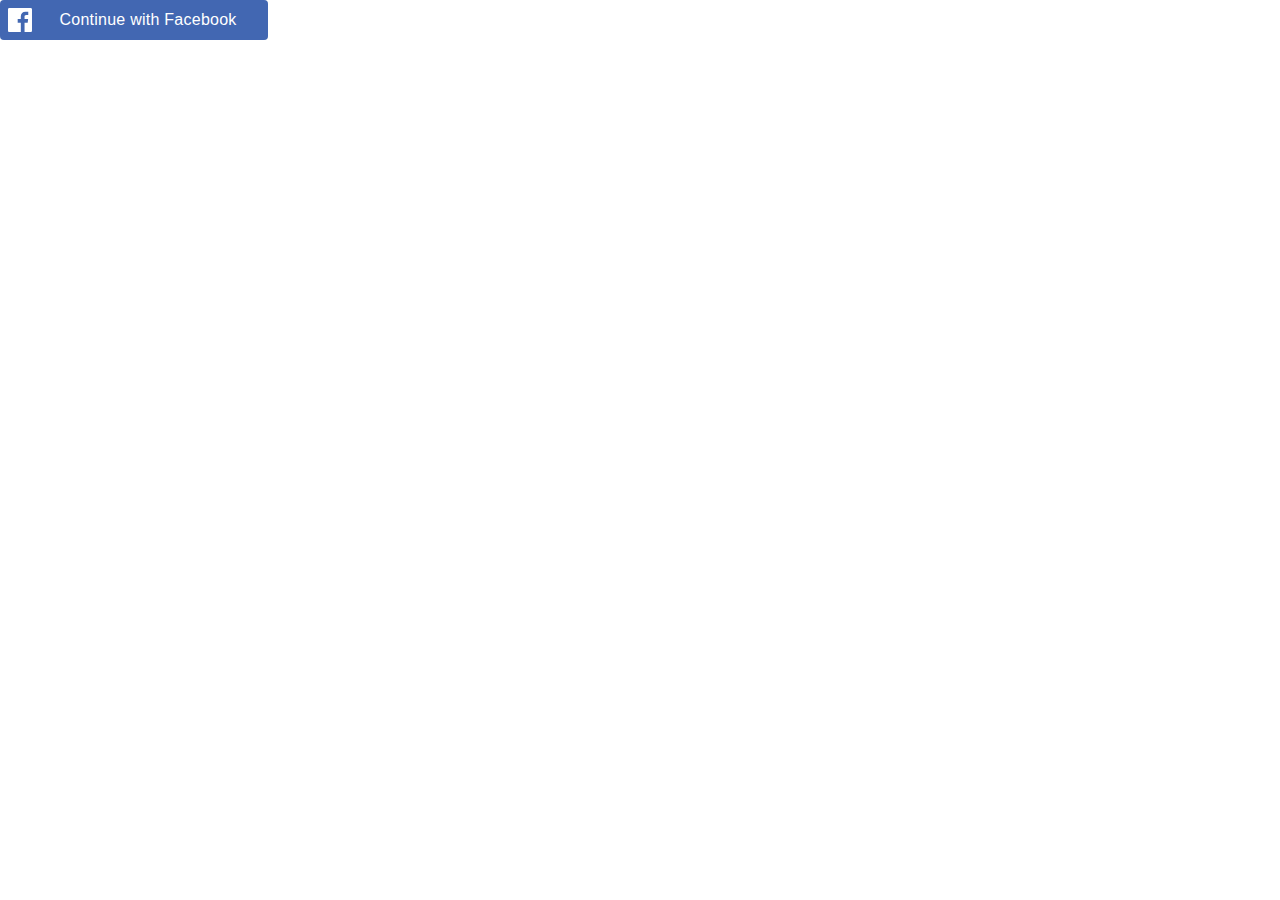
<file: photos/FUNNY PROGRAMMER_files/login_button(1).html>
<!DOCTYPE html>
<!-- saved from url=(0517)https://www.facebook.com/plugins/login_button.php?app_id=274266067164&button_type=continue_with&channel=https%3A%2F%2Fstaticxx.facebook.com%2Fconnect%2Fxd_arbiter%2Fr%2Fd_vbiawPdxB.js%3Fversion%3D44%23cb%3Df29df117a68fd98%26domain%3Dwww.pinterest.com%26origin%3Dhttps%253A%252F%252Fwww.pinterest.com%252Ff301120c1c1217c%26relation%3Dparent.parent&container_width=268&locale=en_US&scope=public_profile%2Cemail%2Cuser_likes%2Cuser_birthday%2Cuser_friends&sdk=joey&size=large&use_continue_as=true&width=268px&_rdc=1&_rdr -->
<html lang="en" id="facebook" class="svg "><head><meta http-equiv="Content-Type" content="text/html; charset=UTF-8"><meta name="referrer" content="origin-when-crossorigin" id="meta_referrer"><script>__DEV__=0;</script><title>Facebook</title><style>._32qa button{opacity:.4}._59ov{height:100%;height:910px;position:relative;top:-10px;width:100%}._5ti_{background-size:cover;height:100%;width:100%}._5tj2{height:900px}._2mm3 ._5a8u .uiBoxGray{background:#fff;margin:0;padding:12px}._2494{height:100vh}._2495{margin-top:-10px;top:10px}body.plugin{background:transparent;font-family:Helvetica, Arial, sans-serif;line-height:1.28;overflow:hidden;-webkit-text-size-adjust:none}.plugin,.plugin button,.plugin input,.plugin label,.plugin select,.plugin td,.plugin textarea{font-size:11px}body{background:#fff;color:#1d2129;direction:ltr;line-height:1.34;margin:0;padding:0;unicode-bidi:embed}body,button,input,label,select,td,textarea{font-family:Helvetica, Arial, sans-serif;font-size:12px}h1,h2,h3,h4,h5,h6{color:#1d2129;font-size:13px;font-weight:600;margin:0;padding:0}h1{font-size:14px}h4,h5,h6{font-size:12px}p{margin:1em 0}b,strong{font-weight:600}a{color:#365899;cursor:pointer;text-decoration:none}button{margin:0}a:hover{text-decoration:underline}img{border:0}td,td.label{text-align:left}dd{color:#000}dt{color:#777}ul{list-style-type:none;margin:0;padding:0}abbr{border-bottom:none;text-decoration:none}hr{background:#d9d9d9;border-width:0;color:#d9d9d9;height:1px}.clearfix:after{clear:both;content:".";display:block;font-size:0;height:0;line-height:0;visibility:hidden}.clearfix{zoom:1}.datawrap{word-wrap:break-word}.word_break{display:inline-block}.flexchildwrap{min-width:0;word-wrap:break-word}.ellipsis{overflow:hidden;text-overflow:ellipsis;white-space:nowrap}.aero{opacity:.5}.column{float:left}.center{margin-left:auto;margin-right:auto}#facebook .hidden_elem{display:none !important}#facebook .invisible_elem{visibility:hidden}#facebook .accessible_elem{clip:rect(1px 1px 1px 1px);clip:rect(1px, 1px, 1px, 1px);height:1px;overflow:hidden;position:absolute;white-space:nowrap;width:1px}.direction_ltr{direction:ltr}.direction_rtl{direction:rtl}.text_align_ltr{text-align:left}.text_align_rtl{text-align:right}.pluginFontArial,.pluginFontArial button,.pluginFontArial input,.pluginFontArial label,.pluginFontArial select,.pluginFontArial td,.pluginFontArial textarea{font-family:Arial, sans-serif}.pluginFontLucida,.pluginFontLucida button,.pluginFontLucida input,.pluginFontLucida label,.pluginFontLucida select,.pluginFontLucida td,.pluginFontLucida textarea{font-family:Lucida Grande, sans-serif}.pluginFontSegoe,.pluginFontSegoe button,.pluginFontSegoe input,.pluginFontSegoe label,.pluginFontSegoe select,.pluginFontSegoe td,.pluginFontSegoe textarea{font-family:Segoe UI, sans-serif}.pluginFontTahoma,.pluginFontTahoma button,.pluginFontTahoma input,.pluginFontTahoma label,.pluginFontTahoma select,.pluginFontTahoma td,.pluginFontTahoma textarea{font-family:Tahoma, sans-serif}.pluginFontTrebuchet,.pluginFontTrebuchet button,.pluginFontTrebuchet input,.pluginFontTrebuchet label,.pluginFontTrebuchet select,.pluginFontTrebuchet td,.pluginFontTrebuchet textarea{font-family:Trebuchet MS, sans-serif}.pluginFontVerdana,.pluginFontVerdana button,.pluginFontVerdana input,.pluginFontVerdana label,.pluginFontVerdana select,.pluginFontVerdana td,.pluginFontVerdana textarea{font-family:Verdana, sans-serif}.pluginFontHelvetica,.pluginFontHelvetica button,.pluginFontHelvetica input,.pluginFontHelvetica label,.pluginFontHelvetica select,.pluginFontHelvetica td,.pluginFontHelvetica textarea{font-family:Helvetica, Arial, sans-serif}._5h0c{background-color:#e9ebee;cursor:pointer;display:inline-block;vertical-align:top}._5h0c._5h0d{border-radius:4px;max-width:400px;min-width:240px}._29o8{display:inline-block}._xvm ._5h0c._5h0d{min-width:initial}._5h0c._5h0f{border-radius:3px;max-width:320px;min-width:200px}._xvm ._5h0c._5h0f{min-width:initial}._5h0c._5h0g{border-radius:3px;max-width:200px}._5h0c._5h0h{border-radius:2px;margin:10px 0;max-width:268px}._5h0i{background-color:#4267b2;border-radius:4px;color:#fff}._5h0g ._5h0i{border-radius:3px;height:20px;width:auto}._5h0g ._5h0i td:first-child,._5h0g ._xvp._5h0i td:last-child{width:20px}._5h0f ._5h0i{border-radius:3px;height:28px}._xvm ._5h0c._5h0f ._5h0i{max-width:240px;min-width:initial;width:auto}._5h0f ._5h0i td:first-child,._5h0f ._xvp._5h0i td:last-child{width:28px}._xvm ._5h0c._5h0d ._5h0i{max-width:272px;min-width:initial;width:auto}._5h0d ._5h0i{height:40px}._5h0d ._5h0i td:first-child,._5h0d ._xvp._5h0i td:last-child,._41tb ._5h0d ._5h0i td:nth-child(3){width:40px}._5h0h._5h0c ._5h0i{height:40px;table-layout:auto;width:268px}._5h0c ._5h0j{overflow:none;white-space:nowrap}._5h0c ._5h0k{float:left}._5h0h ._5h0k{height:24px;margin-left:8px}._5h0d td:last-child ._5h0k{margin-left:0}._5h0d ._5h0k{height:24px;margin:8px}._5h0f ._5h0k{height:16px;margin:6px}._5h0g ._5h0k{height:12px;margin:4px}._5h0h ._5h0l,._5h0h ._5h0m,._5h0d ._5h0l,._5h0d ._5h0m{height:24px;width:24px}._5h0f ._5h0l,._5h0f ._5h0m{height:16px;width:16px}._5h0g ._5h0l,._5h0g ._5h0m{height:12px;width:12px}._5h0o{border:none;font-family:Helvetica, Arial, sans-serif;letter-spacing:.25px;overflow:hidden;text-align:center;text-overflow:clip;white-space:nowrap}._5h0g ._5h0o{font-size:11px;max-width:150px;padding:0 8px 0 2px}._5h0f ._5h0o{font-size:13px;margin-right:8px}._xvm ._5h0f ._5h0q ._5h0o{margin:0 12px 0 6px;max-width:166px}._5h0d ._5h0o{font-size:16px;margin-right:12px}._29o8._41tb ._5h0d td:only-child ._5h0o{margin:auto 16px}._xvm ._5h0d ._5h0o{margin:0 24px 0 12px}._xvm ._5h0d ._5h0q ._5h0o{margin:0 12px 0 4px;max-width:176px}._5h0h ._5h0o{font-size:15px;font-weight:bold;letter-spacing:normal;line-height:16px;padding:0 22px;white-space:normal}._5h0h ._5h0o._4lqf{font-size:12px;line-height:14px}._5h0h ._5h0s{max-width:100%}.no_svg ._5h0m,.svg ._5h0l{display:none}._5h0t{float:right;vertical-align:top}._5h0c._5h0g ._5h0t{border-bottom-right-radius:3px;border-top-right-radius:3px;height:20px;width:20px}._5h0c._5h0f ._5h0t{border-bottom-right-radius:3px;border-top-right-radius:3px;height:28px;width:28px}._xvm ._5h0c._5h0d td:first-child ._5h0t{margin-right:8px}._5h0c._5h0d td:first-child ._5h0t{border-bottom-left-radius:4px;border-bottom-right-radius:0;border-top-left-radius:4px;border-top-right-radius:0}._5h0c._5h0d ._5h0t{border-bottom-right-radius:4px;border-top-right-radius:4px;height:40px;width:40px}._5h0c._5h0h ._5h0t{border-bottom-right-radius:2px;border-top-right-radius:2px;height:40px;width:40px}._29o8 ._2x7x{background-color:#e9ebee;border-bottom-left-radius:4px;border-bottom-right-radius:4px;text-align:center}._29o8 ._2x7y{display:table;margin:auto;padding:5px 20px}._29o8 ._2x7x ._37q_{display:table-cell;vertical-align:middle}._29o8 ._2x7x ._37r0{color:#444950;display:table-cell;font-size:10px;padding-left:4px;vertical-align:middle}._51mz{border:0;border-collapse:collapse;border-spacing:0}._5f0n{table-layout:fixed;width:100%}.uiGrid .vTop{vertical-align:top}.uiGrid .vMid{vertical-align:middle}.uiGrid .vBot{vertical-align:bottom}.uiGrid .hLeft{text-align:left}.uiGrid .hCent{text-align:center}.uiGrid .hRght{text-align:right}._51mx:first-child>._51m-{padding-top:0}._51mx:last-child>._51m-{padding-bottom:0}._51mz ._51mw{padding-right:0}._51mz ._51m-:first-child{padding-left:0}._51mz._4r9u{border-radius:50%;overflow:hidden}._4mr9{-webkit-touch-callout:none;-webkit-user-select:none}._4mra{-webkit-touch-callout:default;-webkit-user-select:auto}._li._li._li{overflow:initial}._72b0{position:relative;z-index:0}.uiLayer{outline:none}._4qba{font-style:normal}._4qbb,._4qbc,._4qbd{background:none;font-style:normal;padding:0;width:auto}._4qbd{border-bottom:1px solid #f99}._4qbb,._4qbc{border-bottom:1px solid #999}._4qbb:hover,._4qbc:hover,._4qbd:hover{background-color:#fcc;border-top:1px solid #ccc;cursor:help}</style><script>window.ServerJSQueue=function(){var a=[],b,c;return{add:function(c){!b?a.push(c):typeof c==="function"?c():b.handle(c)},run:function(){if(!window.require)return;var d;c=window.require("ServerJSDefine");for(d=0;d<a.length;d++)a[d].define&&typeof a[d]!=="function"&&(c.handleDefines(a[d].define),delete a[d].define);b=new(window.require("ServerJS"))();for(d=0;d<a.length;d++)typeof a[d]==="function"?a[d]():b.handle(a[d])}}}();document.write=function(){},window.onloadRegister_DEPRECATED=function(){},window.onafterloadRegister_DEPRECATED=function(){},window.ServerJSAsyncLoader=function(){var a=!1,b=!1,c={loaded:1,complete:1},d=function(){},e=document,f=!1,g=!1;function h(){e.readyState in c&&(e.detachEvent("onreadystatechange",h),d("t_domcontent"))}function i(){!g&&window._cavalry&&a&&b&&(d("t_layout"),d("t_onload"),d("t_paint"),_cavalry.send(),g=!0)}function j(){!f&&b&&(f=!0,ServerJSQueue.run())}function k(a,b){if("onreadystatechange"in a)a.onreadystatechange=function(){a.readyState in c&&(a.onreadystatechange=null,b())};else if(a.addEventListener){var d=function(){b(),a.removeEventListener("load",d,!1)};a.addEventListener("load",d,!1)}}function l(a){var c=e.createElement("script");if(c.readyState&&c.readyState==="uninitialized"){k(c,function(){b=!0,i()});c.src=a;return!0}else if(typeof XMLHttpRequest!=="undefined"){c=new XMLHttpRequest();if("withCredentials"in c){c.onloadend=function(){b=!0,i()};c.open("GET",a,!0);c.send(null);return!0}}}function m(){e.onkeydown=e.onmouseover=e.onclick=onfocus=null,ServerJSAsyncLoader.execute()}function n(){(e.body.offsetWidth===0||e.body.offsetHeight===0)&&m()}window._cavalry&&(d=function(a){_cavalry.log(a)},window.addEventListener?window.addEventListener("DOMContentLoaded",function(){d("t_domcontent")},!1):e.attachEvent&&e.attachEvent("onreadystatechange",h));window.onload=function(){a=!0,j(),i()};return{run:function(a){this.file=a,this.execute()},load:function(b){this.file=b;if(!l(b)){this.run(b);return}window.onload=function(){a=!0,i(),n()};e.onkeydown=e.onmouseover=e.onclick=onfocus=m},execute:function(a){var c=e.createElement("script");c.src=ServerJSAsyncLoader.file;c.async=!0;k(c,function(){b=!0,j(),a&&a(),i()});e.getElementsByTagName("head")[0].appendChild(c)},wakeUp:function(a,b,c){function d(){window.require("Arbiter").inform(a,b,c)}f?d():this.execute(d)}}}();ServerJSAsyncLoader.run("https:\/\/static.xx.fbcdn.net\/rsrc.php\/v3i7M54\/y1\/l\/en_US\/XP9etacaaC7.js");</script><script src="./XP9etacaaC7.js.download" async=""></script><script>ServerJSQueue.add(function(){requireLazy(["gkx"], function(gkx) {gkx.add({"676837":{"result":false,"hash":"AT70K-FgvkC2USDY"},"678675":{"result":true,"hash":"AT52OaUq3tqaRXUt"},"849406":{"result":false,"hash":"AT6-5BFFuzK9WnGq"},"678674":{"result":false,"hash":"AT49nZQVRya0zYXa"},"676940":{"result":false,"hash":"AT7sEGnf5B4lAnDj"}});});});ServerJSQueue.add({"require":[["markJSEnabled"],["lowerDomain"]]});</script><script>(function(){var a=document.createElement("div");a.innerHTML="<svg/>";if(a.firstChild&&a.firstChild.namespaceURI==="http://www.w3.org/2000/svg"){a=document.documentElement;a.className=a.className.replace("no_svg","svg")}})();</script></head><body dir="ltr" class="plugin _4mr9 chrome webkit win x1-5 Locale_en_US"><div class="_li"><div class="pluginSkinLight pluginFontHelvetica"><div class="pluginLoginButton pluginLoginButtonlarge" id="u_0_0" style="width: 268px;"><div><div class="_29o8" id="u_0_1"><div class="_5h0c _5h0d" style="width: 268px;" role="button" tabindex="0"><table class="uiGrid _51mz _5h0i _5f0n" cellspacing="0" cellpadding="0"><tbody><tr class="_51mx"><td class="_51m-"><div class="_5h0j"><span class="_5h0k"><svg xmlns="http://www.w3.org/2000/svg" viewBox="0 0 216 216" class="_5h0m" color="#FFFFFF"><path fill="#FFFFFF" d="
          M204.1 0H11.9C5.3 0 0 5.3 0 11.9v192.2c0 6.6 5.3 11.9 11.9
          11.9h103.5v-83.6H87.2V99.8h28.1v-24c0-27.9 17-43.1 41.9-43.1
          11.9 0 22.2.9 25.2 1.3v29.2h-17.3c-13.5 0-16.2 6.4-16.2
          15.9v20.8h32.3l-4.2 32.6h-28V216h55c6.6 0 11.9-5.3
          11.9-11.9V11.9C216 5.3 210.7 0 204.1 0z"></path></svg><img class="_5h0l img" src="./frU2w-kcJ94.png" alt="app-facebook" width="24" height="24"></span></div></td><td class="_51m- _51mw"><div class="_5h0s"><div class="_5h0o">Continue with Facebook</div></div></td></tr></tbody></table></div></div></div><script>(function(width, height, id, callback, origin, domain) { if(id){var e=document.getElementById(id);if(width!==-1)e.style.width=width+"px";else{width=e.offsetWidth;if(window.getComputedStyle){var computed=getComputedStyle(e);computed&&(width=Math.ceil(parseFloat(computed.width))||e.offsetWidth)}}height===-1&&(height=e.offsetHeight)}var message="type=resize&cb="+callback+"&width="+width+"&height="+height;; (function(){var a=window.opener||window.parent,b=window.opener!=null,c=!0;function d(a,b){a=window.location.hostname.match(/\.(facebook\.sg|facebookcorewwwi\.onion)$/);a=a?a[1]:"facebook.com";new Image().src="https://www."+a+"/common/scribe_endpoint.php?c=jssdk_error&m="+encodeURIComponent(JSON.stringify(b))}function e(){try{a.postMessage(message,origin)}catch(a){c?(c=!1,window.setTimeout(e,200)):d("jssdk_error",{error:"POST_MESSAGE",extra:{message:a.message+", html/js/connect/XDDialogResponsePurePostMessage.js:33 hadOpenerRef: "+b}})}}function f(){__fbNative.postMessage(message,origin)}window==top&&/FBAN\/\w+;/i.test(navigator.userAgent)?window.__fbNative&&__fbNative.postMessage?f():window.addEventListener("fbNativeReady",f):e()})();; })(268, -1, "u_0_0", "f29df117a68fd98", "https:\/\/www.pinterest.com", "www.pinterest.com");</script></div></div></div><script>function envFlush(a){function b(b){for(var c in a)b[c]=a[c]}window.requireLazy?window.requireLazy(["Env"],b):(window.Env=window.Env||{},b(window.Env))}envFlush({"ajaxpipe_token":"AXinAUgF3eFvPB7v"});</script><script>ServerJSQueue.add(function(){requireLazy(["Bootloader"], function(Bootloader) {Bootloader.enableBootload({"BanzaiODS":{"r":[],"rds":{"m":["BanzaiScuba"],"r":[]},"be":1}});});});</script><script>ServerJSQueue.add({"elements":[["__elem_0242a6b7_0_0","u_0_1",2]],"require":[["UnverifiedXD","setChannelUrl",[],["https:\/\/staticxx.facebook.com\/connect\/xd_arbiter\/r\/d_vbiawPdxB.js?version=44#cb=f29df117a68fd98&domain=www.pinterest.com&origin=https\u00253A\u00252F\u00252Fwww.pinterest.com\u00252Ff301120c1c1217c&relation=parent.parent"]],["PluginXDReady"],["PluginLoginButton","oauth",["__elem_0242a6b7_0_0"],[{"__m":"__elem_0242a6b7_0_0"},274266067164,"public_profile,email,user_likes,user_birthday,user_friends","https:\/\/www.pinterest.com\/f301120c1c1217c",false,"LoginButton","",null,"en_US",false,"982858c4-5e54-998b-cef6-a7afae544b68"]],["PluginResize","auto",["__elem_0242a6b7_0_0"],[{"__m":"__elem_0242a6b7_0_0"},"resize"]],["PluginReturn","syncPlugins",[],[]],["WebPixelRatioDetector","startDetecting",[],[false]],["PluginBundleInit","init",[],[]],["ErrorLogging"],["AsyncSignal"],["NavigationMetrics","setPage",[],[{"page":"\/plugins\/login_button.php","page_type":"widget","page_uri":"https:\/\/www.facebook.com\/plugins\/login_button.php?app_id=274266067164&button_type=continue_with&channel=https\u00253A\u00252F\u00252Fstaticxx.facebook.com\u00252Fconnect\u00252Fxd_arbiter\u00252Fr\u00252Fd_vbiawPdxB.js\u00253Fversion\u00253D44\u002523cb\u00253Df29df117a68fd98\u002526domain\u00253Dwww.pinterest.com\u002526origin\u00253Dhttps\u0025253A\u0025252F\u0025252Fwww.pinterest.com\u0025252Ff301120c1c1217c\u002526relation\u00253Dparent.parent&container_width=268&locale=en_US&scope=public_profile\u00252Cemail\u00252Cuser_likes\u00252Cuser_birthday\u00252Cuser_friends&sdk=joey&size=large&use_continue_as=true&width=268px&_rdc=1&_rdr","serverLID":"6684488887160643884"}]],["ErrorSignal"],["BanzaiScuba"]],"define":[["cr:794450",["FBLoggerImpl"],{"__rc":["FBLoggerImpl","Aa12hOCvw1BCUhcgGArv0zp9r7MJcFZgjutpvABcLDHLE9GvN-OQmGrN856aUWNEv1hW-0sGVWJkH1P3-Z7GOv0"]},-1],["cr:882315",[],{"__rc":[null,"Aa12hOCvw1BCUhcgGArv0zp9r7MJcFZgjutpvABcLDHLE9GvN-OQmGrN856aUWNEv1hW-0sGVWJkH1P3-Z7GOv0"]},-1],["cr:838175",["ErrorUtils"],{"__rc":["ErrorUtils","Aa12hOCvw1BCUhcgGArv0zp9r7MJcFZgjutpvABcLDHLE9GvN-OQmGrN856aUWNEv1hW-0sGVWJkH1P3-Z7GOv0"]},-1],["cr:708886",["EventProfilerImpl"],{"__rc":["EventProfilerImpl","Aa12hOCvw1BCUhcgGArv0zp9r7MJcFZgjutpvABcLDHLE9GvN-OQmGrN856aUWNEv1hW-0sGVWJkH1P3-Z7GOv0"]},-1],["cr:717822",["TimeSliceImpl"],{"__rc":["TimeSliceImpl","Aa12hOCvw1BCUhcgGArv0zp9r7MJcFZgjutpvABcLDHLE9GvN-OQmGrN856aUWNEv1hW-0sGVWJkH1P3-Z7GOv0"]},-1],["cr:692209",["cancelIdleCallbackBlue"],{"__rc":["cancelIdleCallbackBlue","Aa12hOCvw1BCUhcgGArv0zp9r7MJcFZgjutpvABcLDHLE9GvN-OQmGrN856aUWNEv1hW-0sGVWJkH1P3-Z7GOv0"]},-1],["cr:694370",["requestIdleCallbackBlue"],{"__rc":["requestIdleCallbackBlue","Aa12hOCvw1BCUhcgGArv0zp9r7MJcFZgjutpvABcLDHLE9GvN-OQmGrN856aUWNEv1hW-0sGVWJkH1P3-Z7GOv0"]},-1],["cr:696703",[],{"__rc":[null,"Aa12hOCvw1BCUhcgGArv0zp9r7MJcFZgjutpvABcLDHLE9GvN-OQmGrN856aUWNEv1hW-0sGVWJkH1P3-Z7GOv0"]},-1],["cr:682513",["BanzaiOriginal"],{"__rc":["BanzaiOriginal","Aa12hOCvw1BCUhcgGArv0zp9r7MJcFZgjutpvABcLDHLE9GvN-OQmGrN856aUWNEv1hW-0sGVWJkH1P3-Z7GOv0"]},-1],["cr:807042",["setTimeoutBlue"],{"__rc":["setTimeoutBlue","Aa12hOCvw1BCUhcgGArv0zp9r7MJcFZgjutpvABcLDHLE9GvN-OQmGrN856aUWNEv1hW-0sGVWJkH1P3-Z7GOv0"]},-1],["cr:806696",["clearTimeoutBlue"],{"__rc":["clearTimeoutBlue","Aa12hOCvw1BCUhcgGArv0zp9r7MJcFZgjutpvABcLDHLE9GvN-OQmGrN856aUWNEv1hW-0sGVWJkH1P3-Z7GOv0"]},-1],["cr:682174",["BanzaiNew"],{"__rc":["BanzaiNew","Aa0Eo5C2yKdIrUJ1q0wqn2Sfsra23ekO_9MMt4aYB857RfM-DJbpzo9D9ewvQZu7WXunaHWRyBi70Nj6jg"]},-1],["cr:695720",["SnappyCompressUtil"],{"__rc":["SnappyCompressUtil","Aa2p72oZlpgMvc2Xtzio4gkKD08sXwzyRaswlsiQrD4pBoo6IX6D__cwHZt43VGR8l8Au7vjJLWz7U0V5CWefroX98k"]},-1],["DataStoreConfig",[],{"useExpando":true},2915],["UserAgentData",[],{"browserArchitecture":"64","browserFullVersion":"73.0.3683.103","browserMinorVersion":0,"browserName":"Chrome","browserVersion":73,"deviceName":"Unknown","engineName":"WebKit","engineVersion":"537.36","platformArchitecture":"64","platformName":"Windows","platformVersion":"10","platformFullVersion":"10"},527],["BootloaderConfig",[],{"jsRetries":[200,500],"jsRetryAbortNum":2,"jsRetryAbortTime":5,"payloadEndpointURI":"https:\/\/www.facebook.com\/ajax\/bootloader-endpoint\/","assumeNotNonblocking":false,"shouldCoalesceModuleRequestsMadeInSameTick":true,"staggerJsDownloads":false,"preloader_num_preloads":5,"preloader_preload_after_dd":false,"preloader_num_loads":1,"preloader_enabled":false,"silentDups":false},329],["CSSLoaderConfig",[],{"timeout":5000,"modulePrefix":"BLCSS:","loadEventSupported":true},619],["UriNeedRawQuerySVConfig",[],{"uris":["dms.netmng.com","doubleclick.net","r.msn.com","watchit.sky.com","graphite.instagram.com","www.kfc.co.th","learn.pantheon.io","www.landmarkshops.in","www.ncl.com","s0.wp.com","www.tatacliq.com","bs.serving-sys.com","kohls.com","lazada.co.th","xg4ken.com","technopark.ru","officedepot.com.mx","bestbuy.com.mx"]},3871],["CurrentCommunityInitialData",[],{},490],["CurrentUserInitialData",[],{"USER_ID":"100000232916041","ACCOUNT_ID":"100000232916041","NAME":"Taslim Afredy Hasan","SHORT_NAME":"Taslim Afredy","IS_MESSENGER_ONLY_USER":false,"IS_DEACTIVATED_ALLOWED_ON_MESSENGER":false},270],["DTSGInitialData",[],{"token":"AQEGeVWxUahZ:AQH7rWwJTbRB"},258],["SprinkleConfig",[],{"param_name":"jazoest","version":2,"should_randomize":false},2111],["CdnAkamaiDomainsConfig",[],{"fbcdnhdsvideo-vh.akamaihd.net":0,"fbcdn-creative-a.akamaihd.net":1,"fbcdn-dragon-a.akamaihd.net":2,"fbcdn-external-a.akamaihd.net":3,"fbcdn-gtvideo-a-a.akamaihd.net":4,"fbcdn-gtvideo-b-a.akamaihd.net":5,"fbcdn-gtvideo-c-a.akamaihd.net":6,"fbcdn-gtvideo-d-a.akamaihd.net":7,"fbcdn-gtvideo-e-a.akamaihd.net":8,"fbcdn-gtvideo-f-a.akamaihd.net":9,"fbcdn-gtvideo-g-a.akamaihd.net":10,"fbcdn-gtvideo-h-a.akamaihd.net":11,"fbcdn-gtvideo-i-a.akamaihd.net":12,"fbcdn-gtvideo-j-a.akamaihd.net":13,"fbcdn-gtvideo-k-a.akamaihd.net":14,"fbcdn-gtvideo-l-a.akamaihd.net":15,"fbcdn-gtvideo-m-a.akamaihd.net":16,"fbcdn-gtvideo-n-a.akamaihd.net":17,"fbcdn-gtvideo-o-a.akamaihd.net":18,"fbcdn-gtvideo-p-a.akamaihd.net":19,"fbcdn-iphotos-a-a.akamaihd.net":20,"fbcdn-iphotos-a.akamaihd.net":21,"fbcdn-iphotos-b-a.akamaihd.net":22,"fbcdn-iphotos-c-a.akamaihd.net":23,"fbcdn-iphotos-d-a.akamaihd.net":24,"fbcdn-iphotos-e-a.akamaihd.net":25,"fbcdn-iphotos-f-a.akamaihd.net":26,"fbcdn-iphotos-g-a.akamaihd.net":27,"fbcdn-iphotos-h-a.akamaihd.net":28,"fbcdn-photos-a-a.akamaihd.net":29,"fbcdn-photos-a.akamaihd.net":30,"fbcdn-photos-b-a.akamaihd.net":31,"fbcdn-photos-c-a.akamaihd.net":32,"fbcdn-photos-d-a.akamaihd.net":33,"fbcdn-photos-e-a.akamaihd.net":34,"fbcdn-photos-f-a.akamaihd.net":35,"fbcdn-photos-g-a.akamaihd.net":36,"fbcdn-photos-h-a.akamaihd.net":37,"fbcdn-profile-a.akamaihd.net":38,"fbcdn-sphotos-a-a.akamaihd.net":39,"fbcdn-sphotos-b-a.akamaihd.net":40,"fbcdn-sphotos-c-a.akamaihd.net":41,"fbcdn-sphotos-d-a.akamaihd.net":42,"fbcdn-sphotos-e-a.akamaihd.net":43,"fbcdn-sphotos-f-a.akamaihd.net":44,"fbcdn-sphotos-g-a.akamaihd.net":45,"fbcdn-sphotos-h-a.akamaihd.net":46,"fbcdn-static-a.akamaihd.net":47,"fbcdn-video-a-a.akamaihd.net":48,"fbcdn-video-a.akamaihd.net":49,"fbcdn-video-b-a.akamaihd.net":50,"fbcdn-video-c-a.akamaihd.net":51,"fbcdn-video-d-a.akamaihd.net":52,"fbcdn-video-e-a.akamaihd.net":53,"fbcdn-video-f-a.akamaihd.net":54,"fbcdn-video-g-a.akamaihd.net":55,"fbcdn-video-h-a.akamaihd.net":56,"fbcdn-video-i-a.akamaihd.net":57,"fbcdn-video-j-a.akamaihd.net":58,"fbcdn-video-k-a.akamaihd.net":59,"fbcdn-video-l-a.akamaihd.net":60,"fbcdn-video-m-a.akamaihd.net":61,"fbcdn-video-n-a.akamaihd.net":62,"fbcdn-video-o-a.akamaihd.net":63,"fbcdn-video-p-a.akamaihd.net":64,"fbcdn-vthumb-a.akamaihd.net":65,"fbexternal-a.akamaihd.net":66,"fbstatic-a.akamaihd.net":67,"lookbackvideo1-a.akamaihd.net":68,"lookbackvideo2-a.akamaihd.net":69,"lookbackvideo3-a.akamaihd.net":70,"lookbackvideo4-a.akamaihd.net":71,"lookbackvideo5-a.akamaihd.net":72,"lookbackvideo6-a.akamaihd.net":73,"lookbackvideo7-a.akamaihd.net":74,"lookbackvideo8-a.akamaihd.net":75,"igexternal-a.akamaihd.net":76,"fbmentionslive-a.akamaihd.net":77,"fblive-a.akamaihd.net":78,"fbcdn-static-a-a.akamaihd.net":79,"fbcdn-static-b-a.akamaihd.net":80,"fb-s-a-a.akamaihd.net":81,"fb-s-b-a.akamaihd.net":82,"fb-s-c-a.akamaihd.net":83,"fb-s-d-a.akamaihd.net":84,"fb-l-a-a.akamaihd.net":85,"fb-l-b-a.akamaihd.net":86,"fb-l-c-a.akamaihd.net":87,"fb-l-d-a.akamaihd.net":88,"fb-sq-a-a.akamaihd.net":89,"fb-sq-b-a.akamaihd.net":90,"fb-sq-c-a.akamaihd.net":91,"fb-sq-d-a.akamaihd.net":92,"fb-lq-a-a.akamaihd.net":93,"fb-lq-b-a.akamaihd.net":94,"fb-lq-c-a.akamaihd.net":95,"fb-lq-d-a.akamaihd.net":96},1634],["DTSGInitData",[],{"token":"AQEGeVWxUahZ:AQH7rWwJTbRB","async_get_token":"AQzCB4S2Nwam1RJtzZ-lUYIW-Nnr6QDldrBoeSGW95gbYA:AQyz77d9Bym0xykLJC6grk2wvlBZ5axh8qSW_RGqUKAteg"},3515],["ISB",[],{},330],["LSD",[],{},323],["SiteData",[],{"server_revision":1000650996,"client_revision":1000650996,"tier":"","push_phase":"C3","pkg_cohort":"PHASED:plugin_default_pkg","pr":1.5,"haste_site":"www","be_mode":1,"be_key":"__be","ir_on":true,"is_rtl":false,"is_comet":false,"vip":"157.240.25.35"},317],["ImmediateImplementationExperiments",[],{"prefer_message_channel":true},3419],["PromiseUsePolyfillSetImmediateGK",[],{"www_always_use_polyfill_setimmediate":false},2190],["PlatformVersions",[],{"LATEST":"v3.2","versions":{"UNVERSIONED":"unversioned","V1_0":"v1.0","V2_0":"v2.0","V2_1":"v2.1","V2_2":"v2.2","V2_3":"v2.3","V2_4":"v2.4","V2_5":"v2.5","V2_6":"v2.6","V2_7":"v2.7","V2_8":"v2.8","V2_9":"v2.9","V2_10":"v2.10","V2_11":"v2.11","V2_12":"v2.12","V3_0":"v3.0","V3_1":"v3.1","V3_2":"v3.2"}},1254],["CookieCoreConfig",[],{"a11y":{},"act":{},"c_user":{},"ddid":{"p":"\/deferreddeeplink\/","t":2419200},"dpr":{"t":604800},"js_ver":{"t":604800},"locale":{"t":604800},"lh":{"t":604800},"m_pixel_ratio":{"t":604800},"noscript":{},"pnl_data2":{"t":2},"presence":{},"sW":{},"sfau":{},"wd":{"t":604800},"x-referer":{},"x-src":{"t":1}},2104],["CookieCoreLoggingConfig",[],{"maximumIgnorableStallMs":16.67,"sampleRate":9.7e-5,"sampleRateClassic":1.0e-10,"sampleRateFastStale":1.0e-8},3401],["ServerNonce",[],{"ServerNonce":"TAqKYk9MAhPUS8-yyfX3vS"},141],["SessionNameConfig",[],{"seed":"1hrn"},757],["TrackingConfig",[],{"domain":"https:\/\/pixel.facebook.com"},325],["ZeroRewriteRules",[],{"rewrite_rules":{},"whitelist":{"\/hr\/r":1,"\/hr\/p":1,"\/zero\/unsupported_browser\/":1,"\/zero\/policy\/optin":1,"\/zero\/optin\/write\/":1,"\/zero\/optin\/legal\/":1,"\/zero\/optin\/free\/":1,"\/about\/privacy\/":1,"\/about\/privacy\/update\/":1,"\/about\/privacy\/update":1,"\/zero\/toggle\/welcome\/":1,"\/zero\/toggle\/nux\/":1,"\/fup\/interstitial\/":1,"\/work\/landing":1,"\/work\/login\/":1,"\/work\/email\/":1,"\/ai.php":1,"\/js_dialog_resources\/dialog_descriptions_android.json":0,"\/connect\/jsdialog\/MPlatformAppInvitesJSDialog\/":0,"\/connect\/jsdialog\/MPlatformOAuthShimJSDialog\/":0,"\/connect\/jsdialog\/MPlatformLikeJSDialog\/":0,"\/qp\/interstitial\/":1,"\/qp\/action\/redirect\/":1,"\/qp\/action\/close\/":1,"\/zero\/support\/ineligible\/":1,"\/zero_balance_redirect\/":1,"\/zero_balance_redirect":1,"\/l.php":1,"\/lsr.php":1,"\/ajax\/dtsg\/":1,"\/checkpoint\/block\/":1,"\/exitdsite":1,"\/zero\/balance\/pixel\/":1,"\/zero\/balance\/":1,"\/zero\/balance\/carrier_landing\/":1,"\/zero\/flex\/logging\/":1,"\/tr":1,"\/tr\/":1,"\/sem_campaigns\/sem_pixel_test\/":1,"\/bookmarks\/flyout\/body\/":1,"\/zero\/subno\/":1,"\/confirmemail.php":1,"\/policies\/":1,"\/mobile\/internetdotorg\/classifier\/":1,"\/zero\/dogfooding":1,"\/xti.php":1,"\/zero\/fblite\/config\/":1,"\/lite\/":1,"\/4oh4.php":1,"\/autologin.php":1,"\/birthday_help.php":1,"\/checkpoint\/":1,"\/contact-importer\/":1,"\/cr.php":1,"\/legal\/terms\/":1,"\/login.php":1,"\/login\/":1,"\/mobile\/account\/":1,"\/n\/":1,"\/remote_test_device\/":1,"\/upsell\/buy\/":1,"\/upsell\/buyconfirm\/":1,"\/upsell\/buyresult\/":1,"\/upsell\/promos\/":1,"\/upsell\/continue\/":1,"\/upsell\/h\/promos\/":1,"\/upsell\/loan\/learnmore\/":1,"\/upsell\/purchase\/":1,"\/upsell\/promos\/upgrade\/":1,"\/upsell\/buy_redirect\/":1,"\/upsell\/loan\/buyconfirm\/":1,"\/upsell\/loan\/buy\/":1,"\/upsell\/sms\/":1,"\/wap\/a\/channel\/reconnect.php":1,"\/wap\/a\/nux\/wizard\/nav.php":1,"\/wap\/appreg.php":1,"\/wap\/birthday_help.php":1,"\/wap\/c.php":1,"\/wap\/confirmemail.php":1,"\/wap\/cr.php":1,"\/wap\/login.php":1,"\/wap\/r.php":1,"\/zero\/datapolicy":1,"\/a\/timezone.php":1,"\/a\/bz":1,"\/bz\/reliability":1,"\/r.php":1,"\/mr\/":1,"\/reg\/":1,"\/registration\/log\/":1,"\/terms\/":1,"\/f123\/":1,"\/expert\/":1,"\/experts\/":1,"\/terms\/index.php":1,"\/terms.php":1,"\/srr\/":1,"\/msite\/redirect\/":1,"\/fbs\/pixel\/":1,"\/contactpoint\/preconfirmation\/":1,"\/contactpoint\/cliff\/":1,"\/contactpoint\/confirm\/submit\/":1,"\/contactpoint\/confirmed\/":1,"\/contactpoint\/login\/":1,"\/preconfirmation\/contactpoint_change\/":1,"\/help\/contact\/":1,"\/survey\/":1,"\/upsell\/loyaltytopup\/accept\/":1,"\/settings\/":1}},1478],["ErrorSignalConfig",[],{"uri":"https:\/\/error.facebook.com\/common\/scribe_endpoint.php"},319],["JSErrorExtra",[],{},251],["JSErrorLoggingConfig",[],{"reportInterval":50},2776],["JSErrorPlatformColumns",[],{},255],["TimeSliceInteractionSV",[],{"on_demand_reference_counting":true,"on_demand_profiling_counters":true,"default_rate":1000,"lite_default_rate":100,"interaction_to_lite_coinflip":{"ADS_INTERFACES_INTERACTION":0,"ads_perf_scenario":0,"ads_wait_time":0,"Event":1,"video_psr":0,"video_stall":0},"interaction_to_coinflip":{"ADS_INTERFACES_INTERACTION":1,"ads_perf_scenario":1,"ads_wait_time":1,"video_psr":1000000,"video_stall":2500000,"Event":100,"pixelcloud_view_performance":25,"intern_notify_inbox_page_load":10,"intern_notify_jewel_list_load":10,"tasks_initial_page_load":1,"watch_carousel_left_scroll":1,"watch_carousel_right_scroll":1,"watch_sections_load_more":1,"watch_discover_scroll":1,"fbpkg_ui":1,"sevmanager_powersearch_initial_page_load":10,"backbone_ui":1,"daiquery_interactive_query":1},"enable_heartbeat":true,"maxBlockMergeDuration":0,"maxBlockMergeDistance":0,"enable_banzai_stream":true,"user_timing_coinflip":50,"banzai_stream_coinflip":1,"compression_enabled":true,"ref_counting_fix":true,"ref_counting_cont_fix":false,"also_record_new_timeslice_format":false,"force_async_request_tracing_on":false},2609],["ArtilleryComponentSaverOptions",[],{"options":{"ads_wait_time_saver":{"shouldCompress":false,"shouldUploadSeparately":false},"ads_flux_profiler_saver":{"shouldCompress":true,"shouldUploadSeparately":false},"timeslice_execution_saver":{"shouldCompress":true,"shouldUploadSeparately":false},"interaction_async_request_join_data":{"shouldCompress":true,"shouldUploadSeparately":true},"resources_saver":{"shouldCompress":true,"shouldUploadSeparately":false},"user_timing_saver":{"shouldCompress":false,"shouldUploadSeparately":false}}},3016],["EventConfig",[],{"sampling":{"bandwidth":0,"play":0,"playing":0,"progress":0,"pause":0,"ended":0,"seeked":0,"seeking":0,"waiting":0,"loadedmetadata":0,"canplay":0,"selectionchange":0,"change":0,"timeupdate":2000000,"adaptation":0,"focus":0,"blur":0,"load":0,"error":0,"message":0,"abort":0,"storage":0,"scroll":200000,"mousemove":20000,"mouseover":10000,"mouseout":10000,"mousewheel":1,"MSPointerMove":10000,"keydown":0.1,"click":0.02,"mouseup":0.02,"__100ms":0.001,"__default":5000,"__min":100,"__interactionDefault":200,"__eventDefault":100000},"page_sampling_boost":1,"interaction_regexes":{"BlueBarAccountChevronMenu":" _5lxs(?: .*)?$","BlueBarHomeButton":" _bluebarLinkHome__interaction-root(?: .*)?$","BlueBarProfileLink":" _1k67(?: .*)?$","ReactComposerSproutMedia":" _1pnt(?: .*)?$","ReactComposerSproutAlbum":" _1pnu(?: .*)?$","ReactComposerSproutNote":" _3-9x(?: .*)?$","ReactComposerSproutLocation":" _1pnv(?: .*)?$","ReactComposerSproutActivity":" _1pnz(?: .*)?$","ReactComposerSproutPeople":" _1pn-(?: .*)?$","ReactComposerSproutLiveVideo":" _5tv7(?: .*)?$","ReactComposerSproutMarkdown":" _311p(?: .*)?$","ReactComposerSproutFormattedText":" _mwg(?: .*)?$","ReactComposerSproutSticker":" _2vri(?: .*)?$","ReactComposerSproutSponsor":" _5t5q(?: .*)?$","ReactComposerSproutEllipsis":" _1gr3(?: .*)?$","ReactComposerSproutContactYourRepresentative":" _3cnv(?: .*)?$","ReactComposerSproutFunFact":" _2_xs(?: .*)?$","TextExposeSeeMoreLink":" see_more_link(?: .*)?$","SnowliftBigCloseButton":"(?: _xlt(?: .*)? _418x(?: .*)?$| _418x(?: .*)? _xlt(?: .*)?$)","SnowliftPrevPager":"(?: snowliftPager(?: .*)? prev(?: .*)?$| prev(?: .*)? snowliftPager(?: .*)?$)","SnowliftNextPager":"(?: snowliftPager(?: .*)? next(?: .*)?$| next(?: .*)? snowliftPager(?: .*)?$)","SnowliftFullScreenButton":"#fbPhotoSnowliftFullScreenSwitch( .+)*","PrivacySelectorMenu":"(?: _57di(?: .*)? _2wli(?: .*)?$| _2wli(?: .*)? _57di(?: .*)?$)","ReactComposerFeedXSprouts":" _nh6(?: .*)?$","SproutsComposerStatusTab":" _sg1(?: .*)?$","SproutsComposerLiveVideoTab":" _sg1(?: .*)?$","SproutsComposerAlbumTab":" _sg1(?: .*)?$","composerAudienceSelector":" _ej0(?: .*)?$","FeedHScrollAttachmentsPrevPager":" _1qqy(?: .*)?$","FeedHScrollAttachmentsNextPager":" _1qqz(?: .*)?$","DockChatTabFlyout":" fbDockChatTabFlyout(?: .*)?$","PrivacyLiteJewel":" _59fc(?: .*)?$","ActorSelector":" _6vh(?: .*)?$","LegacyMentionsInput":"(?: ReactLegacyMentionsInput(?: .*)? uiMentionsInput(?: .*)? _2xwx(?: .*)?$| uiMentionsInput(?: .*)? ReactLegacyMentionsInput(?: .*)? _2xwx(?: .*)?$| _2xwx(?: .*)? ReactLegacyMentionsInput(?: .*)? uiMentionsInput(?: .*)?$| ReactLegacyMentionsInput(?: .*)? _2xwx(?: .*)? uiMentionsInput(?: .*)?$| uiMentionsInput(?: .*)? _2xwx(?: .*)? ReactLegacyMentionsInput(?: .*)?$| _2xwx(?: .*)? uiMentionsInput(?: .*)? ReactLegacyMentionsInput(?: .*)?$)","UFIActionLinksEmbedLink":" _2g1w(?: .*)?$","UFIPhotoAttachLink":" UFIPhotoAttachLinkWrapper(?: .*)?$","UFIMentionsInputProxy":" _1osa(?: .*)?$","UFIMentionsInputDummy":" _1osc(?: .*)?$","UFIOrderingModeSelector":" _3scp(?: .*)?$","UFIPager":"(?: UFIPagerRow(?: .*)? UFIRow(?: .*)?$| UFIRow(?: .*)? UFIPagerRow(?: .*)?$)","UFIReplyRow":"(?: UFIReplyRow(?: .*)? UFICommentReply(?: .*)?$| UFICommentReply(?: .*)? UFIReplyRow(?: .*)?$)","UFIReplySocialSentence":" UFIReplySocialSentenceRow(?: .*)?$","UFIShareLink":" _5f9b(?: .*)?$","UFIStickerButton":" UFICommentStickerButton(?: .*)?$","MentionsInput":" _5yk1(?: .*)?$","FantaChatTabRoot":" _3_9e(?: .*)?$","SnowliftViewableRoot":" _2-sx(?: .*)?$","ReactBlueBarJewelButton":" _5fwr(?: .*)?$","UFIReactionsDialogLayerImpl":" _1oxk(?: .*)?$","UFIReactionsLikeLinkImpl":" _4x9_(?: .*)?$","UFIReactionsLinkImplRoot":" _khz(?: .*)?$","Reaction":" _iuw(?: .*)?$","UFIReactionsMenuImpl":" _iu-(?: .*)?$","UFIReactionsSpatialReactionIconContainer":" _1fq9(?: .*)?$","VideoComponentPlayButton":" _bsl(?: .*)?$","FeedOptionsPopover":" _b1e(?: .*)?$","UFICommentLikeCount":" UFICommentLikeButton(?: .*)?$","UFICommentLink":" _5yxe(?: .*)?$","ChatTabComposerInputContainer":" _552h(?: .*)?$","ChatTabHeader":" _15p4(?: .*)?$","DraftEditor":" _5rp7(?: .*)?$","ChatSideBarDropDown":" _5vm9(?: .*)?$","SearchBox":" _539-(?: .*)?$","ChatSideBarLink":" _55ln(?: .*)?$","MessengerSearchTypeahead":" _3rh8(?: .*)?$","NotificationListItem":" _33c(?: .*)?$","MessageJewelListItem":" messagesContent(?: .*)?$","Messages_Jewel_Button":" _3eo8(?: .*)?$","Notifications_Jewel_Button":" _3eo9(?: .*)?$","snowliftopen":" _342u(?: .*)?$","NoteTextSeeMoreLink":" _3qd_(?: .*)?$","fbFeedOptionsPopover":" _1he6(?: .*)?$","Requests_Jewel_Button":" _3eoa(?: .*)?$","UFICommentActionLinkAjaxify":" _15-3(?: .*)?$","UFICommentActionLinkRedirect":" _15-6(?: .*)?$","UFICommentActionLinkDispatched":" _15-7(?: .*)?$","UFICommentCloseButton":" _36rj(?: .*)?$","UFICommentActionsRemovePreview":" _460h(?: .*)?$","UFICommentActionsReply":" _460i(?: .*)?$","UFICommentActionsSaleItemMessage":" _460j(?: .*)?$","UFICommentActionsAcceptAnswer":" _460k(?: .*)?$","UFICommentActionsUnacceptAnswer":" _460l(?: .*)?$","UFICommentReactionsLikeLink":" _3-me(?: .*)?$","UFICommentMenu":" _1-be(?: .*)?$","UFIMentionsInputFallback":" _289b(?: .*)?$","UFIMentionsInputComponent":" _289c(?: .*)?$","UFIMentionsInputProxyInput":" _432z(?: .*)?$","UFIMentionsInputProxyDummy":" _432-(?: .*)?$","UFIPrivateReplyLinkMessage":" _14hj(?: .*)?$","UFIPrivateReplyLinkSeeReply":" _14hk(?: .*)?$","ChatCloseButton":" _4vu4(?: .*)?$","ChatTabComposerPhotoUploader":" _13f-(?: .*)?$","ChatTabComposerGroupPollingButton":" _13f_(?: .*)?$","ChatTabComposerGames":" _13ga(?: .*)?$","ChatTabComposerPlan":" _13gb(?: .*)?$","ChatTabComposerFileUploader":" _13gd(?: .*)?$","ChatTabStickersButton":" _13ge(?: .*)?$","ChatTabComposerGifButton":" _13gf(?: .*)?$","ChatTabComposerEmojiPicker":" _13gg(?: .*)?$","ChatTabComposerLikeButton":" _13gi(?: .*)?$","ChatTabComposerP2PButton":" _13gj(?: .*)?$","ChatTabComposerQuickCam":" _13gk(?: .*)?$","ChatTabHeaderAudioRTCButton":" _461a(?: .*)?$","ChatTabHeaderVideoRTCButton":" _461b(?: .*)?$","ChatTabHeaderOptionsButton":" _461_(?: .*)?$","ChatTabHeaderAddToThreadButton":" _4620(?: .*)?$","ReactComposerMediaSprout":" _fk5(?: .*)?$","UFIReactionsBlingSocialSentenceComments":" _-56(?: .*)?$","UFIReactionsBlingSocialSentenceSeens":" _2x0l(?: .*)?$","UFIReactionsBlingSocialSentenceShares":" _2x0m(?: .*)?$","UFIReactionsBlingSocialSentenceViews":" _-5c(?: .*)?$","UFIReactionsBlingSocialSentence":" _-5d(?: .*)?$","UFIReactionsSocialSentence":" _1vaq(?: .*)?$","VideoFullscreenButton":" _39ip(?: .*)?$","Tahoe":" _400z(?: .*)?$","TahoeFromVideoPlayer":" _1vek(?: .*)?$","TahoeFromVideoLink":" _2-40(?: .*)?$","TahoeFromPhoto":" _2ju5(?: .*)?$","FBStoryTrayItem":" _1fvw(?: .*)?$","Mobile_Feed_Jewel_Button":"#feed_jewel( .+)*","Mobile_Requests_Jewel_Button":"#requests_jewel( .+)*","Mobile_Messages_Jewel_Button":"#messages_jewel( .+)*","Mobile_Notifications_Jewel_Button":"#notifications_jewel( .+)*","Mobile_Search_Jewel_Button":"#search_jewel( .+)*","Mobile_Bookmarks_Jewel_Button":"#bookmarks_jewel( .+)*","Mobile_Feed_UFI_Comment_Button_Permalink":" _l-a(?: .*)?$","Mobile_Feed_UFI_Comment_Button_Flyout":" _4qeq(?: .*)?$","Mobile_Feed_UFI_Token_Bar_Flyout":" _4qer(?: .*)?$","Mobile_Feed_UFI_Token_Bar_Permalink":" _4-09(?: .*)?$","Mobile_UFI_Share_Button":" _15kr(?: .*)?$","Mobile_Feed_Photo_Permalink":" _1mh-(?: .*)?$","Mobile_Feed_Video_Permalink":" _65g_(?: .*)?$","Mobile_Feed_Profile_Permalink":" _4kk6(?: .*)?$","Mobile_Feed_Story_Permalink":" _26yo(?: .*)?$","Mobile_Feed_Page_Permalink":" _4e81(?: .*)?$","Mobile_Feed_Group_Permalink":" _20u1(?: .*)?$","Mobile_Feed_Event_Permalink":" _20u0(?: .*)?$","ProfileIntroCardAddFeaturedMedia":" _30qr(?: .*)?$","ProfileSectionAbout":" _Interaction__ProfileSectionAbout(?: .*)?$","ProfileSectionAllRelationships":" _Interaction__ProfileSectionAllRelationships(?: .*)?$","ProfileSectionAtWork":" _2fnv(?: .*)?$","ProfileSectionContactBasic":" _Interaction__ProfileSectionContactBasic(?: .*)?$","ProfileSectionEducation":" _Interaction__ProfileSectionEducation(?: .*)?$","ProfileSectionOverview":" _Interaction__ProfileSectionOverview(?: .*)?$","ProfileSectionPlaces":" _Interaction__ProfileSectionPlaces(?: .*)?$","ProfileSectionYearOverviews":" _Interaction__ProfileSectionYearOverviews(?: .*)?$","IntlPolyglotHomepage":" _Interaction__IntlPolyglotVoteActivityCardButton(?: .*)?$","ProtonElementSelection":" _67ft(?: .*)?$"},"interaction_boost":{"SnowliftPrevPager":0.2,"SnowliftNextPager":0.2,"ChatSideBarLink":2,"MessengerSearchTypeahead":2,"Messages_Jewel_Button":2.5,"Notifications_Jewel_Button":1.5,"Tahoe":30,"ProtonElementSelection":4},"event_types":{"BlueBarAccountChevronMenu":["click"],"BlueBarHomeButton":["click"],"BlueBarProfileLink":["click"],"ReactComposerSproutMedia":["click"],"ReactComposerSproutAlbum":["click"],"ReactComposerSproutNote":["click"],"ReactComposerSproutLocation":["click"],"ReactComposerSproutActivity":["click"],"ReactComposerSproutPeople":["click"],"ReactComposerSproutLiveVideo":["click"],"ReactComposerSproutMarkdown":["click"],"ReactComposerSproutFormattedText":["click"],"ReactComposerSproutSticker":["click"],"ReactComposerSproutSponsor":["click"],"ReactComposerSproutEllipsis":["click"],"ReactComposerSproutContactYourRepresentative":["click"],"ReactComposerSproutFunFact":["click"],"TextExposeSeeMoreLink":["click"],"SnowliftBigCloseButton":["click"],"SnowliftPrevPager":["click"],"SnowliftNextPager":["click"],"SnowliftFullScreenButton":["click"],"PrivacySelectorMenu":["click"],"ReactComposerFeedXSprouts":["click"],"SproutsComposerStatusTab":["click"],"SproutsComposerLiveVideoTab":["click"],"SproutsComposerAlbumTab":["click"],"composerAudienceSelector":["click"],"FeedHScrollAttachmentsPrevPager":["click"],"FeedHScrollAttachmentsNextPager":["click"],"DockChatTabFlyout":["click"],"PrivacyLiteJewel":["click"],"ActorSelector":["click"],"LegacyMentionsInput":["click"],"UFIActionLinksEmbedLink":["click"],"UFIPhotoAttachLink":["click"],"UFIMentionsInputProxy":["click"],"UFIMentionsInputDummy":["click"],"UFIOrderingModeSelector":["click"],"UFIPager":["click"],"UFIReplyRow":["click"],"UFIReplySocialSentence":["click"],"UFIShareLink":["click"],"UFIStickerButton":["click"],"MentionsInput":["click"],"FantaChatTabRoot":["click"],"SnowliftViewableRoot":["click"],"ReactBlueBarJewelButton":["click"],"UFIReactionsDialogLayerImpl":["click"],"UFIReactionsLikeLinkImpl":["click"],"UFIReactionsLinkImplRoot":["click"],"Reaction":["click"],"UFIReactionsMenuImpl":["click"],"UFIReactionsSpatialReactionIconContainer":["click"],"VideoComponentPlayButton":["click"],"FeedOptionsPopover":["click"],"UFICommentLikeCount":["click"],"UFICommentLink":["click"],"ChatTabComposerInputContainer":["click"],"ChatTabHeader":["click"],"DraftEditor":["click"],"ChatSideBarDropDown":["click"],"SearchBox":["click"],"ChatSideBarLink":["mouseup"],"MessengerSearchTypeahead":["click"],"NotificationListItem":["click"],"MessageJewelListItem":["click"],"Messages_Jewel_Button":["click"],"Notifications_Jewel_Button":["click"],"snowliftopen":["click"],"NoteTextSeeMoreLink":["click"],"fbFeedOptionsPopover":["click"],"Requests_Jewel_Button":["click"],"UFICommentActionLinkAjaxify":["click"],"UFICommentActionLinkRedirect":["click"],"UFICommentActionLinkDispatched":["click"],"UFICommentCloseButton":["click"],"UFICommentActionsRemovePreview":["click"],"UFICommentActionsReply":["click"],"UFICommentActionsSaleItemMessage":["click"],"UFICommentActionsAcceptAnswer":["click"],"UFICommentActionsUnacceptAnswer":["click"],"UFICommentReactionsLikeLink":["click"],"UFICommentMenu":["click"],"UFIMentionsInputFallback":["click"],"UFIMentionsInputComponent":["click"],"UFIMentionsInputProxyInput":["click"],"UFIMentionsInputProxyDummy":["click"],"UFIPrivateReplyLinkMessage":["click"],"UFIPrivateReplyLinkSeeReply":["click"],"ChatCloseButton":["click"],"ChatTabComposerPhotoUploader":["click"],"ChatTabComposerGroupPollingButton":["click"],"ChatTabComposerGames":["click"],"ChatTabComposerPlan":["click"],"ChatTabComposerFileUploader":["click"],"ChatTabStickersButton":["click"],"ChatTabComposerGifButton":["click"],"ChatTabComposerEmojiPicker":["click"],"ChatTabComposerLikeButton":["click"],"ChatTabComposerP2PButton":["click"],"ChatTabComposerQuickCam":["click"],"ChatTabHeaderAudioRTCButton":["click"],"ChatTabHeaderVideoRTCButton":["click"],"ChatTabHeaderOptionsButton":["click"],"ChatTabHeaderAddToThreadButton":["click"],"ReactComposerMediaSprout":["click"],"UFIReactionsBlingSocialSentenceComments":["click"],"UFIReactionsBlingSocialSentenceSeens":["click"],"UFIReactionsBlingSocialSentenceShares":["click"],"UFIReactionsBlingSocialSentenceViews":["click"],"UFIReactionsBlingSocialSentence":["click"],"UFIReactionsSocialSentence":["click"],"VideoFullscreenButton":["click"],"Tahoe":["click"],"TahoeFromVideoPlayer":["click"],"TahoeFromVideoLink":["click"],"TahoeFromPhoto":["click"],"":["click"],"FBStoryTrayItem":["click"],"Mobile_Feed_Jewel_Button":["click"],"Mobile_Requests_Jewel_Button":["click"],"Mobile_Messages_Jewel_Button":["click"],"Mobile_Notifications_Jewel_Button":["click"],"Mobile_Search_Jewel_Button":["click"],"Mobile_Bookmarks_Jewel_Button":["click"],"Mobile_Feed_UFI_Comment_Button_Permalink":["click"],"Mobile_Feed_UFI_Comment_Button_Flyout":["click"],"Mobile_Feed_UFI_Token_Bar_Flyout":["click"],"Mobile_Feed_UFI_Token_Bar_Permalink":["click"],"Mobile_UFI_Share_Button":["click"],"Mobile_Feed_Photo_Permalink":["click"],"Mobile_Feed_Video_Permalink":["click"],"Mobile_Feed_Profile_Permalink":["click"],"Mobile_Feed_Story_Permalink":["click"],"Mobile_Feed_Page_Permalink":["click"],"Mobile_Feed_Group_Permalink":["click"],"Mobile_Feed_Event_Permalink":["click"],"ProfileIntroCardAddFeaturedMedia":["click"],"ProfileSectionAbout":["click"],"ProfileSectionAllRelationships":["click"],"ProfileSectionAtWork":["click"],"ProfileSectionContactBasic":["click"],"ProfileSectionEducation":["click"],"ProfileSectionOverview":["click"],"ProfileSectionPlaces":["click"],"ProfileSectionYearOverviews":["click"],"IntlPolyglotHomepage":["click"],"ProtonElementSelection":["click"]},"manual_instrumentation":false,"profile_eager_execution":true,"disable_heuristic":true,"disable_event_profiler":false},1726],["AdsInterfacesSessionConfig",[],{},2393],["BanzaiConfig",[],{"EXPIRY":86400000,"MAX_SIZE":10000,"MAX_WAIT":150000,"RESTORE_WAIT":150000,"blacklist":["time_spent"],"gks":{"boosted_component":true,"boosted_pagelikes":true,"jslogger":true,"mercury_send_error_logging":true,"platform_oauth_client_events":true,"xtrackable_clientview_batch":true,"visibility_tracking":true,"graphexplorer":true,"gqls_web_logging":true,"sticker_search_ranking":true}},7]]});</script></body></html>
</file>
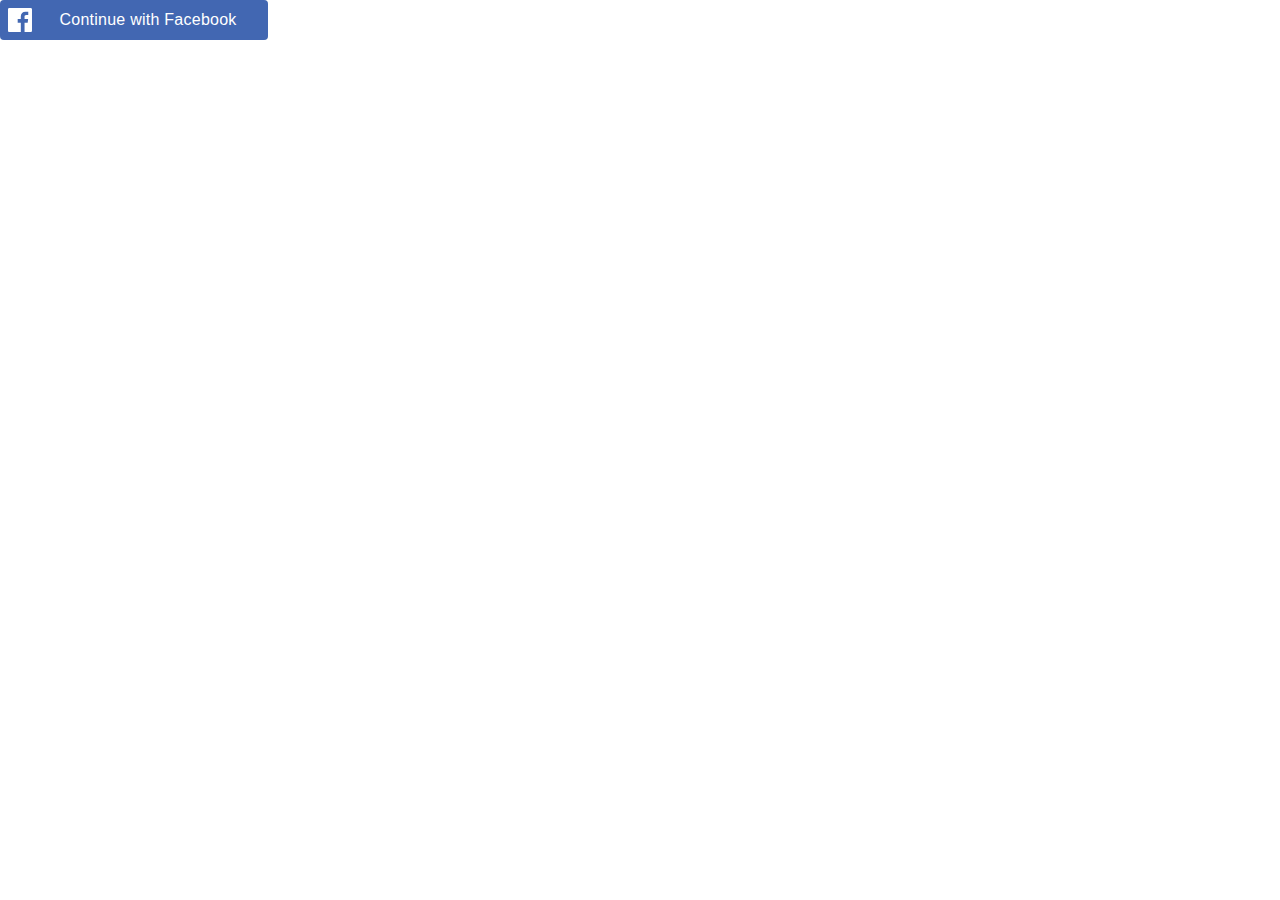
<file: photos/FUNNY PROGRAMMER_files/login_button(2).html>
<!DOCTYPE html>
<!-- saved from url=(0515)https://www.facebook.com/plugins/login_button.php?app_id=274266067164&button_type=continue_with&channel=https%3A%2F%2Fstaticxx.facebook.com%2Fconnect%2Fxd_arbiter%2Fr%2Fd_vbiawPdxB.js%3Fversion%3D44%23cb%3Df58dde7fa4f23%26domain%3Dwww.pinterest.com%26origin%3Dhttps%253A%252F%252Fwww.pinterest.com%252Ff301120c1c1217c%26relation%3Dparent.parent&container_width=266&locale=en_US&scope=public_profile%2Cemail%2Cuser_likes%2Cuser_birthday%2Cuser_friends&sdk=joey&size=large&use_continue_as=true&width=268px&_rdc=1&_rdr -->
<html lang="en" id="facebook" class="svg "><head><meta http-equiv="Content-Type" content="text/html; charset=UTF-8"><meta name="referrer" content="origin-when-crossorigin" id="meta_referrer"><script>__DEV__=0;</script><title>Facebook</title><style>._32qa button{opacity:.4}._59ov{height:100%;height:910px;position:relative;top:-10px;width:100%}._5ti_{background-size:cover;height:100%;width:100%}._5tj2{height:900px}._2mm3 ._5a8u .uiBoxGray{background:#fff;margin:0;padding:12px}._2494{height:100vh}._2495{margin-top:-10px;top:10px}body.plugin{background:transparent;font-family:Helvetica, Arial, sans-serif;line-height:1.28;overflow:hidden;-webkit-text-size-adjust:none}.plugin,.plugin button,.plugin input,.plugin label,.plugin select,.plugin td,.plugin textarea{font-size:11px}body{background:#fff;color:#1d2129;direction:ltr;line-height:1.34;margin:0;padding:0;unicode-bidi:embed}body,button,input,label,select,td,textarea{font-family:Helvetica, Arial, sans-serif;font-size:12px}h1,h2,h3,h4,h5,h6{color:#1d2129;font-size:13px;font-weight:600;margin:0;padding:0}h1{font-size:14px}h4,h5,h6{font-size:12px}p{margin:1em 0}b,strong{font-weight:600}a{color:#365899;cursor:pointer;text-decoration:none}button{margin:0}a:hover{text-decoration:underline}img{border:0}td,td.label{text-align:left}dd{color:#000}dt{color:#777}ul{list-style-type:none;margin:0;padding:0}abbr{border-bottom:none;text-decoration:none}hr{background:#d9d9d9;border-width:0;color:#d9d9d9;height:1px}.clearfix:after{clear:both;content:".";display:block;font-size:0;height:0;line-height:0;visibility:hidden}.clearfix{zoom:1}.datawrap{word-wrap:break-word}.word_break{display:inline-block}.flexchildwrap{min-width:0;word-wrap:break-word}.ellipsis{overflow:hidden;text-overflow:ellipsis;white-space:nowrap}.aero{opacity:.5}.column{float:left}.center{margin-left:auto;margin-right:auto}#facebook .hidden_elem{display:none !important}#facebook .invisible_elem{visibility:hidden}#facebook .accessible_elem{clip:rect(1px 1px 1px 1px);clip:rect(1px, 1px, 1px, 1px);height:1px;overflow:hidden;position:absolute;white-space:nowrap;width:1px}.direction_ltr{direction:ltr}.direction_rtl{direction:rtl}.text_align_ltr{text-align:left}.text_align_rtl{text-align:right}.pluginFontArial,.pluginFontArial button,.pluginFontArial input,.pluginFontArial label,.pluginFontArial select,.pluginFontArial td,.pluginFontArial textarea{font-family:Arial, sans-serif}.pluginFontLucida,.pluginFontLucida button,.pluginFontLucida input,.pluginFontLucida label,.pluginFontLucida select,.pluginFontLucida td,.pluginFontLucida textarea{font-family:Lucida Grande, sans-serif}.pluginFontSegoe,.pluginFontSegoe button,.pluginFontSegoe input,.pluginFontSegoe label,.pluginFontSegoe select,.pluginFontSegoe td,.pluginFontSegoe textarea{font-family:Segoe UI, sans-serif}.pluginFontTahoma,.pluginFontTahoma button,.pluginFontTahoma input,.pluginFontTahoma label,.pluginFontTahoma select,.pluginFontTahoma td,.pluginFontTahoma textarea{font-family:Tahoma, sans-serif}.pluginFontTrebuchet,.pluginFontTrebuchet button,.pluginFontTrebuchet input,.pluginFontTrebuchet label,.pluginFontTrebuchet select,.pluginFontTrebuchet td,.pluginFontTrebuchet textarea{font-family:Trebuchet MS, sans-serif}.pluginFontVerdana,.pluginFontVerdana button,.pluginFontVerdana input,.pluginFontVerdana label,.pluginFontVerdana select,.pluginFontVerdana td,.pluginFontVerdana textarea{font-family:Verdana, sans-serif}.pluginFontHelvetica,.pluginFontHelvetica button,.pluginFontHelvetica input,.pluginFontHelvetica label,.pluginFontHelvetica select,.pluginFontHelvetica td,.pluginFontHelvetica textarea{font-family:Helvetica, Arial, sans-serif}._5h0c{background-color:#e9ebee;cursor:pointer;display:inline-block;vertical-align:top}._5h0c._5h0d{border-radius:4px;max-width:400px;min-width:240px}._29o8{display:inline-block}._xvm ._5h0c._5h0d{min-width:initial}._5h0c._5h0f{border-radius:3px;max-width:320px;min-width:200px}._xvm ._5h0c._5h0f{min-width:initial}._5h0c._5h0g{border-radius:3px;max-width:200px}._5h0c._5h0h{border-radius:2px;margin:10px 0;max-width:268px}._5h0i{background-color:#4267b2;border-radius:4px;color:#fff}._5h0g ._5h0i{border-radius:3px;height:20px;width:auto}._5h0g ._5h0i td:first-child,._5h0g ._xvp._5h0i td:last-child{width:20px}._5h0f ._5h0i{border-radius:3px;height:28px}._xvm ._5h0c._5h0f ._5h0i{max-width:240px;min-width:initial;width:auto}._5h0f ._5h0i td:first-child,._5h0f ._xvp._5h0i td:last-child{width:28px}._xvm ._5h0c._5h0d ._5h0i{max-width:272px;min-width:initial;width:auto}._5h0d ._5h0i{height:40px}._5h0d ._5h0i td:first-child,._5h0d ._xvp._5h0i td:last-child,._41tb ._5h0d ._5h0i td:nth-child(3){width:40px}._5h0h._5h0c ._5h0i{height:40px;table-layout:auto;width:268px}._5h0c ._5h0j{overflow:none;white-space:nowrap}._5h0c ._5h0k{float:left}._5h0h ._5h0k{height:24px;margin-left:8px}._5h0d td:last-child ._5h0k{margin-left:0}._5h0d ._5h0k{height:24px;margin:8px}._5h0f ._5h0k{height:16px;margin:6px}._5h0g ._5h0k{height:12px;margin:4px}._5h0h ._5h0l,._5h0h ._5h0m,._5h0d ._5h0l,._5h0d ._5h0m{height:24px;width:24px}._5h0f ._5h0l,._5h0f ._5h0m{height:16px;width:16px}._5h0g ._5h0l,._5h0g ._5h0m{height:12px;width:12px}._5h0o{border:none;font-family:Helvetica, Arial, sans-serif;letter-spacing:.25px;overflow:hidden;text-align:center;text-overflow:clip;white-space:nowrap}._5h0g ._5h0o{font-size:11px;max-width:150px;padding:0 8px 0 2px}._5h0f ._5h0o{font-size:13px;margin-right:8px}._xvm ._5h0f ._5h0q ._5h0o{margin:0 12px 0 6px;max-width:166px}._5h0d ._5h0o{font-size:16px;margin-right:12px}._29o8._41tb ._5h0d td:only-child ._5h0o{margin:auto 16px}._xvm ._5h0d ._5h0o{margin:0 24px 0 12px}._xvm ._5h0d ._5h0q ._5h0o{margin:0 12px 0 4px;max-width:176px}._5h0h ._5h0o{font-size:15px;font-weight:bold;letter-spacing:normal;line-height:16px;padding:0 22px;white-space:normal}._5h0h ._5h0o._4lqf{font-size:12px;line-height:14px}._5h0h ._5h0s{max-width:100%}.no_svg ._5h0m,.svg ._5h0l{display:none}._5h0t{float:right;vertical-align:top}._5h0c._5h0g ._5h0t{border-bottom-right-radius:3px;border-top-right-radius:3px;height:20px;width:20px}._5h0c._5h0f ._5h0t{border-bottom-right-radius:3px;border-top-right-radius:3px;height:28px;width:28px}._xvm ._5h0c._5h0d td:first-child ._5h0t{margin-right:8px}._5h0c._5h0d td:first-child ._5h0t{border-bottom-left-radius:4px;border-bottom-right-radius:0;border-top-left-radius:4px;border-top-right-radius:0}._5h0c._5h0d ._5h0t{border-bottom-right-radius:4px;border-top-right-radius:4px;height:40px;width:40px}._5h0c._5h0h ._5h0t{border-bottom-right-radius:2px;border-top-right-radius:2px;height:40px;width:40px}._29o8 ._2x7x{background-color:#e9ebee;border-bottom-left-radius:4px;border-bottom-right-radius:4px;text-align:center}._29o8 ._2x7y{display:table;margin:auto;padding:5px 20px}._29o8 ._2x7x ._37q_{display:table-cell;vertical-align:middle}._29o8 ._2x7x ._37r0{color:#444950;display:table-cell;font-size:10px;padding-left:4px;vertical-align:middle}._51mz{border:0;border-collapse:collapse;border-spacing:0}._5f0n{table-layout:fixed;width:100%}.uiGrid .vTop{vertical-align:top}.uiGrid .vMid{vertical-align:middle}.uiGrid .vBot{vertical-align:bottom}.uiGrid .hLeft{text-align:left}.uiGrid .hCent{text-align:center}.uiGrid .hRght{text-align:right}._51mx:first-child>._51m-{padding-top:0}._51mx:last-child>._51m-{padding-bottom:0}._51mz ._51mw{padding-right:0}._51mz ._51m-:first-child{padding-left:0}._51mz._4r9u{border-radius:50%;overflow:hidden}._4mr9{-webkit-touch-callout:none;-webkit-user-select:none}._4mra{-webkit-touch-callout:default;-webkit-user-select:auto}._li._li._li{overflow:initial}._72b0{position:relative;z-index:0}.uiLayer{outline:none}._4qba{font-style:normal}._4qbb,._4qbc,._4qbd{background:none;font-style:normal;padding:0;width:auto}._4qbd{border-bottom:1px solid #f99}._4qbb,._4qbc{border-bottom:1px solid #999}._4qbb:hover,._4qbc:hover,._4qbd:hover{background-color:#fcc;border-top:1px solid #ccc;cursor:help}</style><script>window.ServerJSQueue=function(){var a=[],b,c;return{add:function(c){!b?a.push(c):typeof c==="function"?c():b.handle(c)},run:function(){if(!window.require)return;var d;c=window.require("ServerJSDefine");for(d=0;d<a.length;d++)a[d].define&&typeof a[d]!=="function"&&(c.handleDefines(a[d].define),delete a[d].define);b=new(window.require("ServerJS"))();for(d=0;d<a.length;d++)typeof a[d]==="function"?a[d]():b.handle(a[d])}}}();document.write=function(){},window.onloadRegister_DEPRECATED=function(){},window.onafterloadRegister_DEPRECATED=function(){},window.ServerJSAsyncLoader=function(){var a=!1,b=!1,c={loaded:1,complete:1},d=function(){},e=document,f=!1,g=!1;function h(){e.readyState in c&&(e.detachEvent("onreadystatechange",h),d("t_domcontent"))}function i(){!g&&window._cavalry&&a&&b&&(d("t_layout"),d("t_onload"),d("t_paint"),_cavalry.send(),g=!0)}function j(){!f&&b&&(f=!0,ServerJSQueue.run())}function k(a,b){if("onreadystatechange"in a)a.onreadystatechange=function(){a.readyState in c&&(a.onreadystatechange=null,b())};else if(a.addEventListener){var d=function(){b(),a.removeEventListener("load",d,!1)};a.addEventListener("load",d,!1)}}function l(a){var c=e.createElement("script");if(c.readyState&&c.readyState==="uninitialized"){k(c,function(){b=!0,i()});c.src=a;return!0}else if(typeof XMLHttpRequest!=="undefined"){c=new XMLHttpRequest();if("withCredentials"in c){c.onloadend=function(){b=!0,i()};c.open("GET",a,!0);c.send(null);return!0}}}function m(){e.onkeydown=e.onmouseover=e.onclick=onfocus=null,ServerJSAsyncLoader.execute()}function n(){(e.body.offsetWidth===0||e.body.offsetHeight===0)&&m()}window._cavalry&&(d=function(a){_cavalry.log(a)},window.addEventListener?window.addEventListener("DOMContentLoaded",function(){d("t_domcontent")},!1):e.attachEvent&&e.attachEvent("onreadystatechange",h));window.onload=function(){a=!0,j(),i()};return{run:function(a){this.file=a,this.execute()},load:function(b){this.file=b;if(!l(b)){this.run(b);return}window.onload=function(){a=!0,i(),n()};e.onkeydown=e.onmouseover=e.onclick=onfocus=m},execute:function(a){var c=e.createElement("script");c.src=ServerJSAsyncLoader.file;c.async=!0;k(c,function(){b=!0,j(),a&&a(),i()});e.getElementsByTagName("head")[0].appendChild(c)},wakeUp:function(a,b,c){function d(){window.require("Arbiter").inform(a,b,c)}f?d():this.execute(d)}}}();ServerJSAsyncLoader.run("https:\/\/static.xx.fbcdn.net\/rsrc.php\/v3i7M54\/y1\/l\/en_US\/XP9etacaaC7.js");</script><script src="./XP9etacaaC7.js.download" async=""></script><script>ServerJSQueue.add(function(){requireLazy(["gkx"], function(gkx) {gkx.add({"676837":{"result":false,"hash":"AT70K-FgvkC2USDY"},"678675":{"result":true,"hash":"AT52OaUq3tqaRXUt"},"849406":{"result":false,"hash":"AT6-5BFFuzK9WnGq"},"678674":{"result":false,"hash":"AT49nZQVRya0zYXa"},"676940":{"result":false,"hash":"AT7sEGnf5B4lAnDj"}});});});ServerJSQueue.add({"require":[["markJSEnabled"],["lowerDomain"]]});</script><script>(function(){var a=document.createElement("div");a.innerHTML="<svg/>";if(a.firstChild&&a.firstChild.namespaceURI==="http://www.w3.org/2000/svg"){a=document.documentElement;a.className=a.className.replace("no_svg","svg")}})();</script></head><body dir="ltr" class="plugin _4mr9 chrome webkit win x1-5 Locale_en_US"><div class="_li"><div class="pluginSkinLight pluginFontHelvetica"><div class="pluginLoginButton pluginLoginButtonlarge" id="u_0_0" style="width: 268px;"><div><div class="_29o8" id="u_0_1"><div class="_5h0c _5h0d" style="width: 268px;" role="button" tabindex="0"><table class="uiGrid _51mz _5h0i _5f0n" cellspacing="0" cellpadding="0"><tbody><tr class="_51mx"><td class="_51m-"><div class="_5h0j"><span class="_5h0k"><svg xmlns="http://www.w3.org/2000/svg" viewBox="0 0 216 216" class="_5h0m" color="#FFFFFF"><path fill="#FFFFFF" d="
          M204.1 0H11.9C5.3 0 0 5.3 0 11.9v192.2c0 6.6 5.3 11.9 11.9
          11.9h103.5v-83.6H87.2V99.8h28.1v-24c0-27.9 17-43.1 41.9-43.1
          11.9 0 22.2.9 25.2 1.3v29.2h-17.3c-13.5 0-16.2 6.4-16.2
          15.9v20.8h32.3l-4.2 32.6h-28V216h55c6.6 0 11.9-5.3
          11.9-11.9V11.9C216 5.3 210.7 0 204.1 0z"></path></svg><img class="_5h0l img" src="./frU2w-kcJ94.png" alt="app-facebook" width="24" height="24"></span></div></td><td class="_51m- _51mw"><div class="_5h0s"><div class="_5h0o">Continue with Facebook</div></div></td></tr></tbody></table></div></div></div><script>(function(width, height, id, callback, origin, domain) { if(id){var e=document.getElementById(id);if(width!==-1)e.style.width=width+"px";else{width=e.offsetWidth;if(window.getComputedStyle){var computed=getComputedStyle(e);computed&&(width=Math.ceil(parseFloat(computed.width))||e.offsetWidth)}}height===-1&&(height=e.offsetHeight)}var message="type=resize&cb="+callback+"&width="+width+"&height="+height;; (function(){var a=window.opener||window.parent,b=window.opener!=null,c=!0;function d(a,b){a=window.location.hostname.match(/\.(facebook\.sg|facebookcorewwwi\.onion)$/);a=a?a[1]:"facebook.com";new Image().src="https://www."+a+"/common/scribe_endpoint.php?c=jssdk_error&m="+encodeURIComponent(JSON.stringify(b))}function e(){try{a.postMessage(message,origin)}catch(a){c?(c=!1,window.setTimeout(e,200)):d("jssdk_error",{error:"POST_MESSAGE",extra:{message:a.message+", html/js/connect/XDDialogResponsePurePostMessage.js:33 hadOpenerRef: "+b}})}}function f(){__fbNative.postMessage(message,origin)}window==top&&/FBAN\/\w+;/i.test(navigator.userAgent)?window.__fbNative&&__fbNative.postMessage?f():window.addEventListener("fbNativeReady",f):e()})();; })(268, -1, "u_0_0", "f58dde7fa4f23", "https:\/\/www.pinterest.com", "www.pinterest.com");</script></div></div></div><script>function envFlush(a){function b(b){for(var c in a)b[c]=a[c]}window.requireLazy?window.requireLazy(["Env"],b):(window.Env=window.Env||{},b(window.Env))}envFlush({"ajaxpipe_token":"AXinAUgF3eFvPB7v"});</script><script>ServerJSQueue.add(function(){requireLazy(["Bootloader"], function(Bootloader) {Bootloader.enableBootload({"BanzaiODS":{"r":[],"rds":{"m":["BanzaiScuba"],"r":[]},"be":1}});});});</script><script>ServerJSQueue.add({"elements":[["__elem_0242a6b7_0_0","u_0_1",2]],"require":[["UnverifiedXD","setChannelUrl",[],["https:\/\/staticxx.facebook.com\/connect\/xd_arbiter\/r\/d_vbiawPdxB.js?version=44#cb=f58dde7fa4f23&domain=www.pinterest.com&origin=https\u00253A\u00252F\u00252Fwww.pinterest.com\u00252Ff301120c1c1217c&relation=parent.parent"]],["PluginXDReady"],["PluginLoginButton","oauth",["__elem_0242a6b7_0_0"],[{"__m":"__elem_0242a6b7_0_0"},274266067164,"public_profile,email,user_likes,user_birthday,user_friends","https:\/\/www.pinterest.com\/f301120c1c1217c",false,"LoginButton","",null,"en_US",false,"6d596b82-52dc-ade2-440a-ca6806f83cdf"]],["PluginResize","auto",["__elem_0242a6b7_0_0"],[{"__m":"__elem_0242a6b7_0_0"},"resize"]],["PluginReturn","syncPlugins",[],[]],["WebPixelRatioDetector","startDetecting",[],[false]],["PluginBundleInit","init",[],[]],["ErrorLogging"],["AsyncSignal"],["NavigationMetrics","setPage",[],[{"page":"\/plugins\/login_button.php","page_type":"widget","page_uri":"https:\/\/www.facebook.com\/plugins\/login_button.php?app_id=274266067164&button_type=continue_with&channel=https\u00253A\u00252F\u00252Fstaticxx.facebook.com\u00252Fconnect\u00252Fxd_arbiter\u00252Fr\u00252Fd_vbiawPdxB.js\u00253Fversion\u00253D44\u002523cb\u00253Df58dde7fa4f23\u002526domain\u00253Dwww.pinterest.com\u002526origin\u00253Dhttps\u0025253A\u0025252F\u0025252Fwww.pinterest.com\u0025252Ff301120c1c1217c\u002526relation\u00253Dparent.parent&container_width=266&locale=en_US&scope=public_profile\u00252Cemail\u00252Cuser_likes\u00252Cuser_birthday\u00252Cuser_friends&sdk=joey&size=large&use_continue_as=true&width=268px&_rdc=1&_rdr","serverLID":"6684488888170902491"}]],["ErrorSignal"],["BanzaiScuba"]],"define":[["cr:794450",["FBLoggerImpl"],{"__rc":["FBLoggerImpl","Aa32CEbRVQbBBIeDNjAlwCINT06ofkqT5Ogi_7_CN_-qmkJW2j7oHWLkIimffXutTXOOGZZTt3mF-mPNyhus2Do"]},-1],["cr:882315",[],{"__rc":[null,"Aa32CEbRVQbBBIeDNjAlwCINT06ofkqT5Ogi_7_CN_-qmkJW2j7oHWLkIimffXutTXOOGZZTt3mF-mPNyhus2Do"]},-1],["cr:838175",["ErrorUtils"],{"__rc":["ErrorUtils","Aa32CEbRVQbBBIeDNjAlwCINT06ofkqT5Ogi_7_CN_-qmkJW2j7oHWLkIimffXutTXOOGZZTt3mF-mPNyhus2Do"]},-1],["cr:708886",["EventProfilerImpl"],{"__rc":["EventProfilerImpl","Aa32CEbRVQbBBIeDNjAlwCINT06ofkqT5Ogi_7_CN_-qmkJW2j7oHWLkIimffXutTXOOGZZTt3mF-mPNyhus2Do"]},-1],["cr:717822",["TimeSliceImpl"],{"__rc":["TimeSliceImpl","Aa32CEbRVQbBBIeDNjAlwCINT06ofkqT5Ogi_7_CN_-qmkJW2j7oHWLkIimffXutTXOOGZZTt3mF-mPNyhus2Do"]},-1],["cr:692209",["cancelIdleCallbackBlue"],{"__rc":["cancelIdleCallbackBlue","Aa32CEbRVQbBBIeDNjAlwCINT06ofkqT5Ogi_7_CN_-qmkJW2j7oHWLkIimffXutTXOOGZZTt3mF-mPNyhus2Do"]},-1],["cr:694370",["requestIdleCallbackBlue"],{"__rc":["requestIdleCallbackBlue","Aa32CEbRVQbBBIeDNjAlwCINT06ofkqT5Ogi_7_CN_-qmkJW2j7oHWLkIimffXutTXOOGZZTt3mF-mPNyhus2Do"]},-1],["cr:696703",[],{"__rc":[null,"Aa32CEbRVQbBBIeDNjAlwCINT06ofkqT5Ogi_7_CN_-qmkJW2j7oHWLkIimffXutTXOOGZZTt3mF-mPNyhus2Do"]},-1],["cr:682513",["BanzaiOriginal"],{"__rc":["BanzaiOriginal","Aa32CEbRVQbBBIeDNjAlwCINT06ofkqT5Ogi_7_CN_-qmkJW2j7oHWLkIimffXutTXOOGZZTt3mF-mPNyhus2Do"]},-1],["cr:807042",["setTimeoutBlue"],{"__rc":["setTimeoutBlue","Aa32CEbRVQbBBIeDNjAlwCINT06ofkqT5Ogi_7_CN_-qmkJW2j7oHWLkIimffXutTXOOGZZTt3mF-mPNyhus2Do"]},-1],["cr:806696",["clearTimeoutBlue"],{"__rc":["clearTimeoutBlue","Aa32CEbRVQbBBIeDNjAlwCINT06ofkqT5Ogi_7_CN_-qmkJW2j7oHWLkIimffXutTXOOGZZTt3mF-mPNyhus2Do"]},-1],["cr:682174",["BanzaiNew"],{"__rc":["BanzaiNew","Aa0KCQFarAi1vBWuhPDeL77h_eb_0v_fYv3rr8Ho7p_tU-Zlrux812bVCRjjANzL1LDR6gCuj8n-aiVbwQ"]},-1],["cr:695720",["SnappyCompressUtil"],{"__rc":["SnappyCompressUtil","Aa2tNwgKc4RuyRgZq7JUpIFNGWCfWdBv1ZwzC_I89XkW_-FpOg90JaChQcH1hW7MUsiLxMSNZOC5CZ9ebkmcpmlw_EY"]},-1],["DataStoreConfig",[],{"useExpando":true},2915],["UserAgentData",[],{"browserArchitecture":"64","browserFullVersion":"73.0.3683.103","browserMinorVersion":0,"browserName":"Chrome","browserVersion":73,"deviceName":"Unknown","engineName":"WebKit","engineVersion":"537.36","platformArchitecture":"64","platformName":"Windows","platformVersion":"10","platformFullVersion":"10"},527],["BootloaderConfig",[],{"jsRetries":[200,500],"jsRetryAbortNum":2,"jsRetryAbortTime":5,"payloadEndpointURI":"https:\/\/www.facebook.com\/ajax\/bootloader-endpoint\/","assumeNotNonblocking":false,"shouldCoalesceModuleRequestsMadeInSameTick":true,"staggerJsDownloads":false,"preloader_num_preloads":5,"preloader_preload_after_dd":false,"preloader_num_loads":1,"preloader_enabled":false,"silentDups":false},329],["CSSLoaderConfig",[],{"timeout":5000,"modulePrefix":"BLCSS:","loadEventSupported":true},619],["UriNeedRawQuerySVConfig",[],{"uris":["dms.netmng.com","doubleclick.net","r.msn.com","watchit.sky.com","graphite.instagram.com","www.kfc.co.th","learn.pantheon.io","www.landmarkshops.in","www.ncl.com","s0.wp.com","www.tatacliq.com","bs.serving-sys.com","kohls.com","lazada.co.th","xg4ken.com","technopark.ru","officedepot.com.mx","bestbuy.com.mx"]},3871],["CurrentCommunityInitialData",[],{},490],["CurrentUserInitialData",[],{"USER_ID":"100000232916041","ACCOUNT_ID":"100000232916041","NAME":"Taslim Afredy Hasan","SHORT_NAME":"Taslim Afredy","IS_MESSENGER_ONLY_USER":false,"IS_DEACTIVATED_ALLOWED_ON_MESSENGER":false},270],["DTSGInitialData",[],{"token":"AQFLnqeKVxA6:AQFspCQWc2fj"},258],["SprinkleConfig",[],{"param_name":"jazoest","version":2,"should_randomize":false},2111],["CdnAkamaiDomainsConfig",[],{"fbcdnhdsvideo-vh.akamaihd.net":0,"fbcdn-creative-a.akamaihd.net":1,"fbcdn-dragon-a.akamaihd.net":2,"fbcdn-external-a.akamaihd.net":3,"fbcdn-gtvideo-a-a.akamaihd.net":4,"fbcdn-gtvideo-b-a.akamaihd.net":5,"fbcdn-gtvideo-c-a.akamaihd.net":6,"fbcdn-gtvideo-d-a.akamaihd.net":7,"fbcdn-gtvideo-e-a.akamaihd.net":8,"fbcdn-gtvideo-f-a.akamaihd.net":9,"fbcdn-gtvideo-g-a.akamaihd.net":10,"fbcdn-gtvideo-h-a.akamaihd.net":11,"fbcdn-gtvideo-i-a.akamaihd.net":12,"fbcdn-gtvideo-j-a.akamaihd.net":13,"fbcdn-gtvideo-k-a.akamaihd.net":14,"fbcdn-gtvideo-l-a.akamaihd.net":15,"fbcdn-gtvideo-m-a.akamaihd.net":16,"fbcdn-gtvideo-n-a.akamaihd.net":17,"fbcdn-gtvideo-o-a.akamaihd.net":18,"fbcdn-gtvideo-p-a.akamaihd.net":19,"fbcdn-iphotos-a-a.akamaihd.net":20,"fbcdn-iphotos-a.akamaihd.net":21,"fbcdn-iphotos-b-a.akamaihd.net":22,"fbcdn-iphotos-c-a.akamaihd.net":23,"fbcdn-iphotos-d-a.akamaihd.net":24,"fbcdn-iphotos-e-a.akamaihd.net":25,"fbcdn-iphotos-f-a.akamaihd.net":26,"fbcdn-iphotos-g-a.akamaihd.net":27,"fbcdn-iphotos-h-a.akamaihd.net":28,"fbcdn-photos-a-a.akamaihd.net":29,"fbcdn-photos-a.akamaihd.net":30,"fbcdn-photos-b-a.akamaihd.net":31,"fbcdn-photos-c-a.akamaihd.net":32,"fbcdn-photos-d-a.akamaihd.net":33,"fbcdn-photos-e-a.akamaihd.net":34,"fbcdn-photos-f-a.akamaihd.net":35,"fbcdn-photos-g-a.akamaihd.net":36,"fbcdn-photos-h-a.akamaihd.net":37,"fbcdn-profile-a.akamaihd.net":38,"fbcdn-sphotos-a-a.akamaihd.net":39,"fbcdn-sphotos-b-a.akamaihd.net":40,"fbcdn-sphotos-c-a.akamaihd.net":41,"fbcdn-sphotos-d-a.akamaihd.net":42,"fbcdn-sphotos-e-a.akamaihd.net":43,"fbcdn-sphotos-f-a.akamaihd.net":44,"fbcdn-sphotos-g-a.akamaihd.net":45,"fbcdn-sphotos-h-a.akamaihd.net":46,"fbcdn-static-a.akamaihd.net":47,"fbcdn-video-a-a.akamaihd.net":48,"fbcdn-video-a.akamaihd.net":49,"fbcdn-video-b-a.akamaihd.net":50,"fbcdn-video-c-a.akamaihd.net":51,"fbcdn-video-d-a.akamaihd.net":52,"fbcdn-video-e-a.akamaihd.net":53,"fbcdn-video-f-a.akamaihd.net":54,"fbcdn-video-g-a.akamaihd.net":55,"fbcdn-video-h-a.akamaihd.net":56,"fbcdn-video-i-a.akamaihd.net":57,"fbcdn-video-j-a.akamaihd.net":58,"fbcdn-video-k-a.akamaihd.net":59,"fbcdn-video-l-a.akamaihd.net":60,"fbcdn-video-m-a.akamaihd.net":61,"fbcdn-video-n-a.akamaihd.net":62,"fbcdn-video-o-a.akamaihd.net":63,"fbcdn-video-p-a.akamaihd.net":64,"fbcdn-vthumb-a.akamaihd.net":65,"fbexternal-a.akamaihd.net":66,"fbstatic-a.akamaihd.net":67,"lookbackvideo1-a.akamaihd.net":68,"lookbackvideo2-a.akamaihd.net":69,"lookbackvideo3-a.akamaihd.net":70,"lookbackvideo4-a.akamaihd.net":71,"lookbackvideo5-a.akamaihd.net":72,"lookbackvideo6-a.akamaihd.net":73,"lookbackvideo7-a.akamaihd.net":74,"lookbackvideo8-a.akamaihd.net":75,"igexternal-a.akamaihd.net":76,"fbmentionslive-a.akamaihd.net":77,"fblive-a.akamaihd.net":78,"fbcdn-static-a-a.akamaihd.net":79,"fbcdn-static-b-a.akamaihd.net":80,"fb-s-a-a.akamaihd.net":81,"fb-s-b-a.akamaihd.net":82,"fb-s-c-a.akamaihd.net":83,"fb-s-d-a.akamaihd.net":84,"fb-l-a-a.akamaihd.net":85,"fb-l-b-a.akamaihd.net":86,"fb-l-c-a.akamaihd.net":87,"fb-l-d-a.akamaihd.net":88,"fb-sq-a-a.akamaihd.net":89,"fb-sq-b-a.akamaihd.net":90,"fb-sq-c-a.akamaihd.net":91,"fb-sq-d-a.akamaihd.net":92,"fb-lq-a-a.akamaihd.net":93,"fb-lq-b-a.akamaihd.net":94,"fb-lq-c-a.akamaihd.net":95,"fb-lq-d-a.akamaihd.net":96},1634],["DTSGInitData",[],{"token":"AQFLnqeKVxA6:AQFspCQWc2fj","async_get_token":"AQzCB4S2Nwam1RJtzZ-lUYIW-Nnr6QDldrBoeSGW95gbYA:AQyz77d9Bym0xykLJC6grk2wvlBZ5axh8qSW_RGqUKAteg"},3515],["ISB",[],{},330],["LSD",[],{},323],["SiteData",[],{"server_revision":1000650996,"client_revision":1000650996,"tier":"","push_phase":"C3","pkg_cohort":"PHASED:plugin_default_pkg","pr":1.5,"haste_site":"www","be_mode":1,"be_key":"__be","ir_on":true,"is_rtl":false,"is_comet":false,"vip":"157.240.25.35"},317],["ImmediateImplementationExperiments",[],{"prefer_message_channel":true},3419],["PromiseUsePolyfillSetImmediateGK",[],{"www_always_use_polyfill_setimmediate":false},2190],["PlatformVersions",[],{"LATEST":"v3.2","versions":{"UNVERSIONED":"unversioned","V1_0":"v1.0","V2_0":"v2.0","V2_1":"v2.1","V2_2":"v2.2","V2_3":"v2.3","V2_4":"v2.4","V2_5":"v2.5","V2_6":"v2.6","V2_7":"v2.7","V2_8":"v2.8","V2_9":"v2.9","V2_10":"v2.10","V2_11":"v2.11","V2_12":"v2.12","V3_0":"v3.0","V3_1":"v3.1","V3_2":"v3.2"}},1254],["CookieCoreConfig",[],{"a11y":{},"act":{},"c_user":{},"ddid":{"p":"\/deferreddeeplink\/","t":2419200},"dpr":{"t":604800},"js_ver":{"t":604800},"locale":{"t":604800},"lh":{"t":604800},"m_pixel_ratio":{"t":604800},"noscript":{},"pnl_data2":{"t":2},"presence":{},"sW":{},"sfau":{},"wd":{"t":604800},"x-referer":{},"x-src":{"t":1}},2104],["CookieCoreLoggingConfig",[],{"maximumIgnorableStallMs":16.67,"sampleRate":9.7e-5,"sampleRateClassic":1.0e-10,"sampleRateFastStale":1.0e-8},3401],["ServerNonce",[],{"ServerNonce":"h0QwdeJjQd_yTnSzUrpgwb"},141],["SessionNameConfig",[],{"seed":"1EUc"},757],["TrackingConfig",[],{"domain":"https:\/\/pixel.facebook.com"},325],["ZeroRewriteRules",[],{"rewrite_rules":{},"whitelist":{"\/hr\/r":1,"\/hr\/p":1,"\/zero\/unsupported_browser\/":1,"\/zero\/policy\/optin":1,"\/zero\/optin\/write\/":1,"\/zero\/optin\/legal\/":1,"\/zero\/optin\/free\/":1,"\/about\/privacy\/":1,"\/about\/privacy\/update\/":1,"\/about\/privacy\/update":1,"\/zero\/toggle\/welcome\/":1,"\/zero\/toggle\/nux\/":1,"\/fup\/interstitial\/":1,"\/work\/landing":1,"\/work\/login\/":1,"\/work\/email\/":1,"\/ai.php":1,"\/js_dialog_resources\/dialog_descriptions_android.json":0,"\/connect\/jsdialog\/MPlatformAppInvitesJSDialog\/":0,"\/connect\/jsdialog\/MPlatformOAuthShimJSDialog\/":0,"\/connect\/jsdialog\/MPlatformLikeJSDialog\/":0,"\/qp\/interstitial\/":1,"\/qp\/action\/redirect\/":1,"\/qp\/action\/close\/":1,"\/zero\/support\/ineligible\/":1,"\/zero_balance_redirect\/":1,"\/zero_balance_redirect":1,"\/l.php":1,"\/lsr.php":1,"\/ajax\/dtsg\/":1,"\/checkpoint\/block\/":1,"\/exitdsite":1,"\/zero\/balance\/pixel\/":1,"\/zero\/balance\/":1,"\/zero\/balance\/carrier_landing\/":1,"\/zero\/flex\/logging\/":1,"\/tr":1,"\/tr\/":1,"\/sem_campaigns\/sem_pixel_test\/":1,"\/bookmarks\/flyout\/body\/":1,"\/zero\/subno\/":1,"\/confirmemail.php":1,"\/policies\/":1,"\/mobile\/internetdotorg\/classifier\/":1,"\/zero\/dogfooding":1,"\/xti.php":1,"\/zero\/fblite\/config\/":1,"\/lite\/":1,"\/4oh4.php":1,"\/autologin.php":1,"\/birthday_help.php":1,"\/checkpoint\/":1,"\/contact-importer\/":1,"\/cr.php":1,"\/legal\/terms\/":1,"\/login.php":1,"\/login\/":1,"\/mobile\/account\/":1,"\/n\/":1,"\/remote_test_device\/":1,"\/upsell\/buy\/":1,"\/upsell\/buyconfirm\/":1,"\/upsell\/buyresult\/":1,"\/upsell\/promos\/":1,"\/upsell\/continue\/":1,"\/upsell\/h\/promos\/":1,"\/upsell\/loan\/learnmore\/":1,"\/upsell\/purchase\/":1,"\/upsell\/promos\/upgrade\/":1,"\/upsell\/buy_redirect\/":1,"\/upsell\/loan\/buyconfirm\/":1,"\/upsell\/loan\/buy\/":1,"\/upsell\/sms\/":1,"\/wap\/a\/channel\/reconnect.php":1,"\/wap\/a\/nux\/wizard\/nav.php":1,"\/wap\/appreg.php":1,"\/wap\/birthday_help.php":1,"\/wap\/c.php":1,"\/wap\/confirmemail.php":1,"\/wap\/cr.php":1,"\/wap\/login.php":1,"\/wap\/r.php":1,"\/zero\/datapolicy":1,"\/a\/timezone.php":1,"\/a\/bz":1,"\/bz\/reliability":1,"\/r.php":1,"\/mr\/":1,"\/reg\/":1,"\/registration\/log\/":1,"\/terms\/":1,"\/f123\/":1,"\/expert\/":1,"\/experts\/":1,"\/terms\/index.php":1,"\/terms.php":1,"\/srr\/":1,"\/msite\/redirect\/":1,"\/fbs\/pixel\/":1,"\/contactpoint\/preconfirmation\/":1,"\/contactpoint\/cliff\/":1,"\/contactpoint\/confirm\/submit\/":1,"\/contactpoint\/confirmed\/":1,"\/contactpoint\/login\/":1,"\/preconfirmation\/contactpoint_change\/":1,"\/help\/contact\/":1,"\/survey\/":1,"\/upsell\/loyaltytopup\/accept\/":1,"\/settings\/":1}},1478],["ErrorSignalConfig",[],{"uri":"https:\/\/error.facebook.com\/common\/scribe_endpoint.php"},319],["JSErrorExtra",[],{},251],["JSErrorLoggingConfig",[],{"reportInterval":50},2776],["JSErrorPlatformColumns",[],{},255],["TimeSliceInteractionSV",[],{"on_demand_reference_counting":true,"on_demand_profiling_counters":true,"default_rate":1000,"lite_default_rate":100,"interaction_to_lite_coinflip":{"ADS_INTERFACES_INTERACTION":0,"ads_perf_scenario":0,"ads_wait_time":0,"Event":1,"video_psr":0,"video_stall":0},"interaction_to_coinflip":{"ADS_INTERFACES_INTERACTION":1,"ads_perf_scenario":1,"ads_wait_time":1,"video_psr":1000000,"video_stall":2500000,"Event":100,"pixelcloud_view_performance":25,"intern_notify_inbox_page_load":10,"intern_notify_jewel_list_load":10,"tasks_initial_page_load":1,"watch_carousel_left_scroll":1,"watch_carousel_right_scroll":1,"watch_sections_load_more":1,"watch_discover_scroll":1,"fbpkg_ui":1,"sevmanager_powersearch_initial_page_load":10,"backbone_ui":1,"daiquery_interactive_query":1},"enable_heartbeat":true,"maxBlockMergeDuration":0,"maxBlockMergeDistance":0,"enable_banzai_stream":true,"user_timing_coinflip":50,"banzai_stream_coinflip":1,"compression_enabled":true,"ref_counting_fix":true,"ref_counting_cont_fix":false,"also_record_new_timeslice_format":false,"force_async_request_tracing_on":false},2609],["ArtilleryComponentSaverOptions",[],{"options":{"ads_wait_time_saver":{"shouldCompress":false,"shouldUploadSeparately":false},"ads_flux_profiler_saver":{"shouldCompress":true,"shouldUploadSeparately":false},"timeslice_execution_saver":{"shouldCompress":true,"shouldUploadSeparately":false},"interaction_async_request_join_data":{"shouldCompress":true,"shouldUploadSeparately":true},"resources_saver":{"shouldCompress":true,"shouldUploadSeparately":false},"user_timing_saver":{"shouldCompress":false,"shouldUploadSeparately":false}}},3016],["EventConfig",[],{"sampling":{"bandwidth":0,"play":0,"playing":0,"progress":0,"pause":0,"ended":0,"seeked":0,"seeking":0,"waiting":0,"loadedmetadata":0,"canplay":0,"selectionchange":0,"change":0,"timeupdate":2000000,"adaptation":0,"focus":0,"blur":0,"load":0,"error":0,"message":0,"abort":0,"storage":0,"scroll":200000,"mousemove":20000,"mouseover":10000,"mouseout":10000,"mousewheel":1,"MSPointerMove":10000,"keydown":0.1,"click":0.02,"mouseup":0.02,"__100ms":0.001,"__default":5000,"__min":100,"__interactionDefault":200,"__eventDefault":100000},"page_sampling_boost":1,"interaction_regexes":{"BlueBarAccountChevronMenu":" _5lxs(?: .*)?$","BlueBarHomeButton":" _bluebarLinkHome__interaction-root(?: .*)?$","BlueBarProfileLink":" _1k67(?: .*)?$","ReactComposerSproutMedia":" _1pnt(?: .*)?$","ReactComposerSproutAlbum":" _1pnu(?: .*)?$","ReactComposerSproutNote":" _3-9x(?: .*)?$","ReactComposerSproutLocation":" _1pnv(?: .*)?$","ReactComposerSproutActivity":" _1pnz(?: .*)?$","ReactComposerSproutPeople":" _1pn-(?: .*)?$","ReactComposerSproutLiveVideo":" _5tv7(?: .*)?$","ReactComposerSproutMarkdown":" _311p(?: .*)?$","ReactComposerSproutFormattedText":" _mwg(?: .*)?$","ReactComposerSproutSticker":" _2vri(?: .*)?$","ReactComposerSproutSponsor":" _5t5q(?: .*)?$","ReactComposerSproutEllipsis":" _1gr3(?: .*)?$","ReactComposerSproutContactYourRepresentative":" _3cnv(?: .*)?$","ReactComposerSproutFunFact":" _2_xs(?: .*)?$","TextExposeSeeMoreLink":" see_more_link(?: .*)?$","SnowliftBigCloseButton":"(?: _xlt(?: .*)? _418x(?: .*)?$| _418x(?: .*)? _xlt(?: .*)?$)","SnowliftPrevPager":"(?: snowliftPager(?: .*)? prev(?: .*)?$| prev(?: .*)? snowliftPager(?: .*)?$)","SnowliftNextPager":"(?: snowliftPager(?: .*)? next(?: .*)?$| next(?: .*)? snowliftPager(?: .*)?$)","SnowliftFullScreenButton":"#fbPhotoSnowliftFullScreenSwitch( .+)*","PrivacySelectorMenu":"(?: _57di(?: .*)? _2wli(?: .*)?$| _2wli(?: .*)? _57di(?: .*)?$)","ReactComposerFeedXSprouts":" _nh6(?: .*)?$","SproutsComposerStatusTab":" _sg1(?: .*)?$","SproutsComposerLiveVideoTab":" _sg1(?: .*)?$","SproutsComposerAlbumTab":" _sg1(?: .*)?$","composerAudienceSelector":" _ej0(?: .*)?$","FeedHScrollAttachmentsPrevPager":" _1qqy(?: .*)?$","FeedHScrollAttachmentsNextPager":" _1qqz(?: .*)?$","DockChatTabFlyout":" fbDockChatTabFlyout(?: .*)?$","PrivacyLiteJewel":" _59fc(?: .*)?$","ActorSelector":" _6vh(?: .*)?$","LegacyMentionsInput":"(?: ReactLegacyMentionsInput(?: .*)? uiMentionsInput(?: .*)? _2xwx(?: .*)?$| uiMentionsInput(?: .*)? ReactLegacyMentionsInput(?: .*)? _2xwx(?: .*)?$| _2xwx(?: .*)? ReactLegacyMentionsInput(?: .*)? uiMentionsInput(?: .*)?$| ReactLegacyMentionsInput(?: .*)? _2xwx(?: .*)? uiMentionsInput(?: .*)?$| uiMentionsInput(?: .*)? _2xwx(?: .*)? ReactLegacyMentionsInput(?: .*)?$| _2xwx(?: .*)? uiMentionsInput(?: .*)? ReactLegacyMentionsInput(?: .*)?$)","UFIActionLinksEmbedLink":" _2g1w(?: .*)?$","UFIPhotoAttachLink":" UFIPhotoAttachLinkWrapper(?: .*)?$","UFIMentionsInputProxy":" _1osa(?: .*)?$","UFIMentionsInputDummy":" _1osc(?: .*)?$","UFIOrderingModeSelector":" _3scp(?: .*)?$","UFIPager":"(?: UFIPagerRow(?: .*)? UFIRow(?: .*)?$| UFIRow(?: .*)? UFIPagerRow(?: .*)?$)","UFIReplyRow":"(?: UFIReplyRow(?: .*)? UFICommentReply(?: .*)?$| UFICommentReply(?: .*)? UFIReplyRow(?: .*)?$)","UFIReplySocialSentence":" UFIReplySocialSentenceRow(?: .*)?$","UFIShareLink":" _5f9b(?: .*)?$","UFIStickerButton":" UFICommentStickerButton(?: .*)?$","MentionsInput":" _5yk1(?: .*)?$","FantaChatTabRoot":" _3_9e(?: .*)?$","SnowliftViewableRoot":" _2-sx(?: .*)?$","ReactBlueBarJewelButton":" _5fwr(?: .*)?$","UFIReactionsDialogLayerImpl":" _1oxk(?: .*)?$","UFIReactionsLikeLinkImpl":" _4x9_(?: .*)?$","UFIReactionsLinkImplRoot":" _khz(?: .*)?$","Reaction":" _iuw(?: .*)?$","UFIReactionsMenuImpl":" _iu-(?: .*)?$","UFIReactionsSpatialReactionIconContainer":" _1fq9(?: .*)?$","VideoComponentPlayButton":" _bsl(?: .*)?$","FeedOptionsPopover":" _b1e(?: .*)?$","UFICommentLikeCount":" UFICommentLikeButton(?: .*)?$","UFICommentLink":" _5yxe(?: .*)?$","ChatTabComposerInputContainer":" _552h(?: .*)?$","ChatTabHeader":" _15p4(?: .*)?$","DraftEditor":" _5rp7(?: .*)?$","ChatSideBarDropDown":" _5vm9(?: .*)?$","SearchBox":" _539-(?: .*)?$","ChatSideBarLink":" _55ln(?: .*)?$","MessengerSearchTypeahead":" _3rh8(?: .*)?$","NotificationListItem":" _33c(?: .*)?$","MessageJewelListItem":" messagesContent(?: .*)?$","Messages_Jewel_Button":" _3eo8(?: .*)?$","Notifications_Jewel_Button":" _3eo9(?: .*)?$","snowliftopen":" _342u(?: .*)?$","NoteTextSeeMoreLink":" _3qd_(?: .*)?$","fbFeedOptionsPopover":" _1he6(?: .*)?$","Requests_Jewel_Button":" _3eoa(?: .*)?$","UFICommentActionLinkAjaxify":" _15-3(?: .*)?$","UFICommentActionLinkRedirect":" _15-6(?: .*)?$","UFICommentActionLinkDispatched":" _15-7(?: .*)?$","UFICommentCloseButton":" _36rj(?: .*)?$","UFICommentActionsRemovePreview":" _460h(?: .*)?$","UFICommentActionsReply":" _460i(?: .*)?$","UFICommentActionsSaleItemMessage":" _460j(?: .*)?$","UFICommentActionsAcceptAnswer":" _460k(?: .*)?$","UFICommentActionsUnacceptAnswer":" _460l(?: .*)?$","UFICommentReactionsLikeLink":" _3-me(?: .*)?$","UFICommentMenu":" _1-be(?: .*)?$","UFIMentionsInputFallback":" _289b(?: .*)?$","UFIMentionsInputComponent":" _289c(?: .*)?$","UFIMentionsInputProxyInput":" _432z(?: .*)?$","UFIMentionsInputProxyDummy":" _432-(?: .*)?$","UFIPrivateReplyLinkMessage":" _14hj(?: .*)?$","UFIPrivateReplyLinkSeeReply":" _14hk(?: .*)?$","ChatCloseButton":" _4vu4(?: .*)?$","ChatTabComposerPhotoUploader":" _13f-(?: .*)?$","ChatTabComposerGroupPollingButton":" _13f_(?: .*)?$","ChatTabComposerGames":" _13ga(?: .*)?$","ChatTabComposerPlan":" _13gb(?: .*)?$","ChatTabComposerFileUploader":" _13gd(?: .*)?$","ChatTabStickersButton":" _13ge(?: .*)?$","ChatTabComposerGifButton":" _13gf(?: .*)?$","ChatTabComposerEmojiPicker":" _13gg(?: .*)?$","ChatTabComposerLikeButton":" _13gi(?: .*)?$","ChatTabComposerP2PButton":" _13gj(?: .*)?$","ChatTabComposerQuickCam":" _13gk(?: .*)?$","ChatTabHeaderAudioRTCButton":" _461a(?: .*)?$","ChatTabHeaderVideoRTCButton":" _461b(?: .*)?$","ChatTabHeaderOptionsButton":" _461_(?: .*)?$","ChatTabHeaderAddToThreadButton":" _4620(?: .*)?$","ReactComposerMediaSprout":" _fk5(?: .*)?$","UFIReactionsBlingSocialSentenceComments":" _-56(?: .*)?$","UFIReactionsBlingSocialSentenceSeens":" _2x0l(?: .*)?$","UFIReactionsBlingSocialSentenceShares":" _2x0m(?: .*)?$","UFIReactionsBlingSocialSentenceViews":" _-5c(?: .*)?$","UFIReactionsBlingSocialSentence":" _-5d(?: .*)?$","UFIReactionsSocialSentence":" _1vaq(?: .*)?$","VideoFullscreenButton":" _39ip(?: .*)?$","Tahoe":" _400z(?: .*)?$","TahoeFromVideoPlayer":" _1vek(?: .*)?$","TahoeFromVideoLink":" _2-40(?: .*)?$","TahoeFromPhoto":" _2ju5(?: .*)?$","FBStoryTrayItem":" _1fvw(?: .*)?$","Mobile_Feed_Jewel_Button":"#feed_jewel( .+)*","Mobile_Requests_Jewel_Button":"#requests_jewel( .+)*","Mobile_Messages_Jewel_Button":"#messages_jewel( .+)*","Mobile_Notifications_Jewel_Button":"#notifications_jewel( .+)*","Mobile_Search_Jewel_Button":"#search_jewel( .+)*","Mobile_Bookmarks_Jewel_Button":"#bookmarks_jewel( .+)*","Mobile_Feed_UFI_Comment_Button_Permalink":" _l-a(?: .*)?$","Mobile_Feed_UFI_Comment_Button_Flyout":" _4qeq(?: .*)?$","Mobile_Feed_UFI_Token_Bar_Flyout":" _4qer(?: .*)?$","Mobile_Feed_UFI_Token_Bar_Permalink":" _4-09(?: .*)?$","Mobile_UFI_Share_Button":" _15kr(?: .*)?$","Mobile_Feed_Photo_Permalink":" _1mh-(?: .*)?$","Mobile_Feed_Video_Permalink":" _65g_(?: .*)?$","Mobile_Feed_Profile_Permalink":" _4kk6(?: .*)?$","Mobile_Feed_Story_Permalink":" _26yo(?: .*)?$","Mobile_Feed_Page_Permalink":" _4e81(?: .*)?$","Mobile_Feed_Group_Permalink":" _20u1(?: .*)?$","Mobile_Feed_Event_Permalink":" _20u0(?: .*)?$","ProfileIntroCardAddFeaturedMedia":" _30qr(?: .*)?$","ProfileSectionAbout":" _Interaction__ProfileSectionAbout(?: .*)?$","ProfileSectionAllRelationships":" _Interaction__ProfileSectionAllRelationships(?: .*)?$","ProfileSectionAtWork":" _2fnv(?: .*)?$","ProfileSectionContactBasic":" _Interaction__ProfileSectionContactBasic(?: .*)?$","ProfileSectionEducation":" _Interaction__ProfileSectionEducation(?: .*)?$","ProfileSectionOverview":" _Interaction__ProfileSectionOverview(?: .*)?$","ProfileSectionPlaces":" _Interaction__ProfileSectionPlaces(?: .*)?$","ProfileSectionYearOverviews":" _Interaction__ProfileSectionYearOverviews(?: .*)?$","IntlPolyglotHomepage":" _Interaction__IntlPolyglotVoteActivityCardButton(?: .*)?$","ProtonElementSelection":" _67ft(?: .*)?$"},"interaction_boost":{"SnowliftPrevPager":0.2,"SnowliftNextPager":0.2,"ChatSideBarLink":2,"MessengerSearchTypeahead":2,"Messages_Jewel_Button":2.5,"Notifications_Jewel_Button":1.5,"Tahoe":30,"ProtonElementSelection":4},"event_types":{"BlueBarAccountChevronMenu":["click"],"BlueBarHomeButton":["click"],"BlueBarProfileLink":["click"],"ReactComposerSproutMedia":["click"],"ReactComposerSproutAlbum":["click"],"ReactComposerSproutNote":["click"],"ReactComposerSproutLocation":["click"],"ReactComposerSproutActivity":["click"],"ReactComposerSproutPeople":["click"],"ReactComposerSproutLiveVideo":["click"],"ReactComposerSproutMarkdown":["click"],"ReactComposerSproutFormattedText":["click"],"ReactComposerSproutSticker":["click"],"ReactComposerSproutSponsor":["click"],"ReactComposerSproutEllipsis":["click"],"ReactComposerSproutContactYourRepresentative":["click"],"ReactComposerSproutFunFact":["click"],"TextExposeSeeMoreLink":["click"],"SnowliftBigCloseButton":["click"],"SnowliftPrevPager":["click"],"SnowliftNextPager":["click"],"SnowliftFullScreenButton":["click"],"PrivacySelectorMenu":["click"],"ReactComposerFeedXSprouts":["click"],"SproutsComposerStatusTab":["click"],"SproutsComposerLiveVideoTab":["click"],"SproutsComposerAlbumTab":["click"],"composerAudienceSelector":["click"],"FeedHScrollAttachmentsPrevPager":["click"],"FeedHScrollAttachmentsNextPager":["click"],"DockChatTabFlyout":["click"],"PrivacyLiteJewel":["click"],"ActorSelector":["click"],"LegacyMentionsInput":["click"],"UFIActionLinksEmbedLink":["click"],"UFIPhotoAttachLink":["click"],"UFIMentionsInputProxy":["click"],"UFIMentionsInputDummy":["click"],"UFIOrderingModeSelector":["click"],"UFIPager":["click"],"UFIReplyRow":["click"],"UFIReplySocialSentence":["click"],"UFIShareLink":["click"],"UFIStickerButton":["click"],"MentionsInput":["click"],"FantaChatTabRoot":["click"],"SnowliftViewableRoot":["click"],"ReactBlueBarJewelButton":["click"],"UFIReactionsDialogLayerImpl":["click"],"UFIReactionsLikeLinkImpl":["click"],"UFIReactionsLinkImplRoot":["click"],"Reaction":["click"],"UFIReactionsMenuImpl":["click"],"UFIReactionsSpatialReactionIconContainer":["click"],"VideoComponentPlayButton":["click"],"FeedOptionsPopover":["click"],"UFICommentLikeCount":["click"],"UFICommentLink":["click"],"ChatTabComposerInputContainer":["click"],"ChatTabHeader":["click"],"DraftEditor":["click"],"ChatSideBarDropDown":["click"],"SearchBox":["click"],"ChatSideBarLink":["mouseup"],"MessengerSearchTypeahead":["click"],"NotificationListItem":["click"],"MessageJewelListItem":["click"],"Messages_Jewel_Button":["click"],"Notifications_Jewel_Button":["click"],"snowliftopen":["click"],"NoteTextSeeMoreLink":["click"],"fbFeedOptionsPopover":["click"],"Requests_Jewel_Button":["click"],"UFICommentActionLinkAjaxify":["click"],"UFICommentActionLinkRedirect":["click"],"UFICommentActionLinkDispatched":["click"],"UFICommentCloseButton":["click"],"UFICommentActionsRemovePreview":["click"],"UFICommentActionsReply":["click"],"UFICommentActionsSaleItemMessage":["click"],"UFICommentActionsAcceptAnswer":["click"],"UFICommentActionsUnacceptAnswer":["click"],"UFICommentReactionsLikeLink":["click"],"UFICommentMenu":["click"],"UFIMentionsInputFallback":["click"],"UFIMentionsInputComponent":["click"],"UFIMentionsInputProxyInput":["click"],"UFIMentionsInputProxyDummy":["click"],"UFIPrivateReplyLinkMessage":["click"],"UFIPrivateReplyLinkSeeReply":["click"],"ChatCloseButton":["click"],"ChatTabComposerPhotoUploader":["click"],"ChatTabComposerGroupPollingButton":["click"],"ChatTabComposerGames":["click"],"ChatTabComposerPlan":["click"],"ChatTabComposerFileUploader":["click"],"ChatTabStickersButton":["click"],"ChatTabComposerGifButton":["click"],"ChatTabComposerEmojiPicker":["click"],"ChatTabComposerLikeButton":["click"],"ChatTabComposerP2PButton":["click"],"ChatTabComposerQuickCam":["click"],"ChatTabHeaderAudioRTCButton":["click"],"ChatTabHeaderVideoRTCButton":["click"],"ChatTabHeaderOptionsButton":["click"],"ChatTabHeaderAddToThreadButton":["click"],"ReactComposerMediaSprout":["click"],"UFIReactionsBlingSocialSentenceComments":["click"],"UFIReactionsBlingSocialSentenceSeens":["click"],"UFIReactionsBlingSocialSentenceShares":["click"],"UFIReactionsBlingSocialSentenceViews":["click"],"UFIReactionsBlingSocialSentence":["click"],"UFIReactionsSocialSentence":["click"],"VideoFullscreenButton":["click"],"Tahoe":["click"],"TahoeFromVideoPlayer":["click"],"TahoeFromVideoLink":["click"],"TahoeFromPhoto":["click"],"":["click"],"FBStoryTrayItem":["click"],"Mobile_Feed_Jewel_Button":["click"],"Mobile_Requests_Jewel_Button":["click"],"Mobile_Messages_Jewel_Button":["click"],"Mobile_Notifications_Jewel_Button":["click"],"Mobile_Search_Jewel_Button":["click"],"Mobile_Bookmarks_Jewel_Button":["click"],"Mobile_Feed_UFI_Comment_Button_Permalink":["click"],"Mobile_Feed_UFI_Comment_Button_Flyout":["click"],"Mobile_Feed_UFI_Token_Bar_Flyout":["click"],"Mobile_Feed_UFI_Token_Bar_Permalink":["click"],"Mobile_UFI_Share_Button":["click"],"Mobile_Feed_Photo_Permalink":["click"],"Mobile_Feed_Video_Permalink":["click"],"Mobile_Feed_Profile_Permalink":["click"],"Mobile_Feed_Story_Permalink":["click"],"Mobile_Feed_Page_Permalink":["click"],"Mobile_Feed_Group_Permalink":["click"],"Mobile_Feed_Event_Permalink":["click"],"ProfileIntroCardAddFeaturedMedia":["click"],"ProfileSectionAbout":["click"],"ProfileSectionAllRelationships":["click"],"ProfileSectionAtWork":["click"],"ProfileSectionContactBasic":["click"],"ProfileSectionEducation":["click"],"ProfileSectionOverview":["click"],"ProfileSectionPlaces":["click"],"ProfileSectionYearOverviews":["click"],"IntlPolyglotHomepage":["click"],"ProtonElementSelection":["click"]},"manual_instrumentation":false,"profile_eager_execution":true,"disable_heuristic":true,"disable_event_profiler":false},1726],["AdsInterfacesSessionConfig",[],{},2393],["BanzaiConfig",[],{"EXPIRY":86400000,"MAX_SIZE":10000,"MAX_WAIT":150000,"RESTORE_WAIT":150000,"blacklist":["time_spent"],"gks":{"boosted_component":true,"boosted_pagelikes":true,"jslogger":true,"mercury_send_error_logging":true,"platform_oauth_client_events":true,"xtrackable_clientview_batch":true,"visibility_tracking":true,"graphexplorer":true,"gqls_web_logging":true,"sticker_search_ranking":true}},7]]});</script></body></html>
</file>
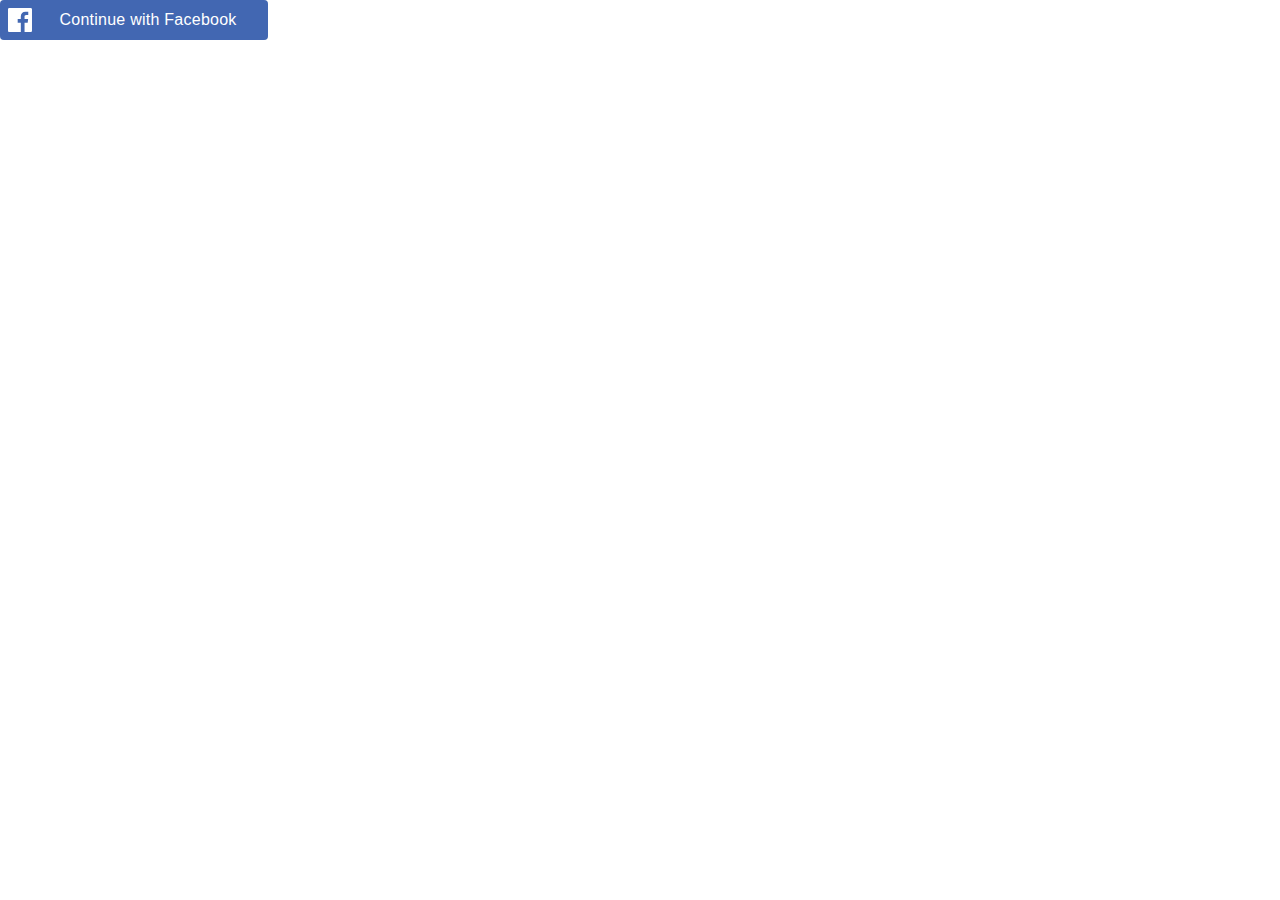
<file: photos/FUNNY PROGRAMMER_files/login_button.html>
<!DOCTYPE html>
<!-- saved from url=(0515)https://www.facebook.com/plugins/login_button.php?app_id=274266067164&button_type=continue_with&channel=https%3A%2F%2Fstaticxx.facebook.com%2Fconnect%2Fxd_arbiter%2Fr%2Fd_vbiawPdxB.js%3Fversion%3D44%23cb%3Df3c1aed9c80b344%26domain%3Dwww.pinterest.com%26origin%3Dhttps%253A%252F%252Fwww.pinterest.com%252Ff301120c1c1217c%26relation%3Dparent.parent&container_width=0&locale=en_US&scope=public_profile%2Cemail%2Cuser_likes%2Cuser_birthday%2Cuser_friends&sdk=joey&size=large&use_continue_as=true&width=268px&_rdc=1&_rdr -->
<html lang="en" id="facebook" class="svg "><head><meta http-equiv="Content-Type" content="text/html; charset=UTF-8"><meta name="referrer" content="origin-when-crossorigin" id="meta_referrer"><script>__DEV__=0;</script><title>Facebook</title><style>._32qa button{opacity:.4}._59ov{height:100%;height:910px;position:relative;top:-10px;width:100%}._5ti_{background-size:cover;height:100%;width:100%}._5tj2{height:900px}._2mm3 ._5a8u .uiBoxGray{background:#fff;margin:0;padding:12px}._2494{height:100vh}._2495{margin-top:-10px;top:10px}body.plugin{background:transparent;font-family:Helvetica, Arial, sans-serif;line-height:1.28;overflow:hidden;-webkit-text-size-adjust:none}.plugin,.plugin button,.plugin input,.plugin label,.plugin select,.plugin td,.plugin textarea{font-size:11px}body{background:#fff;color:#1d2129;direction:ltr;line-height:1.34;margin:0;padding:0;unicode-bidi:embed}body,button,input,label,select,td,textarea{font-family:Helvetica, Arial, sans-serif;font-size:12px}h1,h2,h3,h4,h5,h6{color:#1d2129;font-size:13px;font-weight:600;margin:0;padding:0}h1{font-size:14px}h4,h5,h6{font-size:12px}p{margin:1em 0}b,strong{font-weight:600}a{color:#365899;cursor:pointer;text-decoration:none}button{margin:0}a:hover{text-decoration:underline}img{border:0}td,td.label{text-align:left}dd{color:#000}dt{color:#777}ul{list-style-type:none;margin:0;padding:0}abbr{border-bottom:none;text-decoration:none}hr{background:#d9d9d9;border-width:0;color:#d9d9d9;height:1px}.clearfix:after{clear:both;content:".";display:block;font-size:0;height:0;line-height:0;visibility:hidden}.clearfix{zoom:1}.datawrap{word-wrap:break-word}.word_break{display:inline-block}.flexchildwrap{min-width:0;word-wrap:break-word}.ellipsis{overflow:hidden;text-overflow:ellipsis;white-space:nowrap}.aero{opacity:.5}.column{float:left}.center{margin-left:auto;margin-right:auto}#facebook .hidden_elem{display:none !important}#facebook .invisible_elem{visibility:hidden}#facebook .accessible_elem{clip:rect(1px 1px 1px 1px);clip:rect(1px, 1px, 1px, 1px);height:1px;overflow:hidden;position:absolute;white-space:nowrap;width:1px}.direction_ltr{direction:ltr}.direction_rtl{direction:rtl}.text_align_ltr{text-align:left}.text_align_rtl{text-align:right}.pluginFontArial,.pluginFontArial button,.pluginFontArial input,.pluginFontArial label,.pluginFontArial select,.pluginFontArial td,.pluginFontArial textarea{font-family:Arial, sans-serif}.pluginFontLucida,.pluginFontLucida button,.pluginFontLucida input,.pluginFontLucida label,.pluginFontLucida select,.pluginFontLucida td,.pluginFontLucida textarea{font-family:Lucida Grande, sans-serif}.pluginFontSegoe,.pluginFontSegoe button,.pluginFontSegoe input,.pluginFontSegoe label,.pluginFontSegoe select,.pluginFontSegoe td,.pluginFontSegoe textarea{font-family:Segoe UI, sans-serif}.pluginFontTahoma,.pluginFontTahoma button,.pluginFontTahoma input,.pluginFontTahoma label,.pluginFontTahoma select,.pluginFontTahoma td,.pluginFontTahoma textarea{font-family:Tahoma, sans-serif}.pluginFontTrebuchet,.pluginFontTrebuchet button,.pluginFontTrebuchet input,.pluginFontTrebuchet label,.pluginFontTrebuchet select,.pluginFontTrebuchet td,.pluginFontTrebuchet textarea{font-family:Trebuchet MS, sans-serif}.pluginFontVerdana,.pluginFontVerdana button,.pluginFontVerdana input,.pluginFontVerdana label,.pluginFontVerdana select,.pluginFontVerdana td,.pluginFontVerdana textarea{font-family:Verdana, sans-serif}.pluginFontHelvetica,.pluginFontHelvetica button,.pluginFontHelvetica input,.pluginFontHelvetica label,.pluginFontHelvetica select,.pluginFontHelvetica td,.pluginFontHelvetica textarea{font-family:Helvetica, Arial, sans-serif}._5h0c{background-color:#e9ebee;cursor:pointer;display:inline-block;vertical-align:top}._5h0c._5h0d{border-radius:4px;max-width:400px;min-width:240px}._29o8{display:inline-block}._xvm ._5h0c._5h0d{min-width:initial}._5h0c._5h0f{border-radius:3px;max-width:320px;min-width:200px}._xvm ._5h0c._5h0f{min-width:initial}._5h0c._5h0g{border-radius:3px;max-width:200px}._5h0c._5h0h{border-radius:2px;margin:10px 0;max-width:268px}._5h0i{background-color:#4267b2;border-radius:4px;color:#fff}._5h0g ._5h0i{border-radius:3px;height:20px;width:auto}._5h0g ._5h0i td:first-child,._5h0g ._xvp._5h0i td:last-child{width:20px}._5h0f ._5h0i{border-radius:3px;height:28px}._xvm ._5h0c._5h0f ._5h0i{max-width:240px;min-width:initial;width:auto}._5h0f ._5h0i td:first-child,._5h0f ._xvp._5h0i td:last-child{width:28px}._xvm ._5h0c._5h0d ._5h0i{max-width:272px;min-width:initial;width:auto}._5h0d ._5h0i{height:40px}._5h0d ._5h0i td:first-child,._5h0d ._xvp._5h0i td:last-child,._41tb ._5h0d ._5h0i td:nth-child(3){width:40px}._5h0h._5h0c ._5h0i{height:40px;table-layout:auto;width:268px}._5h0c ._5h0j{overflow:none;white-space:nowrap}._5h0c ._5h0k{float:left}._5h0h ._5h0k{height:24px;margin-left:8px}._5h0d td:last-child ._5h0k{margin-left:0}._5h0d ._5h0k{height:24px;margin:8px}._5h0f ._5h0k{height:16px;margin:6px}._5h0g ._5h0k{height:12px;margin:4px}._5h0h ._5h0l,._5h0h ._5h0m,._5h0d ._5h0l,._5h0d ._5h0m{height:24px;width:24px}._5h0f ._5h0l,._5h0f ._5h0m{height:16px;width:16px}._5h0g ._5h0l,._5h0g ._5h0m{height:12px;width:12px}._5h0o{border:none;font-family:Helvetica, Arial, sans-serif;letter-spacing:.25px;overflow:hidden;text-align:center;text-overflow:clip;white-space:nowrap}._5h0g ._5h0o{font-size:11px;max-width:150px;padding:0 8px 0 2px}._5h0f ._5h0o{font-size:13px;margin-right:8px}._xvm ._5h0f ._5h0q ._5h0o{margin:0 12px 0 6px;max-width:166px}._5h0d ._5h0o{font-size:16px;margin-right:12px}._29o8._41tb ._5h0d td:only-child ._5h0o{margin:auto 16px}._xvm ._5h0d ._5h0o{margin:0 24px 0 12px}._xvm ._5h0d ._5h0q ._5h0o{margin:0 12px 0 4px;max-width:176px}._5h0h ._5h0o{font-size:15px;font-weight:bold;letter-spacing:normal;line-height:16px;padding:0 22px;white-space:normal}._5h0h ._5h0o._4lqf{font-size:12px;line-height:14px}._5h0h ._5h0s{max-width:100%}.no_svg ._5h0m,.svg ._5h0l{display:none}._5h0t{float:right;vertical-align:top}._5h0c._5h0g ._5h0t{border-bottom-right-radius:3px;border-top-right-radius:3px;height:20px;width:20px}._5h0c._5h0f ._5h0t{border-bottom-right-radius:3px;border-top-right-radius:3px;height:28px;width:28px}._xvm ._5h0c._5h0d td:first-child ._5h0t{margin-right:8px}._5h0c._5h0d td:first-child ._5h0t{border-bottom-left-radius:4px;border-bottom-right-radius:0;border-top-left-radius:4px;border-top-right-radius:0}._5h0c._5h0d ._5h0t{border-bottom-right-radius:4px;border-top-right-radius:4px;height:40px;width:40px}._5h0c._5h0h ._5h0t{border-bottom-right-radius:2px;border-top-right-radius:2px;height:40px;width:40px}._29o8 ._2x7x{background-color:#e9ebee;border-bottom-left-radius:4px;border-bottom-right-radius:4px;text-align:center}._29o8 ._2x7y{display:table;margin:auto;padding:5px 20px}._29o8 ._2x7x ._37q_{display:table-cell;vertical-align:middle}._29o8 ._2x7x ._37r0{color:#444950;display:table-cell;font-size:10px;padding-left:4px;vertical-align:middle}._51mz{border:0;border-collapse:collapse;border-spacing:0}._5f0n{table-layout:fixed;width:100%}.uiGrid .vTop{vertical-align:top}.uiGrid .vMid{vertical-align:middle}.uiGrid .vBot{vertical-align:bottom}.uiGrid .hLeft{text-align:left}.uiGrid .hCent{text-align:center}.uiGrid .hRght{text-align:right}._51mx:first-child>._51m-{padding-top:0}._51mx:last-child>._51m-{padding-bottom:0}._51mz ._51mw{padding-right:0}._51mz ._51m-:first-child{padding-left:0}._51mz._4r9u{border-radius:50%;overflow:hidden}._4mr9{-webkit-touch-callout:none;-webkit-user-select:none}._4mra{-webkit-touch-callout:default;-webkit-user-select:auto}._li._li._li{overflow:initial}._72b0{position:relative;z-index:0}.uiLayer{outline:none}._4qba{font-style:normal}._4qbb,._4qbc,._4qbd{background:none;font-style:normal;padding:0;width:auto}._4qbd{border-bottom:1px solid #f99}._4qbb,._4qbc{border-bottom:1px solid #999}._4qbb:hover,._4qbc:hover,._4qbd:hover{background-color:#fcc;border-top:1px solid #ccc;cursor:help}</style><script>window.ServerJSQueue=function(){var a=[],b,c;return{add:function(c){!b?a.push(c):typeof c==="function"?c():b.handle(c)},run:function(){if(!window.require)return;var d;c=window.require("ServerJSDefine");for(d=0;d<a.length;d++)a[d].define&&typeof a[d]!=="function"&&(c.handleDefines(a[d].define),delete a[d].define);b=new(window.require("ServerJS"))();for(d=0;d<a.length;d++)typeof a[d]==="function"?a[d]():b.handle(a[d])}}}();document.write=function(){},window.onloadRegister_DEPRECATED=function(){},window.onafterloadRegister_DEPRECATED=function(){},window.ServerJSAsyncLoader=function(){var a=!1,b=!1,c={loaded:1,complete:1},d=function(){},e=document,f=!1,g=!1;function h(){e.readyState in c&&(e.detachEvent("onreadystatechange",h),d("t_domcontent"))}function i(){!g&&window._cavalry&&a&&b&&(d("t_layout"),d("t_onload"),d("t_paint"),_cavalry.send(),g=!0)}function j(){!f&&b&&(f=!0,ServerJSQueue.run())}function k(a,b){if("onreadystatechange"in a)a.onreadystatechange=function(){a.readyState in c&&(a.onreadystatechange=null,b())};else if(a.addEventListener){var d=function(){b(),a.removeEventListener("load",d,!1)};a.addEventListener("load",d,!1)}}function l(a){var c=e.createElement("script");if(c.readyState&&c.readyState==="uninitialized"){k(c,function(){b=!0,i()});c.src=a;return!0}else if(typeof XMLHttpRequest!=="undefined"){c=new XMLHttpRequest();if("withCredentials"in c){c.onloadend=function(){b=!0,i()};c.open("GET",a,!0);c.send(null);return!0}}}function m(){e.onkeydown=e.onmouseover=e.onclick=onfocus=null,ServerJSAsyncLoader.execute()}function n(){(e.body.offsetWidth===0||e.body.offsetHeight===0)&&m()}window._cavalry&&(d=function(a){_cavalry.log(a)},window.addEventListener?window.addEventListener("DOMContentLoaded",function(){d("t_domcontent")},!1):e.attachEvent&&e.attachEvent("onreadystatechange",h));window.onload=function(){a=!0,j(),i()};return{run:function(a){this.file=a,this.execute()},load:function(b){this.file=b;if(!l(b)){this.run(b);return}window.onload=function(){a=!0,i(),n()};e.onkeydown=e.onmouseover=e.onclick=onfocus=m},execute:function(a){var c=e.createElement("script");c.src=ServerJSAsyncLoader.file;c.async=!0;k(c,function(){b=!0,j(),a&&a(),i()});e.getElementsByTagName("head")[0].appendChild(c)},wakeUp:function(a,b,c){function d(){window.require("Arbiter").inform(a,b,c)}f?d():this.execute(d)}}}();ServerJSAsyncLoader.run("https:\/\/static.xx.fbcdn.net\/rsrc.php\/v3i7M54\/y1\/l\/en_US\/XP9etacaaC7.js");</script><script src="./XP9etacaaC7.js.download" async=""></script><script>ServerJSQueue.add(function(){requireLazy(["gkx"], function(gkx) {gkx.add({"676837":{"result":false,"hash":"AT70K-FgvkC2USDY"},"678675":{"result":true,"hash":"AT52OaUq3tqaRXUt"},"849406":{"result":false,"hash":"AT6-5BFFuzK9WnGq"},"678674":{"result":false,"hash":"AT49nZQVRya0zYXa"},"676940":{"result":false,"hash":"AT7sEGnf5B4lAnDj"}});});});ServerJSQueue.add({"require":[["markJSEnabled"],["lowerDomain"]]});</script><script>(function(){var a=document.createElement("div");a.innerHTML="<svg/>";if(a.firstChild&&a.firstChild.namespaceURI==="http://www.w3.org/2000/svg"){a=document.documentElement;a.className=a.className.replace("no_svg","svg")}})();</script></head><body dir="ltr" class="plugin _4mr9 chrome webkit win x1-5 Locale_en_US"><div class="_li"><div class="pluginSkinLight pluginFontHelvetica"><div class="pluginLoginButton pluginLoginButtonlarge" id="u_0_0" style="width: 268px;"><div><div class="_29o8" id="u_0_1"><div class="_5h0c _5h0d" style="width: 268px;" role="button" tabindex="0"><table class="uiGrid _51mz _5h0i _5f0n" cellspacing="0" cellpadding="0"><tbody><tr class="_51mx"><td class="_51m-"><div class="_5h0j"><span class="_5h0k"><svg xmlns="http://www.w3.org/2000/svg" viewBox="0 0 216 216" class="_5h0m" color="#FFFFFF"><path fill="#FFFFFF" d="
          M204.1 0H11.9C5.3 0 0 5.3 0 11.9v192.2c0 6.6 5.3 11.9 11.9
          11.9h103.5v-83.6H87.2V99.8h28.1v-24c0-27.9 17-43.1 41.9-43.1
          11.9 0 22.2.9 25.2 1.3v29.2h-17.3c-13.5 0-16.2 6.4-16.2
          15.9v20.8h32.3l-4.2 32.6h-28V216h55c6.6 0 11.9-5.3
          11.9-11.9V11.9C216 5.3 210.7 0 204.1 0z"></path></svg><img class="_5h0l img" src="./frU2w-kcJ94.png" alt="app-facebook" width="24" height="24"></span></div></td><td class="_51m- _51mw"><div class="_5h0s"><div class="_5h0o">Continue with Facebook</div></div></td></tr></tbody></table></div></div></div><script>(function(width, height, id, callback, origin, domain) { if(id){var e=document.getElementById(id);if(width!==-1)e.style.width=width+"px";else{width=e.offsetWidth;if(window.getComputedStyle){var computed=getComputedStyle(e);computed&&(width=Math.ceil(parseFloat(computed.width))||e.offsetWidth)}}height===-1&&(height=e.offsetHeight)}var message="type=resize&cb="+callback+"&width="+width+"&height="+height;; (function(){var a=window.opener||window.parent,b=window.opener!=null,c=!0;function d(a,b){a=window.location.hostname.match(/\.(facebook\.sg|facebookcorewwwi\.onion)$/);a=a?a[1]:"facebook.com";new Image().src="https://www."+a+"/common/scribe_endpoint.php?c=jssdk_error&m="+encodeURIComponent(JSON.stringify(b))}function e(){try{a.postMessage(message,origin)}catch(a){c?(c=!1,window.setTimeout(e,200)):d("jssdk_error",{error:"POST_MESSAGE",extra:{message:a.message+", html/js/connect/XDDialogResponsePurePostMessage.js:33 hadOpenerRef: "+b}})}}function f(){__fbNative.postMessage(message,origin)}window==top&&/FBAN\/\w+;/i.test(navigator.userAgent)?window.__fbNative&&__fbNative.postMessage?f():window.addEventListener("fbNativeReady",f):e()})();; })(268, -1, "u_0_0", "f3c1aed9c80b344", "https:\/\/www.pinterest.com", "www.pinterest.com");</script></div></div></div><script>function envFlush(a){function b(b){for(var c in a)b[c]=a[c]}window.requireLazy?window.requireLazy(["Env"],b):(window.Env=window.Env||{},b(window.Env))}envFlush({"ajaxpipe_token":"AXinAUgF3eFvPB7v"});</script><script>ServerJSQueue.add(function(){requireLazy(["Bootloader"], function(Bootloader) {Bootloader.enableBootload({"BanzaiODS":{"r":[],"rds":{"m":["BanzaiScuba"],"r":[]},"be":1}});});});</script><script>ServerJSQueue.add({"elements":[["__elem_0242a6b7_0_0","u_0_1",2]],"require":[["UnverifiedXD","setChannelUrl",[],["https:\/\/staticxx.facebook.com\/connect\/xd_arbiter\/r\/d_vbiawPdxB.js?version=44#cb=f3c1aed9c80b344&domain=www.pinterest.com&origin=https\u00253A\u00252F\u00252Fwww.pinterest.com\u00252Ff301120c1c1217c&relation=parent.parent"]],["PluginXDReady"],["PluginLoginButton","oauth",["__elem_0242a6b7_0_0"],[{"__m":"__elem_0242a6b7_0_0"},274266067164,"public_profile,email,user_likes,user_birthday,user_friends","https:\/\/www.pinterest.com\/f301120c1c1217c",false,"LoginButton","",null,"en_US",false,"fe82f05a-7336-7c1f-447e-1b9efd7c0abb"]],["PluginResize","auto",["__elem_0242a6b7_0_0"],[{"__m":"__elem_0242a6b7_0_0"},"resize"]],["PluginReturn","syncPlugins",[],[]],["WebPixelRatioDetector","startDetecting",[],[false]],["PluginBundleInit","init",[],[]],["ErrorLogging"],["AsyncSignal"],["NavigationMetrics","setPage",[],[{"page":"\/plugins\/login_button.php","page_type":"widget","page_uri":"https:\/\/www.facebook.com\/plugins\/login_button.php?app_id=274266067164&button_type=continue_with&channel=https\u00253A\u00252F\u00252Fstaticxx.facebook.com\u00252Fconnect\u00252Fxd_arbiter\u00252Fr\u00252Fd_vbiawPdxB.js\u00253Fversion\u00253D44\u002523cb\u00253Df3c1aed9c80b344\u002526domain\u00253Dwww.pinterest.com\u002526origin\u00253Dhttps\u0025253A\u0025252F\u0025252Fwww.pinterest.com\u0025252Ff301120c1c1217c\u002526relation\u00253Dparent.parent&container_width=0&locale=en_US&scope=public_profile\u00252Cemail\u00252Cuser_likes\u00252Cuser_birthday\u00252Cuser_friends&sdk=joey&size=large&use_continue_as=true&width=268px&_rdc=1&_rdr","serverLID":"6684488879798932850"}]],["ErrorSignal"],["BanzaiScuba"]],"define":[["cr:794450",["FBLoggerImpl"],{"__rc":["FBLoggerImpl","Aa30RmPcPmfaS3sW_yJ50jXdqnmradMF0tZ1eAKUSrDiLdKGiCU9vPn0fgkx9nxSLAji2rwbKDi2lyyCUlvfePw"]},-1],["cr:882315",[],{"__rc":[null,"Aa30RmPcPmfaS3sW_yJ50jXdqnmradMF0tZ1eAKUSrDiLdKGiCU9vPn0fgkx9nxSLAji2rwbKDi2lyyCUlvfePw"]},-1],["cr:838175",["ErrorUtils"],{"__rc":["ErrorUtils","Aa30RmPcPmfaS3sW_yJ50jXdqnmradMF0tZ1eAKUSrDiLdKGiCU9vPn0fgkx9nxSLAji2rwbKDi2lyyCUlvfePw"]},-1],["cr:708886",["EventProfilerImpl"],{"__rc":["EventProfilerImpl","Aa30RmPcPmfaS3sW_yJ50jXdqnmradMF0tZ1eAKUSrDiLdKGiCU9vPn0fgkx9nxSLAji2rwbKDi2lyyCUlvfePw"]},-1],["cr:717822",["TimeSliceImpl"],{"__rc":["TimeSliceImpl","Aa30RmPcPmfaS3sW_yJ50jXdqnmradMF0tZ1eAKUSrDiLdKGiCU9vPn0fgkx9nxSLAji2rwbKDi2lyyCUlvfePw"]},-1],["cr:692209",["cancelIdleCallbackBlue"],{"__rc":["cancelIdleCallbackBlue","Aa30RmPcPmfaS3sW_yJ50jXdqnmradMF0tZ1eAKUSrDiLdKGiCU9vPn0fgkx9nxSLAji2rwbKDi2lyyCUlvfePw"]},-1],["cr:694370",["requestIdleCallbackBlue"],{"__rc":["requestIdleCallbackBlue","Aa30RmPcPmfaS3sW_yJ50jXdqnmradMF0tZ1eAKUSrDiLdKGiCU9vPn0fgkx9nxSLAji2rwbKDi2lyyCUlvfePw"]},-1],["cr:696703",[],{"__rc":[null,"Aa30RmPcPmfaS3sW_yJ50jXdqnmradMF0tZ1eAKUSrDiLdKGiCU9vPn0fgkx9nxSLAji2rwbKDi2lyyCUlvfePw"]},-1],["cr:682513",["BanzaiOriginal"],{"__rc":["BanzaiOriginal","Aa30RmPcPmfaS3sW_yJ50jXdqnmradMF0tZ1eAKUSrDiLdKGiCU9vPn0fgkx9nxSLAji2rwbKDi2lyyCUlvfePw"]},-1],["cr:807042",["setTimeoutBlue"],{"__rc":["setTimeoutBlue","Aa30RmPcPmfaS3sW_yJ50jXdqnmradMF0tZ1eAKUSrDiLdKGiCU9vPn0fgkx9nxSLAji2rwbKDi2lyyCUlvfePw"]},-1],["cr:806696",["clearTimeoutBlue"],{"__rc":["clearTimeoutBlue","Aa30RmPcPmfaS3sW_yJ50jXdqnmradMF0tZ1eAKUSrDiLdKGiCU9vPn0fgkx9nxSLAji2rwbKDi2lyyCUlvfePw"]},-1],["cr:682174",["BanzaiNew"],{"__rc":["BanzaiNew","Aa2mZRcgZ27UDE-Ut8BXYTAOJN6TjZAGCMNFNCjUamIr4vGlpMw81ijRLUZOeXE0dD3RpsEgq2sZDPB7EA"]},-1],["cr:695720",["SnappyCompressUtil"],{"__rc":["SnappyCompressUtil","Aa1J_JJk5ygBhIZkKgfTyRTgXgjqQlpcDRP-AyEgvl_dcOkEeVVmQSEEHcpNkaCro7m1zlvlWtboncu6AEa1ZBtYUes"]},-1],["DataStoreConfig",[],{"useExpando":true},2915],["UserAgentData",[],{"browserArchitecture":"64","browserFullVersion":"73.0.3683.103","browserMinorVersion":0,"browserName":"Chrome","browserVersion":73,"deviceName":"Unknown","engineName":"WebKit","engineVersion":"537.36","platformArchitecture":"64","platformName":"Windows","platformVersion":"10","platformFullVersion":"10"},527],["BootloaderConfig",[],{"jsRetries":[200,500],"jsRetryAbortNum":2,"jsRetryAbortTime":5,"payloadEndpointURI":"https:\/\/www.facebook.com\/ajax\/bootloader-endpoint\/","assumeNotNonblocking":false,"shouldCoalesceModuleRequestsMadeInSameTick":true,"staggerJsDownloads":false,"preloader_num_preloads":5,"preloader_preload_after_dd":false,"preloader_num_loads":1,"preloader_enabled":false,"silentDups":false},329],["CSSLoaderConfig",[],{"timeout":5000,"modulePrefix":"BLCSS:","loadEventSupported":true},619],["UriNeedRawQuerySVConfig",[],{"uris":["dms.netmng.com","doubleclick.net","r.msn.com","watchit.sky.com","graphite.instagram.com","www.kfc.co.th","learn.pantheon.io","www.landmarkshops.in","www.ncl.com","s0.wp.com","www.tatacliq.com","bs.serving-sys.com","kohls.com","lazada.co.th","xg4ken.com","technopark.ru","officedepot.com.mx","bestbuy.com.mx"]},3871],["CurrentCommunityInitialData",[],{},490],["CurrentUserInitialData",[],{"USER_ID":"100000232916041","ACCOUNT_ID":"100000232916041","NAME":"Taslim Afredy Hasan","SHORT_NAME":"Taslim Afredy","IS_MESSENGER_ONLY_USER":false,"IS_DEACTIVATED_ALLOWED_ON_MESSENGER":false},270],["DTSGInitialData",[],{"token":"AQEuAOq02gWH:AQH4POuegYNO"},258],["SprinkleConfig",[],{"param_name":"jazoest","version":2,"should_randomize":false},2111],["CdnAkamaiDomainsConfig",[],{"fbcdnhdsvideo-vh.akamaihd.net":0,"fbcdn-creative-a.akamaihd.net":1,"fbcdn-dragon-a.akamaihd.net":2,"fbcdn-external-a.akamaihd.net":3,"fbcdn-gtvideo-a-a.akamaihd.net":4,"fbcdn-gtvideo-b-a.akamaihd.net":5,"fbcdn-gtvideo-c-a.akamaihd.net":6,"fbcdn-gtvideo-d-a.akamaihd.net":7,"fbcdn-gtvideo-e-a.akamaihd.net":8,"fbcdn-gtvideo-f-a.akamaihd.net":9,"fbcdn-gtvideo-g-a.akamaihd.net":10,"fbcdn-gtvideo-h-a.akamaihd.net":11,"fbcdn-gtvideo-i-a.akamaihd.net":12,"fbcdn-gtvideo-j-a.akamaihd.net":13,"fbcdn-gtvideo-k-a.akamaihd.net":14,"fbcdn-gtvideo-l-a.akamaihd.net":15,"fbcdn-gtvideo-m-a.akamaihd.net":16,"fbcdn-gtvideo-n-a.akamaihd.net":17,"fbcdn-gtvideo-o-a.akamaihd.net":18,"fbcdn-gtvideo-p-a.akamaihd.net":19,"fbcdn-iphotos-a-a.akamaihd.net":20,"fbcdn-iphotos-a.akamaihd.net":21,"fbcdn-iphotos-b-a.akamaihd.net":22,"fbcdn-iphotos-c-a.akamaihd.net":23,"fbcdn-iphotos-d-a.akamaihd.net":24,"fbcdn-iphotos-e-a.akamaihd.net":25,"fbcdn-iphotos-f-a.akamaihd.net":26,"fbcdn-iphotos-g-a.akamaihd.net":27,"fbcdn-iphotos-h-a.akamaihd.net":28,"fbcdn-photos-a-a.akamaihd.net":29,"fbcdn-photos-a.akamaihd.net":30,"fbcdn-photos-b-a.akamaihd.net":31,"fbcdn-photos-c-a.akamaihd.net":32,"fbcdn-photos-d-a.akamaihd.net":33,"fbcdn-photos-e-a.akamaihd.net":34,"fbcdn-photos-f-a.akamaihd.net":35,"fbcdn-photos-g-a.akamaihd.net":36,"fbcdn-photos-h-a.akamaihd.net":37,"fbcdn-profile-a.akamaihd.net":38,"fbcdn-sphotos-a-a.akamaihd.net":39,"fbcdn-sphotos-b-a.akamaihd.net":40,"fbcdn-sphotos-c-a.akamaihd.net":41,"fbcdn-sphotos-d-a.akamaihd.net":42,"fbcdn-sphotos-e-a.akamaihd.net":43,"fbcdn-sphotos-f-a.akamaihd.net":44,"fbcdn-sphotos-g-a.akamaihd.net":45,"fbcdn-sphotos-h-a.akamaihd.net":46,"fbcdn-static-a.akamaihd.net":47,"fbcdn-video-a-a.akamaihd.net":48,"fbcdn-video-a.akamaihd.net":49,"fbcdn-video-b-a.akamaihd.net":50,"fbcdn-video-c-a.akamaihd.net":51,"fbcdn-video-d-a.akamaihd.net":52,"fbcdn-video-e-a.akamaihd.net":53,"fbcdn-video-f-a.akamaihd.net":54,"fbcdn-video-g-a.akamaihd.net":55,"fbcdn-video-h-a.akamaihd.net":56,"fbcdn-video-i-a.akamaihd.net":57,"fbcdn-video-j-a.akamaihd.net":58,"fbcdn-video-k-a.akamaihd.net":59,"fbcdn-video-l-a.akamaihd.net":60,"fbcdn-video-m-a.akamaihd.net":61,"fbcdn-video-n-a.akamaihd.net":62,"fbcdn-video-o-a.akamaihd.net":63,"fbcdn-video-p-a.akamaihd.net":64,"fbcdn-vthumb-a.akamaihd.net":65,"fbexternal-a.akamaihd.net":66,"fbstatic-a.akamaihd.net":67,"lookbackvideo1-a.akamaihd.net":68,"lookbackvideo2-a.akamaihd.net":69,"lookbackvideo3-a.akamaihd.net":70,"lookbackvideo4-a.akamaihd.net":71,"lookbackvideo5-a.akamaihd.net":72,"lookbackvideo6-a.akamaihd.net":73,"lookbackvideo7-a.akamaihd.net":74,"lookbackvideo8-a.akamaihd.net":75,"igexternal-a.akamaihd.net":76,"fbmentionslive-a.akamaihd.net":77,"fblive-a.akamaihd.net":78,"fbcdn-static-a-a.akamaihd.net":79,"fbcdn-static-b-a.akamaihd.net":80,"fb-s-a-a.akamaihd.net":81,"fb-s-b-a.akamaihd.net":82,"fb-s-c-a.akamaihd.net":83,"fb-s-d-a.akamaihd.net":84,"fb-l-a-a.akamaihd.net":85,"fb-l-b-a.akamaihd.net":86,"fb-l-c-a.akamaihd.net":87,"fb-l-d-a.akamaihd.net":88,"fb-sq-a-a.akamaihd.net":89,"fb-sq-b-a.akamaihd.net":90,"fb-sq-c-a.akamaihd.net":91,"fb-sq-d-a.akamaihd.net":92,"fb-lq-a-a.akamaihd.net":93,"fb-lq-b-a.akamaihd.net":94,"fb-lq-c-a.akamaihd.net":95,"fb-lq-d-a.akamaihd.net":96},1634],["DTSGInitData",[],{"token":"AQEuAOq02gWH:AQH4POuegYNO","async_get_token":"AQzCB4S2Nwam1RJtzZ-lUYIW-Nnr6QDldrBoeSGW95gbYA:AQyz77d9Bym0xykLJC6grk2wvlBZ5axh8qSW_RGqUKAteg"},3515],["ISB",[],{},330],["LSD",[],{},323],["SiteData",[],{"server_revision":1000650996,"client_revision":1000650996,"tier":"","push_phase":"C3","pkg_cohort":"PHASED:plugin_default_pkg","pr":1.5,"haste_site":"www","be_mode":1,"be_key":"__be","ir_on":true,"is_rtl":false,"is_comet":false,"vip":"157.240.25.35"},317],["ImmediateImplementationExperiments",[],{"prefer_message_channel":true},3419],["PromiseUsePolyfillSetImmediateGK",[],{"www_always_use_polyfill_setimmediate":false},2190],["PlatformVersions",[],{"LATEST":"v3.2","versions":{"UNVERSIONED":"unversioned","V1_0":"v1.0","V2_0":"v2.0","V2_1":"v2.1","V2_2":"v2.2","V2_3":"v2.3","V2_4":"v2.4","V2_5":"v2.5","V2_6":"v2.6","V2_7":"v2.7","V2_8":"v2.8","V2_9":"v2.9","V2_10":"v2.10","V2_11":"v2.11","V2_12":"v2.12","V3_0":"v3.0","V3_1":"v3.1","V3_2":"v3.2"}},1254],["CookieCoreConfig",[],{"a11y":{},"act":{},"c_user":{},"ddid":{"p":"\/deferreddeeplink\/","t":2419200},"dpr":{"t":604800},"js_ver":{"t":604800},"locale":{"t":604800},"lh":{"t":604800},"m_pixel_ratio":{"t":604800},"noscript":{},"pnl_data2":{"t":2},"presence":{},"sW":{},"sfau":{},"wd":{"t":604800},"x-referer":{},"x-src":{"t":1}},2104],["CookieCoreLoggingConfig",[],{"maximumIgnorableStallMs":16.67,"sampleRate":9.7e-5,"sampleRateClassic":1.0e-10,"sampleRateFastStale":1.0e-8},3401],["ServerNonce",[],{"ServerNonce":"bVLGa8KEgvT3OKLdubiAqV"},141],["SessionNameConfig",[],{"seed":"1P3K"},757],["TrackingConfig",[],{"domain":"https:\/\/pixel.facebook.com"},325],["ZeroRewriteRules",[],{"rewrite_rules":{},"whitelist":{"\/hr\/r":1,"\/hr\/p":1,"\/zero\/unsupported_browser\/":1,"\/zero\/policy\/optin":1,"\/zero\/optin\/write\/":1,"\/zero\/optin\/legal\/":1,"\/zero\/optin\/free\/":1,"\/about\/privacy\/":1,"\/about\/privacy\/update\/":1,"\/about\/privacy\/update":1,"\/zero\/toggle\/welcome\/":1,"\/zero\/toggle\/nux\/":1,"\/fup\/interstitial\/":1,"\/work\/landing":1,"\/work\/login\/":1,"\/work\/email\/":1,"\/ai.php":1,"\/js_dialog_resources\/dialog_descriptions_android.json":0,"\/connect\/jsdialog\/MPlatformAppInvitesJSDialog\/":0,"\/connect\/jsdialog\/MPlatformOAuthShimJSDialog\/":0,"\/connect\/jsdialog\/MPlatformLikeJSDialog\/":0,"\/qp\/interstitial\/":1,"\/qp\/action\/redirect\/":1,"\/qp\/action\/close\/":1,"\/zero\/support\/ineligible\/":1,"\/zero_balance_redirect\/":1,"\/zero_balance_redirect":1,"\/l.php":1,"\/lsr.php":1,"\/ajax\/dtsg\/":1,"\/checkpoint\/block\/":1,"\/exitdsite":1,"\/zero\/balance\/pixel\/":1,"\/zero\/balance\/":1,"\/zero\/balance\/carrier_landing\/":1,"\/zero\/flex\/logging\/":1,"\/tr":1,"\/tr\/":1,"\/sem_campaigns\/sem_pixel_test\/":1,"\/bookmarks\/flyout\/body\/":1,"\/zero\/subno\/":1,"\/confirmemail.php":1,"\/policies\/":1,"\/mobile\/internetdotorg\/classifier\/":1,"\/zero\/dogfooding":1,"\/xti.php":1,"\/zero\/fblite\/config\/":1,"\/lite\/":1,"\/4oh4.php":1,"\/autologin.php":1,"\/birthday_help.php":1,"\/checkpoint\/":1,"\/contact-importer\/":1,"\/cr.php":1,"\/legal\/terms\/":1,"\/login.php":1,"\/login\/":1,"\/mobile\/account\/":1,"\/n\/":1,"\/remote_test_device\/":1,"\/upsell\/buy\/":1,"\/upsell\/buyconfirm\/":1,"\/upsell\/buyresult\/":1,"\/upsell\/promos\/":1,"\/upsell\/continue\/":1,"\/upsell\/h\/promos\/":1,"\/upsell\/loan\/learnmore\/":1,"\/upsell\/purchase\/":1,"\/upsell\/promos\/upgrade\/":1,"\/upsell\/buy_redirect\/":1,"\/upsell\/loan\/buyconfirm\/":1,"\/upsell\/loan\/buy\/":1,"\/upsell\/sms\/":1,"\/wap\/a\/channel\/reconnect.php":1,"\/wap\/a\/nux\/wizard\/nav.php":1,"\/wap\/appreg.php":1,"\/wap\/birthday_help.php":1,"\/wap\/c.php":1,"\/wap\/confirmemail.php":1,"\/wap\/cr.php":1,"\/wap\/login.php":1,"\/wap\/r.php":1,"\/zero\/datapolicy":1,"\/a\/timezone.php":1,"\/a\/bz":1,"\/bz\/reliability":1,"\/r.php":1,"\/mr\/":1,"\/reg\/":1,"\/registration\/log\/":1,"\/terms\/":1,"\/f123\/":1,"\/expert\/":1,"\/experts\/":1,"\/terms\/index.php":1,"\/terms.php":1,"\/srr\/":1,"\/msite\/redirect\/":1,"\/fbs\/pixel\/":1,"\/contactpoint\/preconfirmation\/":1,"\/contactpoint\/cliff\/":1,"\/contactpoint\/confirm\/submit\/":1,"\/contactpoint\/confirmed\/":1,"\/contactpoint\/login\/":1,"\/preconfirmation\/contactpoint_change\/":1,"\/help\/contact\/":1,"\/survey\/":1,"\/upsell\/loyaltytopup\/accept\/":1,"\/settings\/":1}},1478],["ErrorSignalConfig",[],{"uri":"https:\/\/error.facebook.com\/common\/scribe_endpoint.php"},319],["JSErrorExtra",[],{},251],["JSErrorLoggingConfig",[],{"reportInterval":50},2776],["JSErrorPlatformColumns",[],{},255],["TimeSliceInteractionSV",[],{"on_demand_reference_counting":true,"on_demand_profiling_counters":true,"default_rate":1000,"lite_default_rate":100,"interaction_to_lite_coinflip":{"ADS_INTERFACES_INTERACTION":0,"ads_perf_scenario":0,"ads_wait_time":0,"Event":1,"video_psr":0,"video_stall":0},"interaction_to_coinflip":{"ADS_INTERFACES_INTERACTION":1,"ads_perf_scenario":1,"ads_wait_time":1,"video_psr":1000000,"video_stall":2500000,"Event":100,"pixelcloud_view_performance":25,"intern_notify_inbox_page_load":10,"intern_notify_jewel_list_load":10,"tasks_initial_page_load":1,"watch_carousel_left_scroll":1,"watch_carousel_right_scroll":1,"watch_sections_load_more":1,"watch_discover_scroll":1,"fbpkg_ui":1,"sevmanager_powersearch_initial_page_load":10,"backbone_ui":1,"daiquery_interactive_query":1},"enable_heartbeat":true,"maxBlockMergeDuration":0,"maxBlockMergeDistance":0,"enable_banzai_stream":true,"user_timing_coinflip":50,"banzai_stream_coinflip":1,"compression_enabled":true,"ref_counting_fix":true,"ref_counting_cont_fix":false,"also_record_new_timeslice_format":false,"force_async_request_tracing_on":false},2609],["ArtilleryComponentSaverOptions",[],{"options":{"ads_wait_time_saver":{"shouldCompress":false,"shouldUploadSeparately":false},"ads_flux_profiler_saver":{"shouldCompress":true,"shouldUploadSeparately":false},"timeslice_execution_saver":{"shouldCompress":true,"shouldUploadSeparately":false},"interaction_async_request_join_data":{"shouldCompress":true,"shouldUploadSeparately":true},"resources_saver":{"shouldCompress":true,"shouldUploadSeparately":false},"user_timing_saver":{"shouldCompress":false,"shouldUploadSeparately":false}}},3016],["EventConfig",[],{"sampling":{"bandwidth":0,"play":0,"playing":0,"progress":0,"pause":0,"ended":0,"seeked":0,"seeking":0,"waiting":0,"loadedmetadata":0,"canplay":0,"selectionchange":0,"change":0,"timeupdate":2000000,"adaptation":0,"focus":0,"blur":0,"load":0,"error":0,"message":0,"abort":0,"storage":0,"scroll":200000,"mousemove":20000,"mouseover":10000,"mouseout":10000,"mousewheel":1,"MSPointerMove":10000,"keydown":0.1,"click":0.02,"mouseup":0.02,"__100ms":0.001,"__default":5000,"__min":100,"__interactionDefault":200,"__eventDefault":100000},"page_sampling_boost":1,"interaction_regexes":{"BlueBarAccountChevronMenu":" _5lxs(?: .*)?$","BlueBarHomeButton":" _bluebarLinkHome__interaction-root(?: .*)?$","BlueBarProfileLink":" _1k67(?: .*)?$","ReactComposerSproutMedia":" _1pnt(?: .*)?$","ReactComposerSproutAlbum":" _1pnu(?: .*)?$","ReactComposerSproutNote":" _3-9x(?: .*)?$","ReactComposerSproutLocation":" _1pnv(?: .*)?$","ReactComposerSproutActivity":" _1pnz(?: .*)?$","ReactComposerSproutPeople":" _1pn-(?: .*)?$","ReactComposerSproutLiveVideo":" _5tv7(?: .*)?$","ReactComposerSproutMarkdown":" _311p(?: .*)?$","ReactComposerSproutFormattedText":" _mwg(?: .*)?$","ReactComposerSproutSticker":" _2vri(?: .*)?$","ReactComposerSproutSponsor":" _5t5q(?: .*)?$","ReactComposerSproutEllipsis":" _1gr3(?: .*)?$","ReactComposerSproutContactYourRepresentative":" _3cnv(?: .*)?$","ReactComposerSproutFunFact":" _2_xs(?: .*)?$","TextExposeSeeMoreLink":" see_more_link(?: .*)?$","SnowliftBigCloseButton":"(?: _xlt(?: .*)? _418x(?: .*)?$| _418x(?: .*)? _xlt(?: .*)?$)","SnowliftPrevPager":"(?: snowliftPager(?: .*)? prev(?: .*)?$| prev(?: .*)? snowliftPager(?: .*)?$)","SnowliftNextPager":"(?: snowliftPager(?: .*)? next(?: .*)?$| next(?: .*)? snowliftPager(?: .*)?$)","SnowliftFullScreenButton":"#fbPhotoSnowliftFullScreenSwitch( .+)*","PrivacySelectorMenu":"(?: _57di(?: .*)? _2wli(?: .*)?$| _2wli(?: .*)? _57di(?: .*)?$)","ReactComposerFeedXSprouts":" _nh6(?: .*)?$","SproutsComposerStatusTab":" _sg1(?: .*)?$","SproutsComposerLiveVideoTab":" _sg1(?: .*)?$","SproutsComposerAlbumTab":" _sg1(?: .*)?$","composerAudienceSelector":" _ej0(?: .*)?$","FeedHScrollAttachmentsPrevPager":" _1qqy(?: .*)?$","FeedHScrollAttachmentsNextPager":" _1qqz(?: .*)?$","DockChatTabFlyout":" fbDockChatTabFlyout(?: .*)?$","PrivacyLiteJewel":" _59fc(?: .*)?$","ActorSelector":" _6vh(?: .*)?$","LegacyMentionsInput":"(?: ReactLegacyMentionsInput(?: .*)? uiMentionsInput(?: .*)? _2xwx(?: .*)?$| uiMentionsInput(?: .*)? ReactLegacyMentionsInput(?: .*)? _2xwx(?: .*)?$| _2xwx(?: .*)? ReactLegacyMentionsInput(?: .*)? uiMentionsInput(?: .*)?$| ReactLegacyMentionsInput(?: .*)? _2xwx(?: .*)? uiMentionsInput(?: .*)?$| uiMentionsInput(?: .*)? _2xwx(?: .*)? ReactLegacyMentionsInput(?: .*)?$| _2xwx(?: .*)? uiMentionsInput(?: .*)? ReactLegacyMentionsInput(?: .*)?$)","UFIActionLinksEmbedLink":" _2g1w(?: .*)?$","UFIPhotoAttachLink":" UFIPhotoAttachLinkWrapper(?: .*)?$","UFIMentionsInputProxy":" _1osa(?: .*)?$","UFIMentionsInputDummy":" _1osc(?: .*)?$","UFIOrderingModeSelector":" _3scp(?: .*)?$","UFIPager":"(?: UFIPagerRow(?: .*)? UFIRow(?: .*)?$| UFIRow(?: .*)? UFIPagerRow(?: .*)?$)","UFIReplyRow":"(?: UFIReplyRow(?: .*)? UFICommentReply(?: .*)?$| UFICommentReply(?: .*)? UFIReplyRow(?: .*)?$)","UFIReplySocialSentence":" UFIReplySocialSentenceRow(?: .*)?$","UFIShareLink":" _5f9b(?: .*)?$","UFIStickerButton":" UFICommentStickerButton(?: .*)?$","MentionsInput":" _5yk1(?: .*)?$","FantaChatTabRoot":" _3_9e(?: .*)?$","SnowliftViewableRoot":" _2-sx(?: .*)?$","ReactBlueBarJewelButton":" _5fwr(?: .*)?$","UFIReactionsDialogLayerImpl":" _1oxk(?: .*)?$","UFIReactionsLikeLinkImpl":" _4x9_(?: .*)?$","UFIReactionsLinkImplRoot":" _khz(?: .*)?$","Reaction":" _iuw(?: .*)?$","UFIReactionsMenuImpl":" _iu-(?: .*)?$","UFIReactionsSpatialReactionIconContainer":" _1fq9(?: .*)?$","VideoComponentPlayButton":" _bsl(?: .*)?$","FeedOptionsPopover":" _b1e(?: .*)?$","UFICommentLikeCount":" UFICommentLikeButton(?: .*)?$","UFICommentLink":" _5yxe(?: .*)?$","ChatTabComposerInputContainer":" _552h(?: .*)?$","ChatTabHeader":" _15p4(?: .*)?$","DraftEditor":" _5rp7(?: .*)?$","ChatSideBarDropDown":" _5vm9(?: .*)?$","SearchBox":" _539-(?: .*)?$","ChatSideBarLink":" _55ln(?: .*)?$","MessengerSearchTypeahead":" _3rh8(?: .*)?$","NotificationListItem":" _33c(?: .*)?$","MessageJewelListItem":" messagesContent(?: .*)?$","Messages_Jewel_Button":" _3eo8(?: .*)?$","Notifications_Jewel_Button":" _3eo9(?: .*)?$","snowliftopen":" _342u(?: .*)?$","NoteTextSeeMoreLink":" _3qd_(?: .*)?$","fbFeedOptionsPopover":" _1he6(?: .*)?$","Requests_Jewel_Button":" _3eoa(?: .*)?$","UFICommentActionLinkAjaxify":" _15-3(?: .*)?$","UFICommentActionLinkRedirect":" _15-6(?: .*)?$","UFICommentActionLinkDispatched":" _15-7(?: .*)?$","UFICommentCloseButton":" _36rj(?: .*)?$","UFICommentActionsRemovePreview":" _460h(?: .*)?$","UFICommentActionsReply":" _460i(?: .*)?$","UFICommentActionsSaleItemMessage":" _460j(?: .*)?$","UFICommentActionsAcceptAnswer":" _460k(?: .*)?$","UFICommentActionsUnacceptAnswer":" _460l(?: .*)?$","UFICommentReactionsLikeLink":" _3-me(?: .*)?$","UFICommentMenu":" _1-be(?: .*)?$","UFIMentionsInputFallback":" _289b(?: .*)?$","UFIMentionsInputComponent":" _289c(?: .*)?$","UFIMentionsInputProxyInput":" _432z(?: .*)?$","UFIMentionsInputProxyDummy":" _432-(?: .*)?$","UFIPrivateReplyLinkMessage":" _14hj(?: .*)?$","UFIPrivateReplyLinkSeeReply":" _14hk(?: .*)?$","ChatCloseButton":" _4vu4(?: .*)?$","ChatTabComposerPhotoUploader":" _13f-(?: .*)?$","ChatTabComposerGroupPollingButton":" _13f_(?: .*)?$","ChatTabComposerGames":" _13ga(?: .*)?$","ChatTabComposerPlan":" _13gb(?: .*)?$","ChatTabComposerFileUploader":" _13gd(?: .*)?$","ChatTabStickersButton":" _13ge(?: .*)?$","ChatTabComposerGifButton":" _13gf(?: .*)?$","ChatTabComposerEmojiPicker":" _13gg(?: .*)?$","ChatTabComposerLikeButton":" _13gi(?: .*)?$","ChatTabComposerP2PButton":" _13gj(?: .*)?$","ChatTabComposerQuickCam":" _13gk(?: .*)?$","ChatTabHeaderAudioRTCButton":" _461a(?: .*)?$","ChatTabHeaderVideoRTCButton":" _461b(?: .*)?$","ChatTabHeaderOptionsButton":" _461_(?: .*)?$","ChatTabHeaderAddToThreadButton":" _4620(?: .*)?$","ReactComposerMediaSprout":" _fk5(?: .*)?$","UFIReactionsBlingSocialSentenceComments":" _-56(?: .*)?$","UFIReactionsBlingSocialSentenceSeens":" _2x0l(?: .*)?$","UFIReactionsBlingSocialSentenceShares":" _2x0m(?: .*)?$","UFIReactionsBlingSocialSentenceViews":" _-5c(?: .*)?$","UFIReactionsBlingSocialSentence":" _-5d(?: .*)?$","UFIReactionsSocialSentence":" _1vaq(?: .*)?$","VideoFullscreenButton":" _39ip(?: .*)?$","Tahoe":" _400z(?: .*)?$","TahoeFromVideoPlayer":" _1vek(?: .*)?$","TahoeFromVideoLink":" _2-40(?: .*)?$","TahoeFromPhoto":" _2ju5(?: .*)?$","FBStoryTrayItem":" _1fvw(?: .*)?$","Mobile_Feed_Jewel_Button":"#feed_jewel( .+)*","Mobile_Requests_Jewel_Button":"#requests_jewel( .+)*","Mobile_Messages_Jewel_Button":"#messages_jewel( .+)*","Mobile_Notifications_Jewel_Button":"#notifications_jewel( .+)*","Mobile_Search_Jewel_Button":"#search_jewel( .+)*","Mobile_Bookmarks_Jewel_Button":"#bookmarks_jewel( .+)*","Mobile_Feed_UFI_Comment_Button_Permalink":" _l-a(?: .*)?$","Mobile_Feed_UFI_Comment_Button_Flyout":" _4qeq(?: .*)?$","Mobile_Feed_UFI_Token_Bar_Flyout":" _4qer(?: .*)?$","Mobile_Feed_UFI_Token_Bar_Permalink":" _4-09(?: .*)?$","Mobile_UFI_Share_Button":" _15kr(?: .*)?$","Mobile_Feed_Photo_Permalink":" _1mh-(?: .*)?$","Mobile_Feed_Video_Permalink":" _65g_(?: .*)?$","Mobile_Feed_Profile_Permalink":" _4kk6(?: .*)?$","Mobile_Feed_Story_Permalink":" _26yo(?: .*)?$","Mobile_Feed_Page_Permalink":" _4e81(?: .*)?$","Mobile_Feed_Group_Permalink":" _20u1(?: .*)?$","Mobile_Feed_Event_Permalink":" _20u0(?: .*)?$","ProfileIntroCardAddFeaturedMedia":" _30qr(?: .*)?$","ProfileSectionAbout":" _Interaction__ProfileSectionAbout(?: .*)?$","ProfileSectionAllRelationships":" _Interaction__ProfileSectionAllRelationships(?: .*)?$","ProfileSectionAtWork":" _2fnv(?: .*)?$","ProfileSectionContactBasic":" _Interaction__ProfileSectionContactBasic(?: .*)?$","ProfileSectionEducation":" _Interaction__ProfileSectionEducation(?: .*)?$","ProfileSectionOverview":" _Interaction__ProfileSectionOverview(?: .*)?$","ProfileSectionPlaces":" _Interaction__ProfileSectionPlaces(?: .*)?$","ProfileSectionYearOverviews":" _Interaction__ProfileSectionYearOverviews(?: .*)?$","IntlPolyglotHomepage":" _Interaction__IntlPolyglotVoteActivityCardButton(?: .*)?$","ProtonElementSelection":" _67ft(?: .*)?$"},"interaction_boost":{"SnowliftPrevPager":0.2,"SnowliftNextPager":0.2,"ChatSideBarLink":2,"MessengerSearchTypeahead":2,"Messages_Jewel_Button":2.5,"Notifications_Jewel_Button":1.5,"Tahoe":30,"ProtonElementSelection":4},"event_types":{"BlueBarAccountChevronMenu":["click"],"BlueBarHomeButton":["click"],"BlueBarProfileLink":["click"],"ReactComposerSproutMedia":["click"],"ReactComposerSproutAlbum":["click"],"ReactComposerSproutNote":["click"],"ReactComposerSproutLocation":["click"],"ReactComposerSproutActivity":["click"],"ReactComposerSproutPeople":["click"],"ReactComposerSproutLiveVideo":["click"],"ReactComposerSproutMarkdown":["click"],"ReactComposerSproutFormattedText":["click"],"ReactComposerSproutSticker":["click"],"ReactComposerSproutSponsor":["click"],"ReactComposerSproutEllipsis":["click"],"ReactComposerSproutContactYourRepresentative":["click"],"ReactComposerSproutFunFact":["click"],"TextExposeSeeMoreLink":["click"],"SnowliftBigCloseButton":["click"],"SnowliftPrevPager":["click"],"SnowliftNextPager":["click"],"SnowliftFullScreenButton":["click"],"PrivacySelectorMenu":["click"],"ReactComposerFeedXSprouts":["click"],"SproutsComposerStatusTab":["click"],"SproutsComposerLiveVideoTab":["click"],"SproutsComposerAlbumTab":["click"],"composerAudienceSelector":["click"],"FeedHScrollAttachmentsPrevPager":["click"],"FeedHScrollAttachmentsNextPager":["click"],"DockChatTabFlyout":["click"],"PrivacyLiteJewel":["click"],"ActorSelector":["click"],"LegacyMentionsInput":["click"],"UFIActionLinksEmbedLink":["click"],"UFIPhotoAttachLink":["click"],"UFIMentionsInputProxy":["click"],"UFIMentionsInputDummy":["click"],"UFIOrderingModeSelector":["click"],"UFIPager":["click"],"UFIReplyRow":["click"],"UFIReplySocialSentence":["click"],"UFIShareLink":["click"],"UFIStickerButton":["click"],"MentionsInput":["click"],"FantaChatTabRoot":["click"],"SnowliftViewableRoot":["click"],"ReactBlueBarJewelButton":["click"],"UFIReactionsDialogLayerImpl":["click"],"UFIReactionsLikeLinkImpl":["click"],"UFIReactionsLinkImplRoot":["click"],"Reaction":["click"],"UFIReactionsMenuImpl":["click"],"UFIReactionsSpatialReactionIconContainer":["click"],"VideoComponentPlayButton":["click"],"FeedOptionsPopover":["click"],"UFICommentLikeCount":["click"],"UFICommentLink":["click"],"ChatTabComposerInputContainer":["click"],"ChatTabHeader":["click"],"DraftEditor":["click"],"ChatSideBarDropDown":["click"],"SearchBox":["click"],"ChatSideBarLink":["mouseup"],"MessengerSearchTypeahead":["click"],"NotificationListItem":["click"],"MessageJewelListItem":["click"],"Messages_Jewel_Button":["click"],"Notifications_Jewel_Button":["click"],"snowliftopen":["click"],"NoteTextSeeMoreLink":["click"],"fbFeedOptionsPopover":["click"],"Requests_Jewel_Button":["click"],"UFICommentActionLinkAjaxify":["click"],"UFICommentActionLinkRedirect":["click"],"UFICommentActionLinkDispatched":["click"],"UFICommentCloseButton":["click"],"UFICommentActionsRemovePreview":["click"],"UFICommentActionsReply":["click"],"UFICommentActionsSaleItemMessage":["click"],"UFICommentActionsAcceptAnswer":["click"],"UFICommentActionsUnacceptAnswer":["click"],"UFICommentReactionsLikeLink":["click"],"UFICommentMenu":["click"],"UFIMentionsInputFallback":["click"],"UFIMentionsInputComponent":["click"],"UFIMentionsInputProxyInput":["click"],"UFIMentionsInputProxyDummy":["click"],"UFIPrivateReplyLinkMessage":["click"],"UFIPrivateReplyLinkSeeReply":["click"],"ChatCloseButton":["click"],"ChatTabComposerPhotoUploader":["click"],"ChatTabComposerGroupPollingButton":["click"],"ChatTabComposerGames":["click"],"ChatTabComposerPlan":["click"],"ChatTabComposerFileUploader":["click"],"ChatTabStickersButton":["click"],"ChatTabComposerGifButton":["click"],"ChatTabComposerEmojiPicker":["click"],"ChatTabComposerLikeButton":["click"],"ChatTabComposerP2PButton":["click"],"ChatTabComposerQuickCam":["click"],"ChatTabHeaderAudioRTCButton":["click"],"ChatTabHeaderVideoRTCButton":["click"],"ChatTabHeaderOptionsButton":["click"],"ChatTabHeaderAddToThreadButton":["click"],"ReactComposerMediaSprout":["click"],"UFIReactionsBlingSocialSentenceComments":["click"],"UFIReactionsBlingSocialSentenceSeens":["click"],"UFIReactionsBlingSocialSentenceShares":["click"],"UFIReactionsBlingSocialSentenceViews":["click"],"UFIReactionsBlingSocialSentence":["click"],"UFIReactionsSocialSentence":["click"],"VideoFullscreenButton":["click"],"Tahoe":["click"],"TahoeFromVideoPlayer":["click"],"TahoeFromVideoLink":["click"],"TahoeFromPhoto":["click"],"":["click"],"FBStoryTrayItem":["click"],"Mobile_Feed_Jewel_Button":["click"],"Mobile_Requests_Jewel_Button":["click"],"Mobile_Messages_Jewel_Button":["click"],"Mobile_Notifications_Jewel_Button":["click"],"Mobile_Search_Jewel_Button":["click"],"Mobile_Bookmarks_Jewel_Button":["click"],"Mobile_Feed_UFI_Comment_Button_Permalink":["click"],"Mobile_Feed_UFI_Comment_Button_Flyout":["click"],"Mobile_Feed_UFI_Token_Bar_Flyout":["click"],"Mobile_Feed_UFI_Token_Bar_Permalink":["click"],"Mobile_UFI_Share_Button":["click"],"Mobile_Feed_Photo_Permalink":["click"],"Mobile_Feed_Video_Permalink":["click"],"Mobile_Feed_Profile_Permalink":["click"],"Mobile_Feed_Story_Permalink":["click"],"Mobile_Feed_Page_Permalink":["click"],"Mobile_Feed_Group_Permalink":["click"],"Mobile_Feed_Event_Permalink":["click"],"ProfileIntroCardAddFeaturedMedia":["click"],"ProfileSectionAbout":["click"],"ProfileSectionAllRelationships":["click"],"ProfileSectionAtWork":["click"],"ProfileSectionContactBasic":["click"],"ProfileSectionEducation":["click"],"ProfileSectionOverview":["click"],"ProfileSectionPlaces":["click"],"ProfileSectionYearOverviews":["click"],"IntlPolyglotHomepage":["click"],"ProtonElementSelection":["click"]},"manual_instrumentation":false,"profile_eager_execution":true,"disable_heuristic":true,"disable_event_profiler":false},1726],["AdsInterfacesSessionConfig",[],{},2393],["BanzaiConfig",[],{"EXPIRY":86400000,"MAX_SIZE":10000,"MAX_WAIT":150000,"RESTORE_WAIT":150000,"blacklist":["time_spent"],"gks":{"boosted_component":true,"boosted_pagelikes":true,"jslogger":true,"mercury_send_error_logging":true,"platform_oauth_client_events":true,"xtrackable_clientview_batch":true,"visibility_tracking":true,"graphexplorer":true,"gqls_web_logging":true,"sticker_search_ranking":true}},7]]});</script></body></html>
</file>
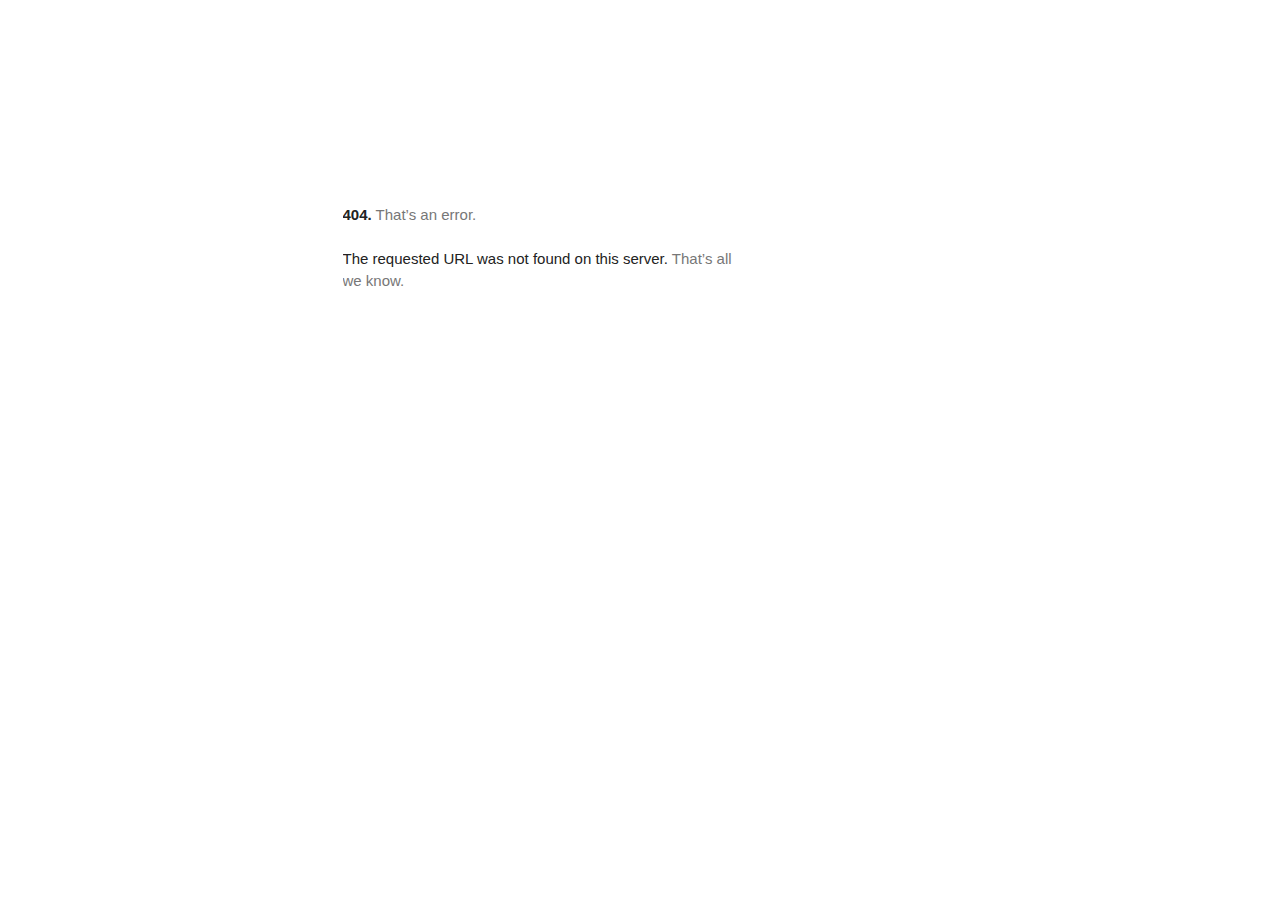
<file: photos/FUNNY PROGRAMMER_files/signin.html>
<!DOCTYPE html>
<!-- saved from url=(0715)https://plus.google.com/u/0/_/widget/render/signin?usegapi=1&scope=profile+email&clientid=694505692171-31closf3bcmlt59aeulg2j81ej68j6hk.apps.googleusercontent.com&apppackagename=com.pinterest&redirecturi=postmessage&accesstype=offline&cookiepolicy=single_host_origin&origin=https://www.pinterest.com&url=https://www.pinterest.com/pin/522206519274603676/&gsrc=3p&jsh=m;/_/scs/apps-static/_/js/k%3Doz.gapi.en.XKxA9WxHrjk.O/am%3DwQE/d%3D1/rs%3DAGLTcCO_NeBtFu48h00i0WzHPVbD_sr6Pw/m%3D__features__#_methods=onPlusOne%2C_ready%2C_close%2C_open%2C_resizeMe%2C_renderstart%2Concircled%2Cdrefresh%2Cerefresh%2Conauth&id=I0_1556353815256&_gfid=I0_1556353815256&parent=https%3A%2F%2Fwww.pinterest.com&pfname=&rpctoken=41222338 -->
<html lang="en"><head><meta http-equiv="Content-Type" content="text/html; charset=UTF-8"><meta name="viewport" content="initial-scale=1, minimum-scale=1, width=device-width"><title>Error 404 (Not Found)!!1</title><style nonce="">*{margin:0;padding:0}html,code{font:15px/22px arial,sans-serif}html{background:#fff;color:#222;padding:15px}body{color:#222;text-align:unset;margin:7% auto 0;max-width:390px;min-height:180px;padding:30px 0 15px;}* > body{background:url(//www.google.com/images/errors/robot.png) 100% 5px no-repeat;padding-right:205px}p{margin:11px 0 22px;overflow:hidden}pre{white-space:pre-wrap;}ins{color:#777;text-decoration:none}a img{border:0}@media screen and (max-width:772px){body{background:none;margin-top:0;max-width:none;padding-right:0}}#logo{background:url(//www.google.com/images/branding/googlelogo/1x/googlelogo_color_150x54dp.png) no-repeat;margin-left:-5px}@media only screen and (min-resolution:192dpi){#logo{background:url(//www.google.com/images/branding/googlelogo/2x/googlelogo_color_150x54dp.png) no-repeat 0% 0%/100% 100%;-moz-border-image:url(//www.google.com/images/branding/googlelogo/2x/googlelogo_color_150x54dp.png) 0}}@media only screen and (-webkit-min-device-pixel-ratio:2){#logo{background:url(//www.google.com/images/branding/googlelogo/2x/googlelogo_color_150x54dp.png) no-repeat;-webkit-background-size:100% 100%}}#logo{display:inline-block;height:54px;width:150px}</style></head><body marginwidth="0" marginheight="0"><div id="af-error-container"><a href="https://www.google.com/"><span id="logo" aria-label="Google"></span></a><p><b>404.</b> <ins>That’s an error.</ins></p><p>The requested URL was not found on this server. <ins>That’s all we know.</ins></p></div></body></html>
</file>
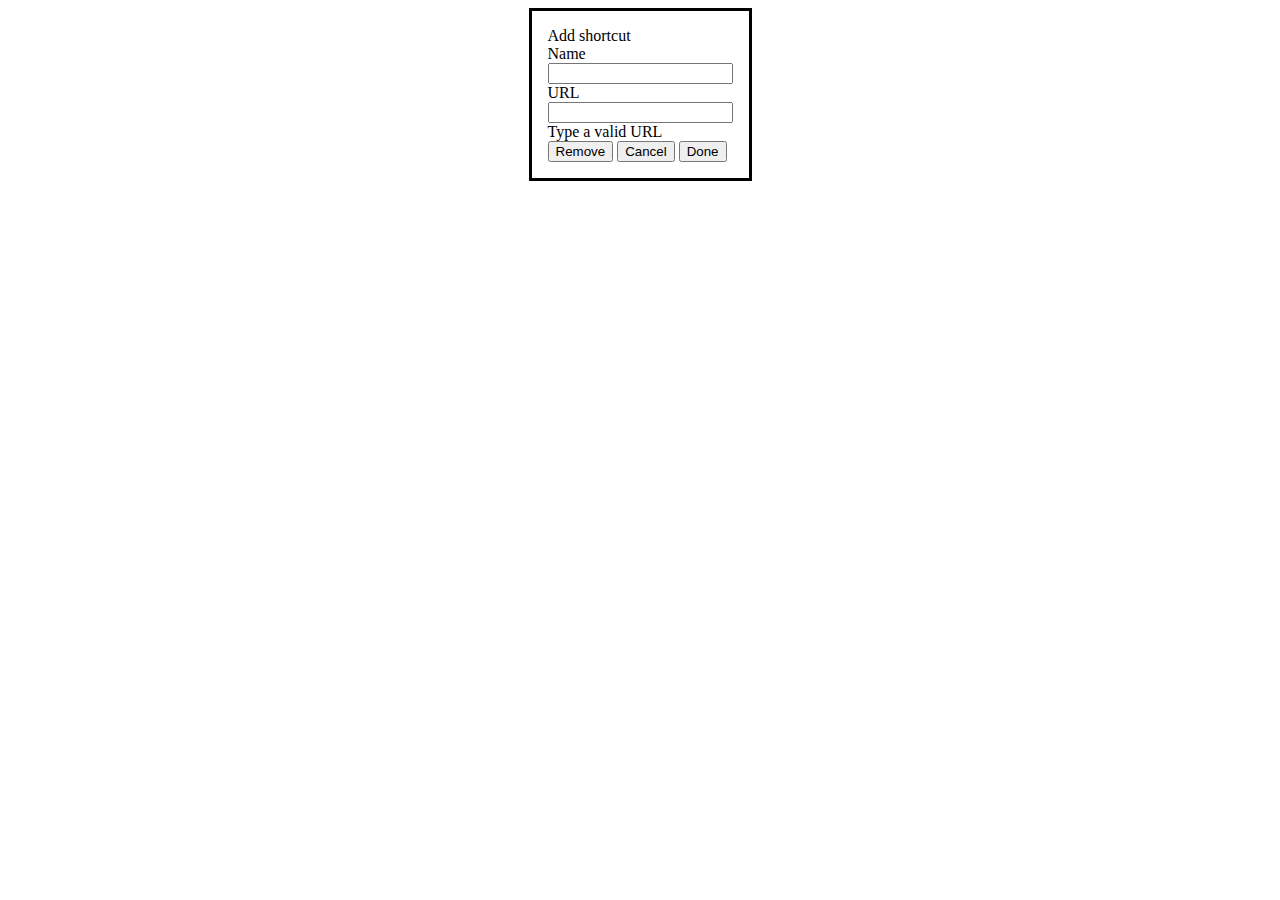
<file: photos/New Tab_files/edit.html>
<!DOCTYPE html>
<!-- saved from url=(0200)chrome-search://most-visited/edit.html?addTitle=Add%20shortcut&editTitle=Edit%20shortcut&nameField=Name&urlField=URL&linkRemove=Remove&linkCancel=Cancel&linkDone=Done&invalidUrl=Type%20a%20valid%20URL -->
<html><!-- Copyright 2018 The Chromium Authors. All rights reserved.
     Use of this source code is governed by a BSD-style license that can be
     found in the LICENSE file. --><head><meta http-equiv="Content-Type" content="text/html; charset=UTF-8">
  <!--<base target="_top">--><base href="." target="_top">
  
  <link rel="stylesheet" type="text/css" href="chrome-search://most-visited/animations.css">
  <link rel="stylesheet" type="text/css" href="chrome-search://most-visited/constants.css">
  <link rel="stylesheet" type="text/css" href="chrome-search://most-visited/edit.css">
  <script src="chrome-search://most-visited/utils.js"></script>
  <script src="chrome-search://most-visited/animations.js"></script>
  <script src="chrome-search://most-visited/edit.js"></script>
<title>Edit shortcut</title></head>
<body>
  <dialog id="edit-link-dialog" open="">
    <div id="dialog-title">Add shortcut</div>
    <form id="edit-form" action="chrome-search://most-visited/edit.html?addTitle=Add%20shortcut&amp;editTitle=Edit%20shortcut&amp;nameField=Name&amp;urlField=URL&amp;linkRemove=Remove&amp;linkCancel=Cancel&amp;linkDone=Done&amp;invalidUrl=Type%20a%20valid%20URL">
      <div id="title" class="field-container">
        <label id="title-field-name" class="field-title" aria-label="Name">Name</label>
        <div class="input-container">
          <input id="title-field" class="field-input" type="text" autocomplete="off" tabindex="0">
          <div class="underline"></div>
        </div>
      </div>
      <div id="url" class="field-container">
        <label id="url-field-name" class="field-title" aria-label="URL">URL</label>
        <div class="input-container">
          <input id="url-field" class="field-input" type="text" autocomplete="off" spellcheck="false" dir="ltr" tabindex="0" required="">
          <div class="underline"></div>
        </div>
        <div id="invalid-url" class="error-msg">Type a valid URL</div>
      </div>
      <div class="buttons-container">
        <span>
          <button id="delete" class="paper secondary ripple" type="button" tabindex="0" title="Remove">Remove</button>
        </span>
        <span>
          <button id="cancel" class="paper secondary ripple" type="button" tabindex="0" title="Cancel" aria-label="Cancel">Cancel</button>
          <button type="submit" id="done" class="paper primary ripple" tabindex="0" title="Done">Done</button>
        </span>
      </div>
    </form>
  </dialog>


</body></html>
</file>
